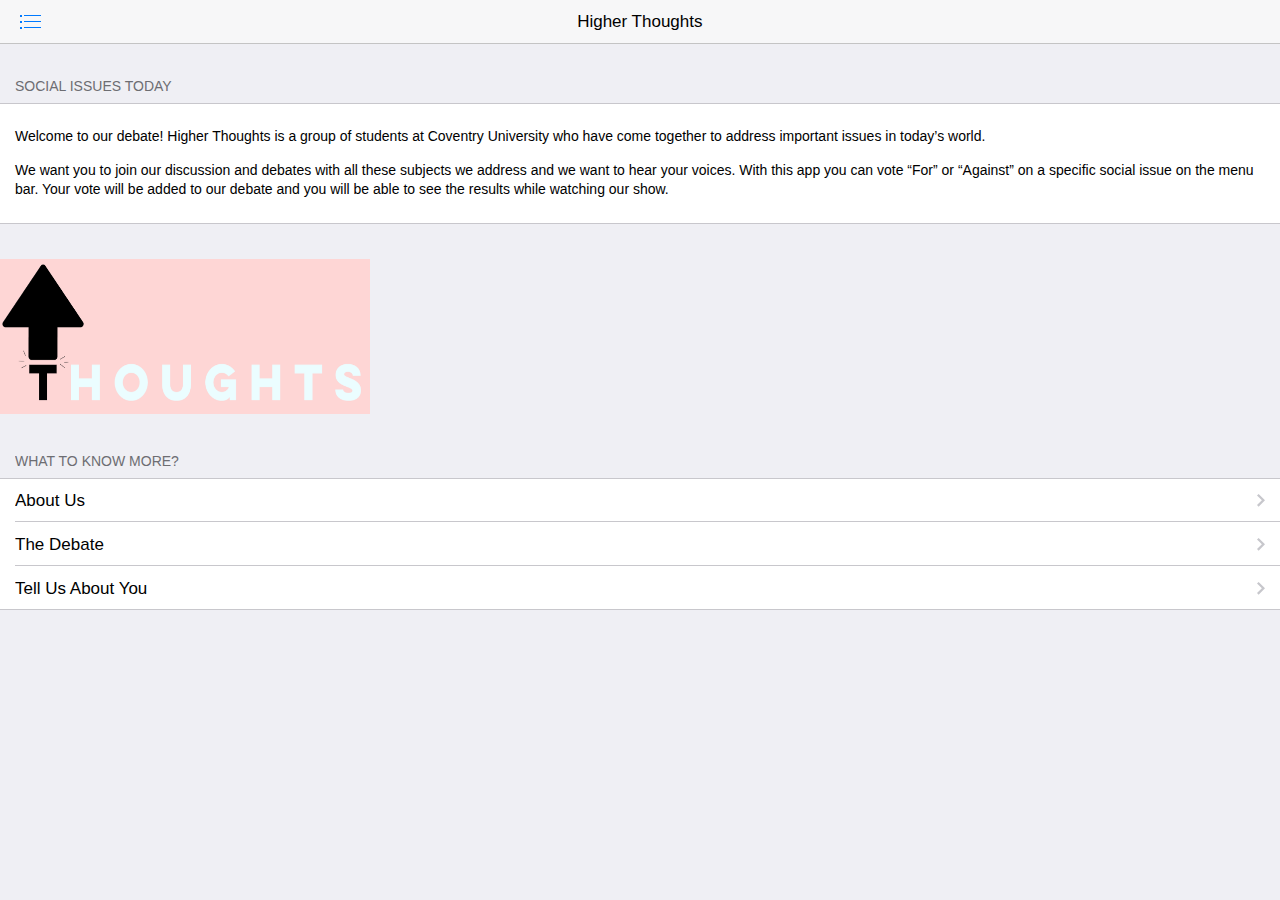
<file: Mobile Application/index.html>
<!DOCTYPE html>
<html>
  <head>
    <meta charset="utf-8">
    <meta name="viewport" content="width=device-width, initial-scale=1, maximum-scale=1, minimum-scale=1, user-scalable=no, minimal-ui">
    <meta name="apple-mobile-web-app-capable" content="yes">
    <meta name="apple-mobile-web-app-status-bar-style" content="black">
    <title>Higher Thoughts</title>
    <!-- Path to Framework7 Library CSS-->
    <link rel="stylesheet" href="css/framework7.ios.min.css">
    <link rel="stylesheet" href="css/framework7.ios.colors.min.css">
    <!-- Path to your custom app styles-->
    <link rel="stylesheet" href="css/my-app.css">
  </head>
  <body>
    <!-- Status bar overlay for fullscreen mode-->
    <div class="statusbar-overlay"></div>
    <!-- Panels overlay-->
    <div class="panel-overlay"></div>
    <!-- Left panel with reveal effect-->
    <div class="panel panel-left panel-reveal">
      
 <p>Menu</p>
        <div>
          <div class="list-block">
          <div class="list-group panelink">
                <ul>
                  <li class="item-content list-panel-all close-panel item-link"><a href="feminism.html" class="item-link">
                      <div class="item-content">
                        <div class="item-inner"> 
                          <div class="item-title">Feminism</div>
                        </div>
                      </div></a></li>
                    <li class="item-content list-panel-all close-panel item-link"><a href="knifecrime.html" class="item-link">
                      <div class="item-content">
                        <div class="item-inner"> 
                          <div class="item-title">Knife Crime</div>
                        </div>
                      </div></a></li>
                  <li class="item-content list-panel-all close-panel item-link"><a href="lgbt.html" class="item-link">
                      <div class="item-content"> 
                        <div class="item-inner">
                          <div class="item-title">LGBT+</div>
                        </div>
                      </div></a></li>
                  <li class="item-content list-panel-all close-panel item-link"><a href="easternphilosophy.html" class="item-link">
                      <div class="item-content">
                        <div class="item-inner"> 
                          <div class="item-title">Eastern Philosophy</div>
                        </div>
                      </div></a></li>
                  <li class="item-content list-panel-all close-panel item-link"><a href="peace.html" class="item-link">
                      <div class="item-content">
                        <div class="item-inner"> 
                          <div class="item-title">Peace</div>
                        </div>
                      </div></a></li>
                  <li class="item-content list-panel-all close-panel item-link"><a href="power.html" class="item-link">
                      <div class="item-content">
                        <div class="item-inner"> 
                          <div class="item-title">The Balance of Power</div>
                        </div>
                      </div></a></li>
                  <li class="item-content list-panel-all close-panel item-link"><a href="fairuse.html" class="item-link">
                      <div class="item-content">
                        <div class="item-inner"> 
                          <div class="item-title">Fair Use</div>
                        </div>
                      </div></a></li>
                  <li class="item-content list-panel-all close-panel item-link"><a href="drugs.html" class="item-link">
                      <div class="item-content"> 
                        <div class="item-inner">
                          <div class="item-title">Enlightenment</div>
                        </div>
                      </div></a></li>
                </ul>
              </div>
          </div>
      </div>
    </div>
      
    <div class="views">
      <!-- Your main view, should have "view-main" class-->
      <div class="view view-main">
        <!-- Top Navbar-->
        <div class="navbar">
          <div class="navbar-inner">
            <!-- We have home navbar without left link-->
              <div class="left">
              <!-- Right link contains only icon - additional "icon-only" class--><a href="#" class="link icon-only open-panel"> <i class="icon icon-bars"></i></a>
            </div>
            <div class="center sliding">Higher Thoughts</div>
          </div>
          </div>
          
        <!-- Pages, because we need fixed-through navbar and toolbar, it has additional appropriate classes-->
        <div class="pages navbar-through toolbar-through">
          <!-- Page, data-page contains page name-->
          <div data-page="index" class="page">
            <!-- Scrollable page content-->
              
              <div class="page-content">    
              <div class="content-block-title">Social Issues Today</div>
              <div class="content-block">
                <div class="content-block-inner">
                  <p>Welcome to our debate! Higher Thoughts is a group of students at Coventry University who have come together to address important issues in today’s world. 
                  </p>
                  <p>We want you to join our discussion and debates with all these subjects we address and we want to hear your voices. With this app you can vote “For” or “Against” on a specific social issue on the menu bar. Your vote will be added to our debate and you will be able to see the results while watching our show. 
                  </p> 
                </div>
              </div>
                
                    <img src="images/htlogo.png" width="370" height="155">
                
              <div class="content-block-title">What to know more?</div>
              <div class="list-block">
                <ul>
                  <li><a href="about.html" class="item-link">
                      <div class="item-content">
                        <div class="item-inner"> 
                          <div class="item-title">About Us</div>
                        </div>
                      </div></a></li>
                  <li><a href="thedebate.html" class="item-link">
                      <div class="item-content"> 
                        <div class="item-inner">
                          <div class="item-title">The Debate</div>
                        </div>
                      </div></a></li>
                  <li><a href="aboutyou.html" class="item-link">
                      <div class="item-content"> 
                        <div class="item-inner">
                          <div class="item-title">Tell Us About You</div>
                        </div>
                      </div></a></li>
                </ul>
              </div>
                       
            </div>
          </div>
        </div>
        <!-- Bottom Toolbar-->
      </div>
    </div>
    <!-- Path to Framework7 Library JS-->
    <script type="text/javascript" src="js/framework7.min.js"></script>
    <!-- Path to your app js-->
    <script type="text/javascript" src="js/my-app.js"></script>
  </body>
</html>
</file>
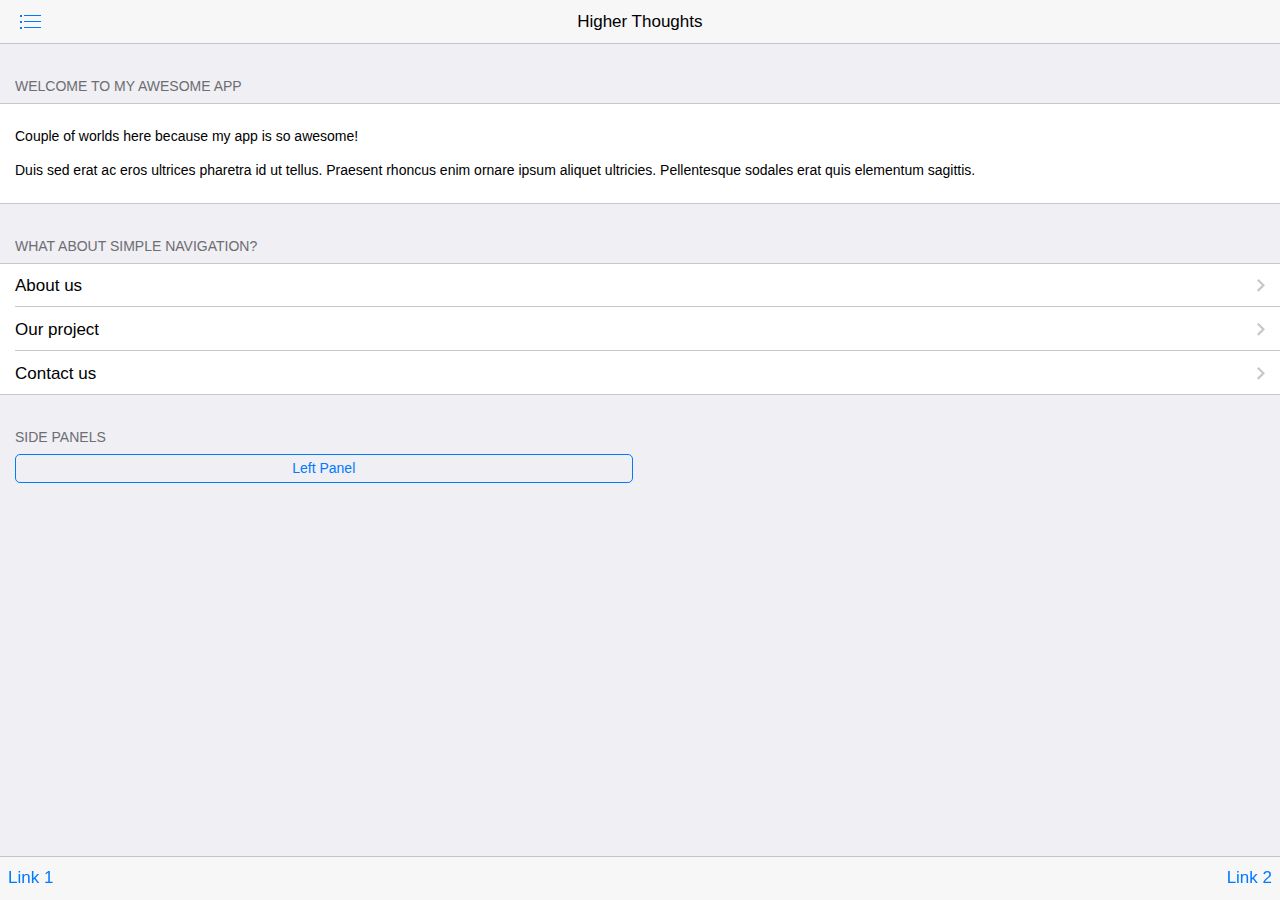
<file: Web Application - Group/F7app/index.html>
<!DOCTYPE html>
<html>
  <head>
    <meta charset="utf-8">
    <meta name="viewport" content="width=device-width, initial-scale=1, maximum-scale=1, minimum-scale=1, user-scalable=no, minimal-ui">
    <meta name="apple-mobile-web-app-capable" content="yes">
    <meta name="apple-mobile-web-app-status-bar-style" content="black">
    <title>My App</title>
    <!-- Path to Framework7 Library CSS-->
    <link rel="stylesheet" href="css/framework7.ios.min.css">
    <link rel="stylesheet" href="css/framework7.ios.colors.min.css">
    <!-- Path to your custom app styles-->
    <link rel="stylesheet" href="css/my-app.css">
  </head>
  <body>
    <!-- Status bar overlay for fullscreen mode-->
    <div class="statusbar-overlay"></div>
    <!-- Panels overlay-->
    <div class="panel-overlay"></div>
    <!-- Left panel with reveal effect-->
    <div class="panel panel-left panel-reveal">
      
        <p>Left panel content goes here</p>
          <div class="list-block panellink">
                <ul>
                    <li class="close-panel"><a href="Aboutus.html" class="item-link">
                      <div class="item-content"> 
                        <div class="item-inner">
                          <div class="item-title">About Us</div>
                        </div>
                      </div></a></li>
                  <li class="close-panel"><a href="Feminism.html" class="item-link">
                      <div class="item-content">
                        <div class="item-inner"> 
                          <div class="item-title">Feminism</div>
                        </div>
                      </div></a></li>
                  <li class="close-panel"><a href="LGBT.html" class="item-link">
                      <div class="item-content"> 
                        <div class="item-inner">
                          <div class="item-title">LGBT</div>
                        </div>
                      </div></a></li>
                  <li class="close-panel"><a href="Knifecrime.htmlnifecrime.html" class="item-link">
                      <div class="item-content"> 
                        <div class="item-inner">
                          <div class="item-title">Knife Crime</div>
                        </div>
                      </div></a></li>
                    <li class="close-panel"><a href="peace.html" class="item-link">
                      <div class="item-content"> 
                        <div class="item-inner">
                          <div class="item-title">Peace</div>
                        </div>
                      </div></a></li>
                     <li class="close-panel"><a href="Drugs.html" class="item-link">
                      <div class="item-content"> 
                        <div class="item-inner">
                          <div class="item-title">Drugs/Physcadelics</div>
                        </div>
                      </div></a></li>
                    <li class="close-panel"><a href="Philosophy.html" class="item-link">
                      <div class="item-content"> 
                        <div class="item-inner">
                          <div class="item-title">Eastern Philosophy</div>
                        </div>
                      </div></a></li>
                    <li class="close-panel"><a href="Transcendence.html" class="item-link">
                      <div class="item-content"> 
                        <div class="item-inner">
                          <div class="item-title">Transcedence</div>
                        </div>
                      </div></a></li>
                </ul>
              
      </div>
    </div>
    <!-- Right panel with cover effect-->
   <!-- <div class="panel panel-right panel-cover">
      <div class="content-block">
        <p>Right panel content goes here</p>
      </div>
    </div>
    <!-- Views-->
    <div class="views">
      <!-- Your main view, should have "view-main" class-->
      <div class="view view-main">
        <!-- Top Navbar-->
        <div class="navbar">
          <div class="navbar-inner">
            <!-- We have home navbar without left link-->
            <div class="left">
              <!-- Right link contains only icon - additional "icon-only" class--><a href="#" class="link icon-only open-panel"> <i class="icon icon-bars"></i></a>
            </div>
              <div class="center sliding">Higher Thoughts</div>
           
          </div>
        </div>
        <!-- Pages, because we need fixed-through navbar and toolbar, it has additional appropriate classes-->
        <div class="pages navbar-through toolbar-through">
          <!-- Page, data-page contains page name-->
          <div data-page="index" class="page">
            <!-- Scrollable page content-->
            <div class="page-content">
              <div class="content-block-title">Welcome To My Awesome App</div>
              <div class="content-block">
                <div class="content-block-inner">
                  <p>Couple of worlds here because my app is so awesome!</p>
                  <p>Duis sed erat ac eros ultrices pharetra id ut tellus. Praesent rhoncus enim ornare ipsum aliquet ultricies. Pellentesque sodales erat quis elementum sagittis.</p>
                </div>
              </div>
              <div class="content-block-title">What about simple navigation?</div>
              <div class="list-block">
                <ul>
                  <li><a href="about.html" class="item-link">
                      <div class="item-content">
                        <div class="item-inner"> 
                          <div class="item-title">About us</div>
                        </div>
                      </div></a></li>
                  <li><a href="services.html" class="item-link">
                      <div class="item-content"> 
                        <div class="item-inner">
                          <div class="item-title">Our project</div>
                        </div>
                      </div></a></li>
                  <li><a href="form.html" class="item-link">
                      <div class="item-content"> 
                        <div class="item-inner">
                          <div class="item-title">Contact us</div>
                        </div>
                      </div></a></li>
                </ul>
              </div>
              <div class="content-block-title">Side panels</div>
              <div class="content-block">
                <div class="row">
                  <div class="col-50"><a href="#" data-panel="left" class="button open-panel">Left Panel</a></div>
                 
                </div>
              </div>
            </div>
          </div>
        </div>
        <!-- Bottom Toolbar-->
        <div class="toolbar">
          <div class="toolbar-inner"><a href="#" class="link">Link 1</a><a href="#" class="link">Link 2</a></div>
        </div>
      </div>
    </div>
    <!-- Path to Framework7 Library JS-->
    <script type="text/javascript" src="js/framework7.min.js"></script>
    <!-- Path to your app js-->
    <script type="text/javascript" src="js/my-app.js"></script>
  </body>
</html>
</file>
<file: Mobile Application/css/my-app.css>
.panelink li{
    background-color: #111 !important;
    color: white !important;
}
</file>
<file: Web Application - Group/F7app/css/my-app.css>
.panellink li {
    background-color: #111 !important;
    color: white !important;
}
</file>
<file: Mobile Application/css/framework7.ios.min.css>
/**
 * Framework7 1.6.5
 * Full featured mobile HTML framework for building iOS & Android apps
 * 
 * http://framework7.io/
 * 
 * Copyright 2017, Vladimir Kharlampidi
 * The iDangero.us
 * http://www.idangero.us/
 * 
 * Licensed under MIT
 * 
 * Released on: September 7, 2017
 */
.framework7-root,body,html{position:relative;height:100%;width:100%;overflow-x:hidden}body{font-family:-apple-system,SF UI Text,Helvetica Neue,Helvetica,Arial,sans-serif;margin:0;padding:0;color:#000;font-size:14px;line-height:1.4;width:100%;-webkit-text-size-adjust:100%;background:#fff;overflow:hidden}.framework7-root{overflow:hidden}@media all and (width:1024px) and (height:691px) and (orientation:landscape){.framework7-root,body,html{height:671px}}@media all and (width:1024px) and (height:692px) and (orientation:landscape){.framework7-root,body,html{height:672px}}*{-webkit-tap-highlight-color:transparent;-webkit-touch-callout:none}a,input,select,textarea{outline:0}a{text-decoration:none;color:#007aff}p{margin:1em 0}.row{display:-webkit-box;display:-ms-flexbox;display:-webkit-flex;display:flex;-webkit-box-pack:justify;-ms-flex-pack:justify;-webkit-justify-content:space-between;justify-content:space-between;-webkit-box-lines:multiple;-moz-box-lines:multiple;-webkit-flex-wrap:wrap;-ms-flex-wrap:wrap;flex-wrap:wrap;-webkit-box-align:start;-ms-flex-align:start;-webkit-align-items:flex-start;align-items:flex-start}.row>[class*=col-]{box-sizing:border-box}.row .col-auto{width:100%}.row .col-100{width:100%;width:-webkit-calc((100% - 15px*0)/ 1);width:calc((100% - 15px*0)/ 1)}.row.no-gutter .col-100{width:100%}.row .col-95{width:95%;width:-webkit-calc((100% - 15px*.05263157894736836)/ 1.0526315789473684);width:calc((100% - 15px*.05263157894736836)/ 1.0526315789473684)}.row.no-gutter .col-95{width:95%}.row .col-90{width:90%;width:-webkit-calc((100% - 15px*.11111111111111116)/ 1.1111111111111112);width:calc((100% - 15px*.11111111111111116)/ 1.1111111111111112)}.row.no-gutter .col-90{width:90%}.row .col-85{width:85%;width:-webkit-calc((100% - 15px*.17647058823529416)/ 1.1764705882352942);width:calc((100% - 15px*.17647058823529416)/ 1.1764705882352942)}.row.no-gutter .col-85{width:85%}.row .col-80{width:80%;width:-webkit-calc((100% - 15px*.25)/ 1.25);width:calc((100% - 15px*.25)/ 1.25)}.row.no-gutter .col-80{width:80%}.row .col-75{width:75%;width:-webkit-calc((100% - 15px*.33333333333333326)/ 1.3333333333333333);width:calc((100% - 15px*.33333333333333326)/ 1.3333333333333333)}.row.no-gutter .col-75{width:75%}.row .col-70{width:70%;width:-webkit-calc((100% - 15px*.4285714285714286)/ 1.4285714285714286);width:calc((100% - 15px*.4285714285714286)/ 1.4285714285714286)}.row.no-gutter .col-70{width:70%}.row .col-66{width:66.66666666666666%;width:-webkit-calc((100% - 15px*.5000000000000002)/ 1.5000000000000002);width:calc((100% - 15px*.5000000000000002)/ 1.5000000000000002)}.row.no-gutter .col-66{width:66.66666666666666%}.row .col-65{width:65%;width:-webkit-calc((100% - 15px*.5384615384615385)/ 1.5384615384615385);width:calc((100% - 15px*.5384615384615385)/ 1.5384615384615385)}.row.no-gutter .col-65{width:65%}.row .col-60{width:60%;width:-webkit-calc((100% - 15px*.6666666666666667)/ 1.6666666666666667);width:calc((100% - 15px*.6666666666666667)/ 1.6666666666666667)}.row.no-gutter .col-60{width:60%}.row .col-55{width:55%;width:-webkit-calc((100% - 15px*.8181818181818181)/ 1.8181818181818181);width:calc((100% - 15px*.8181818181818181)/ 1.8181818181818181)}.row.no-gutter .col-55{width:55%}.row .col-50{width:50%;width:-webkit-calc((100% - 15px*1)/ 2);width:calc((100% - 15px*1)/ 2)}.row.no-gutter .col-50{width:50%}.row .col-45{width:45%;width:-webkit-calc((100% - 15px*1.2222222222222223)/ 2.2222222222222223);width:calc((100% - 15px*1.2222222222222223)/ 2.2222222222222223)}.row.no-gutter .col-45{width:45%}.row .col-40{width:40%;width:-webkit-calc((100% - 15px*1.5)/ 2.5);width:calc((100% - 15px*1.5)/ 2.5)}.row.no-gutter .col-40{width:40%}.row .col-35{width:35%;width:-webkit-calc((100% - 15px*1.8571428571428572)/ 2.857142857142857);width:calc((100% - 15px*1.8571428571428572)/ 2.857142857142857)}.row.no-gutter .col-35{width:35%}.row .col-33{width:33.333333333333336%;width:-webkit-calc((100% - 15px*2)/ 3);width:calc((100% - 15px*2)/ 3)}.row.no-gutter .col-33{width:33.333333333333336%}.row .col-30{width:30%;width:-webkit-calc((100% - 15px*2.3333333333333335)/ 3.3333333333333335);width:calc((100% - 15px*2.3333333333333335)/ 3.3333333333333335)}.row.no-gutter .col-30{width:30%}.row .col-25{width:25%;width:-webkit-calc((100% - 15px*3)/ 4);width:calc((100% - 15px*3)/ 4)}.row.no-gutter .col-25{width:25%}.row .col-20{width:20%;width:-webkit-calc((100% - 15px*4)/ 5);width:calc((100% - 15px*4)/ 5)}.row.no-gutter .col-20{width:20%}.row .col-15{width:15%;width:-webkit-calc((100% - 15px*5.666666666666667)/ 6.666666666666667);width:calc((100% - 15px*5.666666666666667)/ 6.666666666666667)}.row.no-gutter .col-15{width:15%}.row .col-10{width:10%;width:-webkit-calc((100% - 15px*9)/ 10);width:calc((100% - 15px*9)/ 10)}.row.no-gutter .col-10{width:10%}.row .col-5{width:5%;width:-webkit-calc((100% - 15px*19)/ 20);width:calc((100% - 15px*19)/ 20)}.row.no-gutter .col-5{width:5%}.row .col-auto:nth-last-child(1),.row .col-auto:nth-last-child(1)~.col-auto{width:100%;width:-webkit-calc((100% - 15px*0)/ 1);width:calc((100% - 15px*0)/ 1)}.row.no-gutter .col-auto:nth-last-child(1),.row.no-gutter .col-auto:nth-last-child(1)~.col-auto{width:100%}.row .col-auto:nth-last-child(2),.row .col-auto:nth-last-child(2)~.col-auto{width:50%;width:-webkit-calc((100% - 15px*1)/ 2);width:calc((100% - 15px*1)/ 2)}.row.no-gutter .col-auto:nth-last-child(2),.row.no-gutter .col-auto:nth-last-child(2)~.col-auto{width:50%}.row .col-auto:nth-last-child(3),.row .col-auto:nth-last-child(3)~.col-auto{width:33.33333333%;width:-webkit-calc((100% - 15px*2)/ 3);width:calc((100% - 15px*2)/ 3)}.row.no-gutter .col-auto:nth-last-child(3),.row.no-gutter .col-auto:nth-last-child(3)~.col-auto{width:33.33333333%}.row .col-auto:nth-last-child(4),.row .col-auto:nth-last-child(4)~.col-auto{width:25%;width:-webkit-calc((100% - 15px*3)/ 4);width:calc((100% - 15px*3)/ 4)}.row.no-gutter .col-auto:nth-last-child(4),.row.no-gutter .col-auto:nth-last-child(4)~.col-auto{width:25%}.row .col-auto:nth-last-child(5),.row .col-auto:nth-last-child(5)~.col-auto{width:20%;width:-webkit-calc((100% - 15px*4)/ 5);width:calc((100% - 15px*4)/ 5)}.row.no-gutter .col-auto:nth-last-child(5),.row.no-gutter .col-auto:nth-last-child(5)~.col-auto{width:20%}.row .col-auto:nth-last-child(6),.row .col-auto:nth-last-child(6)~.col-auto{width:16.66666667%;width:-webkit-calc((100% - 15px*5)/ 6);width:calc((100% - 15px*5)/ 6)}.row.no-gutter .col-auto:nth-last-child(6),.row.no-gutter .col-auto:nth-last-child(6)~.col-auto{width:16.66666667%}.row .col-auto:nth-last-child(7),.row .col-auto:nth-last-child(7)~.col-auto{width:14.28571429%;width:-webkit-calc((100% - 15px*6)/ 7);width:calc((100% - 15px*6)/ 7)}.row.no-gutter .col-auto:nth-last-child(7),.row.no-gutter .col-auto:nth-last-child(7)~.col-auto{width:14.28571429%}.row .col-auto:nth-last-child(8),.row .col-auto:nth-last-child(8)~.col-auto{width:12.5%;width:-webkit-calc((100% - 15px*7)/ 8);width:calc((100% - 15px*7)/ 8)}.row.no-gutter .col-auto:nth-last-child(8),.row.no-gutter .col-auto:nth-last-child(8)~.col-auto{width:12.5%}.row .col-auto:nth-last-child(9),.row .col-auto:nth-last-child(9)~.col-auto{width:11.11111111%;width:-webkit-calc((100% - 15px*8)/ 9);width:calc((100% - 15px*8)/ 9)}.row.no-gutter .col-auto:nth-last-child(9),.row.no-gutter .col-auto:nth-last-child(9)~.col-auto{width:11.11111111%}.row .col-auto:nth-last-child(10),.row .col-auto:nth-last-child(10)~.col-auto{width:10%;width:-webkit-calc((100% - 15px*9)/ 10);width:calc((100% - 15px*9)/ 10)}.row.no-gutter .col-auto:nth-last-child(10),.row.no-gutter .col-auto:nth-last-child(10)~.col-auto{width:10%}.row .col-auto:nth-last-child(11),.row .col-auto:nth-last-child(11)~.col-auto{width:9.09090909%;width:-webkit-calc((100% - 15px*10)/ 11);width:calc((100% - 15px*10)/ 11)}.row.no-gutter .col-auto:nth-last-child(11),.row.no-gutter .col-auto:nth-last-child(11)~.col-auto{width:9.09090909%}.row .col-auto:nth-last-child(12),.row .col-auto:nth-last-child(12)~.col-auto{width:8.33333333%;width:-webkit-calc((100% - 15px*11)/ 12);width:calc((100% - 15px*11)/ 12)}.row.no-gutter .col-auto:nth-last-child(12),.row.no-gutter .col-auto:nth-last-child(12)~.col-auto{width:8.33333333%}.row .col-auto:nth-last-child(13),.row .col-auto:nth-last-child(13)~.col-auto{width:7.69230769%;width:-webkit-calc((100% - 15px*12)/ 13);width:calc((100% - 15px*12)/ 13)}.row.no-gutter .col-auto:nth-last-child(13),.row.no-gutter .col-auto:nth-last-child(13)~.col-auto{width:7.69230769%}.row .col-auto:nth-last-child(14),.row .col-auto:nth-last-child(14)~.col-auto{width:7.14285714%;width:-webkit-calc((100% - 15px*13)/ 14);width:calc((100% - 15px*13)/ 14)}.row.no-gutter .col-auto:nth-last-child(14),.row.no-gutter .col-auto:nth-last-child(14)~.col-auto{width:7.14285714%}.row .col-auto:nth-last-child(15),.row .col-auto:nth-last-child(15)~.col-auto{width:6.66666667%;width:-webkit-calc((100% - 15px*14)/ 15);width:calc((100% - 15px*14)/ 15)}.row.no-gutter .col-auto:nth-last-child(15),.row.no-gutter .col-auto:nth-last-child(15)~.col-auto{width:6.66666667%}.row .col-auto:nth-last-child(16),.row .col-auto:nth-last-child(16)~.col-auto{width:6.25%;width:-webkit-calc((100% - 15px*15)/ 16);width:calc((100% - 15px*15)/ 16)}.row.no-gutter .col-auto:nth-last-child(16),.row.no-gutter .col-auto:nth-last-child(16)~.col-auto{width:6.25%}.row .col-auto:nth-last-child(17),.row .col-auto:nth-last-child(17)~.col-auto{width:5.88235294%;width:-webkit-calc((100% - 15px*16)/ 17);width:calc((100% - 15px*16)/ 17)}.row.no-gutter .col-auto:nth-last-child(17),.row.no-gutter .col-auto:nth-last-child(17)~.col-auto{width:5.88235294%}.row .col-auto:nth-last-child(18),.row .col-auto:nth-last-child(18)~.col-auto{width:5.55555556%;width:-webkit-calc((100% - 15px*17)/ 18);width:calc((100% - 15px*17)/ 18)}.row.no-gutter .col-auto:nth-last-child(18),.row.no-gutter .col-auto:nth-last-child(18)~.col-auto{width:5.55555556%}.row .col-auto:nth-last-child(19),.row .col-auto:nth-last-child(19)~.col-auto{width:5.26315789%;width:-webkit-calc((100% - 15px*18)/ 19);width:calc((100% - 15px*18)/ 19)}.row.no-gutter .col-auto:nth-last-child(19),.row.no-gutter .col-auto:nth-last-child(19)~.col-auto{width:5.26315789%}.row .col-auto:nth-last-child(20),.row .col-auto:nth-last-child(20)~.col-auto{width:5%;width:-webkit-calc((100% - 15px*19)/ 20);width:calc((100% - 15px*19)/ 20)}.row.no-gutter .col-auto:nth-last-child(20),.row.no-gutter .col-auto:nth-last-child(20)~.col-auto{width:5%}.row .col-auto:nth-last-child(21),.row .col-auto:nth-last-child(21)~.col-auto{width:4.76190476%;width:-webkit-calc((100% - 15px*20)/ 21);width:calc((100% - 15px*20)/ 21)}.row.no-gutter .col-auto:nth-last-child(21),.row.no-gutter .col-auto:nth-last-child(21)~.col-auto{width:4.76190476%}@media all and (min-width:768px){.row .tablet-100{width:100%;width:-webkit-calc((100% - 15px*0)/ 1);width:calc((100% - 15px*0)/ 1)}.row.no-gutter .tablet-100{width:100%}.row .tablet-95{width:95%;width:-webkit-calc((100% - 15px*.05263157894736836)/ 1.0526315789473684);width:calc((100% - 15px*.05263157894736836)/ 1.0526315789473684)}.row.no-gutter .tablet-95{width:95%}.row .tablet-90{width:90%;width:-webkit-calc((100% - 15px*.11111111111111116)/ 1.1111111111111112);width:calc((100% - 15px*.11111111111111116)/ 1.1111111111111112)}.row.no-gutter .tablet-90{width:90%}.row .tablet-85{width:85%;width:-webkit-calc((100% - 15px*.17647058823529416)/ 1.1764705882352942);width:calc((100% - 15px*.17647058823529416)/ 1.1764705882352942)}.row.no-gutter .tablet-85{width:85%}.row .tablet-80{width:80%;width:-webkit-calc((100% - 15px*.25)/ 1.25);width:calc((100% - 15px*.25)/ 1.25)}.row.no-gutter .tablet-80{width:80%}.row .tablet-75{width:75%;width:-webkit-calc((100% - 15px*.33333333333333326)/ 1.3333333333333333);width:calc((100% - 15px*.33333333333333326)/ 1.3333333333333333)}.row.no-gutter .tablet-75{width:75%}.row .tablet-70{width:70%;width:-webkit-calc((100% - 15px*.4285714285714286)/ 1.4285714285714286);width:calc((100% - 15px*.4285714285714286)/ 1.4285714285714286)}.row.no-gutter .tablet-70{width:70%}.row .tablet-66{width:66.66666666666666%;width:-webkit-calc((100% - 15px*.5000000000000002)/ 1.5000000000000002);width:calc((100% - 15px*.5000000000000002)/ 1.5000000000000002)}.row.no-gutter .tablet-66{width:66.66666666666666%}.row .tablet-65{width:65%;width:-webkit-calc((100% - 15px*.5384615384615385)/ 1.5384615384615385);width:calc((100% - 15px*.5384615384615385)/ 1.5384615384615385)}.row.no-gutter .tablet-65{width:65%}.row .tablet-60{width:60%;width:-webkit-calc((100% - 15px*.6666666666666667)/ 1.6666666666666667);width:calc((100% - 15px*.6666666666666667)/ 1.6666666666666667)}.row.no-gutter .tablet-60{width:60%}.row .tablet-55{width:55%;width:-webkit-calc((100% - 15px*.8181818181818181)/ 1.8181818181818181);width:calc((100% - 15px*.8181818181818181)/ 1.8181818181818181)}.row.no-gutter .tablet-55{width:55%}.row .tablet-50{width:50%;width:-webkit-calc((100% - 15px*1)/ 2);width:calc((100% - 15px*1)/ 2)}.row.no-gutter .tablet-50{width:50%}.row .tablet-45{width:45%;width:-webkit-calc((100% - 15px*1.2222222222222223)/ 2.2222222222222223);width:calc((100% - 15px*1.2222222222222223)/ 2.2222222222222223)}.row.no-gutter .tablet-45{width:45%}.row .tablet-40{width:40%;width:-webkit-calc((100% - 15px*1.5)/ 2.5);width:calc((100% - 15px*1.5)/ 2.5)}.row.no-gutter .tablet-40{width:40%}.row .tablet-35{width:35%;width:-webkit-calc((100% - 15px*1.8571428571428572)/ 2.857142857142857);width:calc((100% - 15px*1.8571428571428572)/ 2.857142857142857)}.row.no-gutter .tablet-35{width:35%}.row .tablet-33{width:33.333333333333336%;width:-webkit-calc((100% - 15px*2)/ 3);width:calc((100% - 15px*2)/ 3)}.row.no-gutter .tablet-33{width:33.333333333333336%}.row .tablet-30{width:30%;width:-webkit-calc((100% - 15px*2.3333333333333335)/ 3.3333333333333335);width:calc((100% - 15px*2.3333333333333335)/ 3.3333333333333335)}.row.no-gutter .tablet-30{width:30%}.row .tablet-25{width:25%;width:-webkit-calc((100% - 15px*3)/ 4);width:calc((100% - 15px*3)/ 4)}.row.no-gutter .tablet-25{width:25%}.row .tablet-20{width:20%;width:-webkit-calc((100% - 15px*4)/ 5);width:calc((100% - 15px*4)/ 5)}.row.no-gutter .tablet-20{width:20%}.row .tablet-15{width:15%;width:-webkit-calc((100% - 15px*5.666666666666667)/ 6.666666666666667);width:calc((100% - 15px*5.666666666666667)/ 6.666666666666667)}.row.no-gutter .tablet-15{width:15%}.row .tablet-10{width:10%;width:-webkit-calc((100% - 15px*9)/ 10);width:calc((100% - 15px*9)/ 10)}.row.no-gutter .tablet-10{width:10%}.row .tablet-5{width:5%;width:-webkit-calc((100% - 15px*19)/ 20);width:calc((100% - 15px*19)/ 20)}.row.no-gutter .tablet-5{width:5%}.row .tablet-auto:nth-last-child(1),.row .tablet-auto:nth-last-child(1)~.col-auto{width:100%;width:-webkit-calc((100% - 15px*0)/ 1);width:calc((100% - 15px*0)/ 1)}.row.no-gutter .tablet-auto:nth-last-child(1),.row.no-gutter .tablet-auto:nth-last-child(1)~.tablet-auto{width:100%}.row .tablet-auto:nth-last-child(2),.row .tablet-auto:nth-last-child(2)~.col-auto{width:50%;width:-webkit-calc((100% - 15px*1)/ 2);width:calc((100% - 15px*1)/ 2)}.row.no-gutter .tablet-auto:nth-last-child(2),.row.no-gutter .tablet-auto:nth-last-child(2)~.tablet-auto{width:50%}.row .tablet-auto:nth-last-child(3),.row .tablet-auto:nth-last-child(3)~.col-auto{width:33.33333333%;width:-webkit-calc((100% - 15px*2)/ 3);width:calc((100% - 15px*2)/ 3)}.row.no-gutter .tablet-auto:nth-last-child(3),.row.no-gutter .tablet-auto:nth-last-child(3)~.tablet-auto{width:33.33333333%}.row .tablet-auto:nth-last-child(4),.row .tablet-auto:nth-last-child(4)~.col-auto{width:25%;width:-webkit-calc((100% - 15px*3)/ 4);width:calc((100% - 15px*3)/ 4)}.row.no-gutter .tablet-auto:nth-last-child(4),.row.no-gutter .tablet-auto:nth-last-child(4)~.tablet-auto{width:25%}.row .tablet-auto:nth-last-child(5),.row .tablet-auto:nth-last-child(5)~.col-auto{width:20%;width:-webkit-calc((100% - 15px*4)/ 5);width:calc((100% - 15px*4)/ 5)}.row.no-gutter .tablet-auto:nth-last-child(5),.row.no-gutter .tablet-auto:nth-last-child(5)~.tablet-auto{width:20%}.row .tablet-auto:nth-last-child(6),.row .tablet-auto:nth-last-child(6)~.col-auto{width:16.66666667%;width:-webkit-calc((100% - 15px*5)/ 6);width:calc((100% - 15px*5)/ 6)}.row.no-gutter .tablet-auto:nth-last-child(6),.row.no-gutter .tablet-auto:nth-last-child(6)~.tablet-auto{width:16.66666667%}.row .tablet-auto:nth-last-child(7),.row .tablet-auto:nth-last-child(7)~.col-auto{width:14.28571429%;width:-webkit-calc((100% - 15px*6)/ 7);width:calc((100% - 15px*6)/ 7)}.row.no-gutter .tablet-auto:nth-last-child(7),.row.no-gutter .tablet-auto:nth-last-child(7)~.tablet-auto{width:14.28571429%}.row .tablet-auto:nth-last-child(8),.row .tablet-auto:nth-last-child(8)~.col-auto{width:12.5%;width:-webkit-calc((100% - 15px*7)/ 8);width:calc((100% - 15px*7)/ 8)}.row.no-gutter .tablet-auto:nth-last-child(8),.row.no-gutter .tablet-auto:nth-last-child(8)~.tablet-auto{width:12.5%}.row .tablet-auto:nth-last-child(9),.row .tablet-auto:nth-last-child(9)~.col-auto{width:11.11111111%;width:-webkit-calc((100% - 15px*8)/ 9);width:calc((100% - 15px*8)/ 9)}.row.no-gutter .tablet-auto:nth-last-child(9),.row.no-gutter .tablet-auto:nth-last-child(9)~.tablet-auto{width:11.11111111%}.row .tablet-auto:nth-last-child(10),.row .tablet-auto:nth-last-child(10)~.col-auto{width:10%;width:-webkit-calc((100% - 15px*9)/ 10);width:calc((100% - 15px*9)/ 10)}.row.no-gutter .tablet-auto:nth-last-child(10),.row.no-gutter .tablet-auto:nth-last-child(10)~.tablet-auto{width:10%}.row .tablet-auto:nth-last-child(11),.row .tablet-auto:nth-last-child(11)~.col-auto{width:9.09090909%;width:-webkit-calc((100% - 15px*10)/ 11);width:calc((100% - 15px*10)/ 11)}.row.no-gutter .tablet-auto:nth-last-child(11),.row.no-gutter .tablet-auto:nth-last-child(11)~.tablet-auto{width:9.09090909%}.row .tablet-auto:nth-last-child(12),.row .tablet-auto:nth-last-child(12)~.col-auto{width:8.33333333%;width:-webkit-calc((100% - 15px*11)/ 12);width:calc((100% - 15px*11)/ 12)}.row.no-gutter .tablet-auto:nth-last-child(12),.row.no-gutter .tablet-auto:nth-last-child(12)~.tablet-auto{width:8.33333333%}.row .tablet-auto:nth-last-child(13),.row .tablet-auto:nth-last-child(13)~.col-auto{width:7.69230769%;width:-webkit-calc((100% - 15px*12)/ 13);width:calc((100% - 15px*12)/ 13)}.row.no-gutter .tablet-auto:nth-last-child(13),.row.no-gutter .tablet-auto:nth-last-child(13)~.tablet-auto{width:7.69230769%}.row .tablet-auto:nth-last-child(14),.row .tablet-auto:nth-last-child(14)~.col-auto{width:7.14285714%;width:-webkit-calc((100% - 15px*13)/ 14);width:calc((100% - 15px*13)/ 14)}.row.no-gutter .tablet-auto:nth-last-child(14),.row.no-gutter .tablet-auto:nth-last-child(14)~.tablet-auto{width:7.14285714%}.row .tablet-auto:nth-last-child(15),.row .tablet-auto:nth-last-child(15)~.col-auto{width:6.66666667%;width:-webkit-calc((100% - 15px*14)/ 15);width:calc((100% - 15px*14)/ 15)}.row.no-gutter .tablet-auto:nth-last-child(15),.row.no-gutter .tablet-auto:nth-last-child(15)~.tablet-auto{width:6.66666667%}.row .tablet-auto:nth-last-child(16),.row .tablet-auto:nth-last-child(16)~.col-auto{width:6.25%;width:-webkit-calc((100% - 15px*15)/ 16);width:calc((100% - 15px*15)/ 16)}.row.no-gutter .tablet-auto:nth-last-child(16),.row.no-gutter .tablet-auto:nth-last-child(16)~.tablet-auto{width:6.25%}.row .tablet-auto:nth-last-child(17),.row .tablet-auto:nth-last-child(17)~.col-auto{width:5.88235294%;width:-webkit-calc((100% - 15px*16)/ 17);width:calc((100% - 15px*16)/ 17)}.row.no-gutter .tablet-auto:nth-last-child(17),.row.no-gutter .tablet-auto:nth-last-child(17)~.tablet-auto{width:5.88235294%}.row .tablet-auto:nth-last-child(18),.row .tablet-auto:nth-last-child(18)~.col-auto{width:5.55555556%;width:-webkit-calc((100% - 15px*17)/ 18);width:calc((100% - 15px*17)/ 18)}.row.no-gutter .tablet-auto:nth-last-child(18),.row.no-gutter .tablet-auto:nth-last-child(18)~.tablet-auto{width:5.55555556%}.row .tablet-auto:nth-last-child(19),.row .tablet-auto:nth-last-child(19)~.col-auto{width:5.26315789%;width:-webkit-calc((100% - 15px*18)/ 19);width:calc((100% - 15px*18)/ 19)}.row.no-gutter .tablet-auto:nth-last-child(19),.row.no-gutter .tablet-auto:nth-last-child(19)~.tablet-auto{width:5.26315789%}.row .tablet-auto:nth-last-child(20),.row .tablet-auto:nth-last-child(20)~.col-auto{width:5%;width:-webkit-calc((100% - 15px*19)/ 20);width:calc((100% - 15px*19)/ 20)}.row.no-gutter .tablet-auto:nth-last-child(20),.row.no-gutter .tablet-auto:nth-last-child(20)~.tablet-auto{width:5%}.row .tablet-auto:nth-last-child(21),.row .tablet-auto:nth-last-child(21)~.col-auto{width:4.76190476%;width:-webkit-calc((100% - 15px*20)/ 21);width:calc((100% - 15px*20)/ 21)}.row.no-gutter .tablet-auto:nth-last-child(21),.row.no-gutter .tablet-auto:nth-last-child(21)~.tablet-auto{width:4.76190476%}}.view,.views{position:relative;height:100%;z-index:5000}.views{overflow:auto;-webkit-overflow-scrolling:touch}.view{overflow:hidden;box-sizing:border-box;width:100%}.pages{position:relative;width:100%;height:100%;overflow:hidden;background:#000}.page{box-sizing:border-box;position:absolute;left:0;top:0;width:100%;height:100%;background:#efeff4;-webkit-transform:translate3d(0,0,0);transform:translate3d(0,0,0)}.page.cached{display:none}.page-on-left{-webkit-transform:translate3d(-20%,0,0);transform:translate3d(-20%,0,0)}.page-on-left .swipeback-page-opacity{opacity:1}.page-on-left:after{opacity:1}.page-on-center .swipeback-page-shadow{opacity:1}.page-on-center .swipeback-page-opacity{opacity:0!important}.page-on-right{-webkit-transform:translate3d(100%,0,0);transform:translate3d(100%,0,0)}.page-on-right .swipeback-page-shadow{opacity:0!important}.page-content{overflow:auto;-webkit-overflow-scrolling:touch;box-sizing:border-box;height:100%;position:relative;z-index:1}.swipeback-page-shadow{position:absolute;right:100%;top:0;width:16px;height:100%;background:-webkit-linear-gradient(left,rgba(0,0,0,0) 0,rgba(0,0,0,0) 10%,rgba(0,0,0,.01) 50%,rgba(0,0,0,.2) 100%);background:linear-gradient(to right,rgba(0,0,0,0) 0,rgba(0,0,0,0) 10%,rgba(0,0,0,.01) 50%,rgba(0,0,0,.2) 100%);z-index:-1;content:'';will-change:opacity;contain:strict}html.android .swipeback-page-shadow{display:none;-webkit-animation:none;animation:none}.swipeback-page-opacity{position:absolute;left:0;top:0;background:rgba(0,0,0,.1);width:100%;height:100%;content:'';opacity:0;z-index:10000;will-change:opacity;contain:strict}.page-transitioning,.page-transitioning .swipeback-page-opacity,.page-transitioning .swipeback-page-shadow{-webkit-transition-duration:.4s;transition-duration:.4s}.page-from-center-to-right:before,.page-from-right-to-center:before{position:absolute;right:100%;top:0;width:16px;height:100%;background:-webkit-linear-gradient(left,rgba(0,0,0,0) 0,rgba(0,0,0,0) 10%,rgba(0,0,0,.01) 50%,rgba(0,0,0,.2) 100%);background:linear-gradient(to right,rgba(0,0,0,0) 0,rgba(0,0,0,0) 10%,rgba(0,0,0,.01) 50%,rgba(0,0,0,.2) 100%);z-index:-1;content:'';will-change:opacity;contain:strict}html.android .page-from-center-to-right:before,html.android .page-from-right-to-center:before{display:none;-webkit-animation:none;animation:none}.page-from-right-to-center{-webkit-animation:pageFromRightToCenter .4s forwards;animation:pageFromRightToCenter .4s forwards}.page-from-right-to-center:before{-webkit-animation:pageFromRightToCenterShadow .4s forwards;animation:pageFromRightToCenterShadow .4s forwards}.page-from-center-to-right{-webkit-animation:pageFromCenterToRight .4s forwards;animation:pageFromCenterToRight .4s forwards}.page-from-center-to-right:before{-webkit-animation:pageFromCenterToRightShadow .4s forwards;animation:pageFromCenterToRightShadow .4s forwards}@-webkit-keyframes pageFromRightToCenter{from{-webkit-transform:translate3d(100%,0,0)}to{-webkit-transform:translate3d(0,0,0)}}@keyframes pageFromRightToCenter{from{transform:translate3d(100%,0,0)}to{transform:translate3d(0,0,0)}}@-webkit-keyframes pageFromRightToCenterShadow{from{opacity:0}to{opacity:1}}@keyframes pageFromRightToCenterShadow{from{opacity:0}to{opacity:1}}@-webkit-keyframes pageFromCenterToRight{from{-webkit-transform:translate3d(0,0,0)}to{-webkit-transform:translate3d(100%,0,0)}}@keyframes pageFromCenterToRight{from{transform:translate3d(0,0,0)}to{transform:translate3d(100%,0,0)}}@-webkit-keyframes pageFromCenterToRightShadow{from{opacity:1}to{opacity:0}}@keyframes pageFromCenterToRightShadow{from{opacity:1}to{opacity:0}}.page-from-center-to-left{-webkit-animation:pageFromCenterToLeft .4s forwards;animation:pageFromCenterToLeft .4s forwards}.page-from-center-to-left:after{position:absolute;left:0;top:0;background:rgba(0,0,0,.1);width:100%;height:100%;content:'';opacity:0;z-index:10000;will-change:opacity;contain:strict;-webkit-animation:pageFromCenterToLeftOpacity .4s forwards;animation:pageFromCenterToLeftOpacity .4s forwards}.page-from-left-to-center{-webkit-animation:pageFromLeftToCenter .4s forwards;animation:pageFromLeftToCenter .4s forwards}.page-from-left-to-center:after{position:absolute;left:0;top:0;background:rgba(0,0,0,.1);width:100%;height:100%;content:'';opacity:0;z-index:10000;will-change:opacity;contain:strict;-webkit-animation:pageFromLeftToCenterOpacity .4s forwards;animation:pageFromLeftToCenterOpacity .4s forwards}@-webkit-keyframes pageFromCenterToLeft{from{-webkit-transform:translate3d(0,0,0)}to{-webkit-transform:translate3d(-20%,0,0)}}@keyframes pageFromCenterToLeft{from{transform:translate3d(0,0,0)}to{transform:translate3d(-20%,0,0)}}@-webkit-keyframes pageFromLeftToCenter{from{-webkit-transform:translate3d(-20%,0,0)}to{-webkit-transform:translate3d(0,0,0)}}@keyframes pageFromLeftToCenter{from{transform:translate3d(-20%,0,0)}to{transform:translate3d(0,0,0)}}@-webkit-keyframes pageFromCenterToLeftOpacity{from{opacity:0}to{opacity:1}}@keyframes pageFromCenterToLeftOpacity{from{opacity:0}to{opacity:1}}@-webkit-keyframes pageFromLeftToCenterOpacity{from{opacity:1}to{opacity:0}}@keyframes pageFromLeftToCenterOpacity{from{opacity:1}to{opacity:0}}.navbar-inner,.toolbar-inner{position:absolute;left:0;top:0;width:100%;height:100%;padding:0 8px;box-sizing:border-box;display:-webkit-box;display:-ms-flexbox;display:-webkit-flex;display:flex;-webkit-box-pack:justify;-ms-flex-pack:justify;-webkit-justify-content:space-between;justify-content:space-between;-webkit-box-align:center;-ms-flex-align:center;-webkit-align-items:center;align-items:center}.navbar-inner.cached{display:none}.navbar,.toolbar{height:44px;width:100%;box-sizing:border-box;font-size:17px;position:relative;margin:0;z-index:500;-webkit-backface-visibility:hidden;backface-visibility:hidden;-webkit-transform:translate3d(0,0,0);transform:translate3d(0,0,0)}.navbar b,.toolbar b{font-weight:500}html.ios-gt-8 .navbar b,html.ios-gt-8 .toolbar b{font-weight:600}.navbar,.subnavbar,.toolbar{background:#f7f7f8}.navbar a.link,.subnavbar a.link,.toolbar a.link{line-height:44px;height:44px;text-decoration:none;position:relative;display:-webkit-box;display:-ms-flexbox;display:-webkit-flex;display:flex;-webkit-box-pack:start;-ms-flex-pack:start;-webkit-justify-content:flex-start;justify-content:flex-start;-webkit-box-align:center;-ms-flex-align:center;-webkit-align-items:center;align-items:center;-webkit-transition-duration:.3s;transition-duration:.3s;-webkit-transform:translateZ(0);transform:translateZ(0)}.navbar a.link.active-state,.subnavbar a.link.active-state,.toolbar a.link.active-state,html:not(.watch-active-state) .navbar a.link:active,html:not(.watch-active-state) .subnavbar a.link:active,html:not(.watch-active-state) .toolbar a.link:active{opacity:.3;-webkit-transition-duration:0s;transition-duration:0s}.navbar a.link i+i,.navbar a.link i+span,.navbar a.link span+i,.navbar a.link span+span,.subnavbar a.link i+i,.subnavbar a.link i+span,.subnavbar a.link span+i,.subnavbar a.link span+span,.toolbar a.link i+i,.toolbar a.link i+span,.toolbar a.link span+i,.toolbar a.link span+span{margin-left:7px}.navbar a.icon-only,.subnavbar a.icon-only,.toolbar a.icon-only{min-width:44px;display:-webkit-box;display:-ms-flexbox;display:-webkit-flex;display:flex;-webkit-box-pack:center;-ms-flex-pack:center;-webkit-justify-content:center;justify-content:center;-webkit-box-align:center;-ms-flex-align:center;-webkit-align-items:center;align-items:center;margin:0}.navbar i.icon,.subnavbar i.icon,.toolbar i.icon{display:block}.navbar{left:0;top:0}.navbar:after{content:'';position:absolute;left:0;bottom:0;right:auto;top:auto;height:1px;width:100%;background-color:#c4c4c4;display:block;z-index:15;-webkit-transform-origin:50% 100%;transform-origin:50% 100%}html.pixel-ratio-2 .navbar:after{-webkit-transform:scaleY(.5);transform:scaleY(.5)}html.pixel-ratio-3 .navbar:after{-webkit-transform:scaleY(.33);transform:scaleY(.33)}.navbar:after{backface-visibility:hidden}.navbar.no-border:after{display:none}.navbar .center{font-size:17px;font-weight:500;text-align:center;margin:0;position:relative;overflow:hidden;text-overflow:ellipsis;white-space:nowrap;line-height:44px;-webkit-flex-shrink:10;-ms-flex:0 10 auto;flex-shrink:10;display:-webkit-box;display:-ms-flexbox;display:-webkit-flex;display:flex;-webkit-box-align:center;-ms-flex-align:center;-webkit-align-items:center;align-items:center}html.ios-gt-8 .navbar .center{font-weight:600}.navbar .center .subtitle{color:#6d6d72;display:block;line-height:1;bottom:3px;font-size:10px;position:absolute;text-align:center;width:100%}.navbar .left,.navbar .right{-webkit-flex-shrink:0;-ms-flex:0 0 auto;flex-shrink:0;display:-webkit-box;display:-ms-flexbox;display:-webkit-flex;display:flex;-webkit-box-pack:start;-ms-flex-pack:start;-webkit-justify-content:flex-start;justify-content:flex-start;-webkit-box-align:center;-ms-flex-align:center;-webkit-align-items:center;align-items:center;-webkit-transform:translate3d(0,0,0);transform:translate3d(0,0,0)}.navbar .left a+a,.navbar .right a+a{margin-left:15px}.navbar .left{margin-right:10px}.navbar .right{margin-left:10px}.navbar .right:first-child{position:absolute;right:8px;height:100%}.popup .navbar{-webkit-transform:translate3d(0,0,0);transform:translate3d(0,0,0)}.subnavbar{height:44px;width:100%;position:absolute;left:0;top:100%;margin-top:-1px;z-index:20;box-sizing:border-box;padding:0 8px;display:-webkit-box;display:-ms-flexbox;display:-webkit-flex;display:flex;-webkit-box-pack:justify;-ms-flex-pack:justify;-webkit-justify-content:space-between;justify-content:space-between;-webkit-box-align:center;-ms-flex-align:center;-webkit-align-items:center;align-items:center}.subnavbar:after{content:'';position:absolute;left:0;bottom:0;right:auto;top:auto;height:1px;width:100%;background-color:#c4c4c4;display:block;z-index:15;-webkit-transform-origin:50% 100%;transform-origin:50% 100%}html.pixel-ratio-2 .subnavbar:after{-webkit-transform:scaleY(.5);transform:scaleY(.5)}html.pixel-ratio-3 .subnavbar:after{-webkit-transform:scaleY(.33);transform:scaleY(.33)}.subnavbar.no-border:after{display:none}.navbar.no-border .subnavbar{margin-top:0}.navbar-on-left .subnavbar,.navbar-on-right .subnavbar{pointer-events:none}.navbar .subnavbar,.page .subnavbar{position:absolute}.page>.subnavbar{top:0;margin-top:0}.subnavbar>.buttons-row{width:100%}.subnavbar .searchbar,.subnavbar.searchbar{position:absolute}.subnavbar .searchbar,.subnavbar.searchbar{position:absolute}.subnavbar .searchbar{left:0;top:0}.toolbar{left:0;bottom:0}.toolbar:before{content:'';position:absolute;left:0;top:0;bottom:auto;right:auto;height:1px;width:100%;background-color:#c4c4c4;display:block;z-index:15;-webkit-transform-origin:50% 0;transform-origin:50% 0}html.pixel-ratio-2 .toolbar:before{-webkit-transform:scaleY(.5);transform:scaleY(.5)}html.pixel-ratio-3 .toolbar:before{-webkit-transform:scaleY(.33);transform:scaleY(.33)}.toolbar.no-border:before{display:none}.toolbar a{-webkit-flex-shrink:1;-ms-flex:0 1 auto;flex-shrink:1;position:relative;white-space:nowrap;text-overflow:ellipsis;overflow:hidden}.tabbar{color:#929292;z-index:5001}.tabbar a{color:#929292}.tabbar a.active{color:#007aff}.tabbar a.link{line-height:1.4}.tabbar a.link,.tabbar a.tab-link{height:100%;width:100%;box-sizing:border-box;display:-webkit-box;display:-ms-flexbox;display:-webkit-flex;display:flex;-webkit-box-pack:center;-ms-flex-pack:center;-webkit-justify-content:center;justify-content:center;-webkit-box-align:center;-ms-flex-align:center;-webkit-align-items:center;align-items:center;overflow:visible;-webkit-box-flex:1;-ms-flex:1;-webkit-box-orient:vertical;-moz-box-orient:vertical;-ms-flex-direction:column;-webkit-flex-direction:column;flex-direction:column}.tabbar i.icon{height:30px}.tabbar-labels{height:50px}.tabbar-labels a.link,.tabbar-labels a.tab-link{padding-top:4px;padding-bottom:4px;height:100%;-webkit-box-pack:justify;-ms-flex-pack:justify;-webkit-justify-content:space-between;justify-content:space-between}.tabbar-labels a.link i+span,.tabbar-labels a.tab-link i+span{margin:0}.tabbar-labels span.tabbar-label{line-height:1;display:block;margin:0;letter-spacing:.01em;font-size:10px;position:relative;text-overflow:ellipsis;white-space:nowrap}.navbar input[type=email],.navbar input[type=password],.navbar input[type=search],.navbar input[type=tel],.navbar input[type=text],.navbar input[type=url],.subnavbar input[type=email],.subnavbar input[type=password],.subnavbar input[type=search],.subnavbar input[type=tel],.subnavbar input[type=text],.subnavbar input[type=url]{box-sizing:border-box;width:100%;height:28px;display:block;border:none;-webkit-appearance:none;-moz-appearance:none;-ms-appearance:none;appearance:none;border-radius:5px;font-family:inherit;color:#000;font-size:14px;font-weight:400;padding:0 8px;background-color:#fff}@media all and (min-width:768px){.tabbar .toolbar-inner{-webkit-box-pack:center;-ms-flex-pack:center;-webkit-justify-content:center;justify-content:center}.tabbar a.link,.tabbar a.tab-link{width:auto;min-width:105px}.tabbar-labels{height:56px}.tabbar-labels span.tabbar-label{font-size:14px}}.navbar-from-right-to-center .center,.navbar-from-right-to-center .fading,.navbar-from-right-to-center .left,.navbar-from-right-to-center .right,.navbar-from-right-to-center .subnavbar{-webkit-animation:navbarElementFadeIn .4s forwards;animation:navbarElementFadeIn .4s forwards}.navbar-from-right-to-center .sliding{opacity:1}.navbar-from-center-to-right .center,.navbar-from-center-to-right .fading,.navbar-from-center-to-right .left,.navbar-from-center-to-right .right,.navbar-from-center-to-right .subnavbar{-webkit-animation:navbarElementFadeOut .4s forwards;animation:navbarElementFadeOut .4s forwards}.navbar-from-center-to-right .sliding{opacity:0}.navbar-from-center-to-right .subnavbar.sliding{opacity:1}@-webkit-keyframes navbarElementFadeIn{from{opacity:0}to{opacity:1}}@keyframes navbarElementFadeIn{from{opacity:0}to{opacity:1}}.navbar-from-center-to-left .center,.navbar-from-center-to-left .fading,.navbar-from-center-to-left .left,.navbar-from-center-to-left .right,.navbar-from-center-to-left .subnavbar{-webkit-animation:navbarElementFadeOut .4s forwards;animation:navbarElementFadeOut .4s forwards}.navbar-from-center-to-left .sliding{opacity:0}.navbar-from-center-to-left .subnavbar.sliding{opacity:1}.navbar-from-left-to-center .center,.navbar-from-left-to-center .fading,.navbar-from-left-to-center .left,.navbar-from-left-to-center .right,.navbar-from-left-to-center .subnavbar{-webkit-animation:navbarElementFadeIn .4s forwards;animation:navbarElementFadeIn .4s forwards}.navbar-from-left-to-center .sliding{opacity:1}.navbar-on-left .center,.navbar-on-left .fading,.navbar-on-left .left,.navbar-on-left .right,.navbar-on-left .subnavbar{opacity:0}.navbar-on-left .sliding{opacity:0}.navbar-on-left .subnavbar.sliding{opacity:1;-webkit-transform:translate3d(-100%,0,0);transform:translate3d(-100%,0,0)}.navbar-on-right .center,.navbar-on-right .fading,.navbar-on-right .left,.navbar-on-right .right,.navbar-on-right .subnavbar{opacity:0}.navbar-on-right .sliding{opacity:0}.navbar-on-right .subnavbar.sliding{-webkit-transform:translate3d(100%,0,0);transform:translate3d(100%,0,0)}@-webkit-keyframes navbarElementFadeOut{from{opacity:1}to{opacity:0}}@keyframes navbarElementFadeOut{from{opacity:1}to{opacity:0}}.navbar-from-center-to-left .left.sliding .back.link .icon,.navbar-from-center-to-right .left.sliding .back.link .icon,.navbar-from-left-to-center .left.sliding .back.link .icon,.navbar-from-right-to-center .left.sliding .back.link .icon{-webkit-transition-duration:.4s;transition-duration:.4s}.navbar-from-center-to-left .sliding,.navbar-from-center-to-right .sliding,.navbar-from-left-to-center .sliding,.navbar-from-right-to-center .sliding{-webkit-transition-duration:.4s;transition-duration:.4s;-webkit-animation:none;animation:none}.page>.navbar,.page>.toolbar,.view>.navbar,.view>.toolbar,.views>.navbar,.views>.toolbar{position:absolute}.subnavbar~.page-content{padding-top:44px}.navbar-fixed .page-content,.navbar-through .page-content{padding-top:44px}.navbar-fixed .page-content.with-subnavbar,.navbar-fixed .subnavbar~.page-content,.navbar-fixed .with-subnavbar .page-content,.navbar-through .page-content.with-subnavbar,.navbar-through .subnavbar~.page-content,.navbar-through .with-subnavbar .page-content{padding-top:88px}.navbar-fixed .page .subnavbar,.navbar-fixed.page .subnavbar,.navbar-through .page .subnavbar,.navbar-through.page .subnavbar{top:44px}.tabbar-fixed .page-content,.tabbar-through .page-content,.toolbar-fixed .page-content,.toolbar-through .page-content{padding-bottom:44px}.tabbar-labels-fixed .page-content,.tabbar-labels-through .page-content{padding-bottom:50px}@media all and (min-width:768px){.tabbar-labels-fixed .page-content,.tabbar-labels-through .page-content{padding-bottom:56px}}.navbar.navbar-hiding{-webkit-transition-duration:.4s;transition-duration:.4s;-webkit-transform:translate3d(0,0,0);transform:translate3d(0,0,0)}.navbar.navbar-hiding~.page .list-group-title,.navbar.navbar-hiding~.page-content .list-group-title,.navbar.navbar-hiding~.pages .list-group-title{-webkit-transition-duration:.4s;transition-duration:.4s}.navbar.navbar-hiding~.page .subnavbar,.navbar.navbar-hiding~.page-content .subnavbar,.navbar.navbar-hiding~.pages .subnavbar{-webkit-transition-duration:.4s;transition-duration:.4s}.navbar.navbar-hidden{-webkit-transition-duration:.4s;transition-duration:.4s;-webkit-transform:translate3d(0,-100%,0);transform:translate3d(0,-100%,0)}.navbar.navbar-hidden~.page .list-group-title,.navbar.navbar-hidden~.page-content .list-group-title,.navbar.navbar-hidden~.pages .list-group-title{-webkit-transition-duration:.4s;transition-duration:.4s;top:-44px}.navbar.navbar-hidden~.page .subnavbar,.navbar.navbar-hidden~.page-content .subnavbar,.navbar.navbar-hidden~.pages .subnavbar{-webkit-transform:translate3d(0,-100%,0);transform:translate3d(0,-100%,0);-webkit-transition-duration:.4s;transition-duration:.4s}.navbar.not-animated{-webkit-transition-duration:0s;transition-duration:0s}.page.no-navbar .page-content{padding-top:0}.page.no-navbar .page-content.with-subnavbar,.page.no-navbar.with-subnavbar .page-content,.with-subnavbar .page.no-navbar .page-content{padding-top:44px}.tabbar.tabbar-hiding,.tabbar.toolbar-hiding,.toolbar.tabbar-hiding,.toolbar.toolbar-hiding{-webkit-transition-duration:.4s;transition-duration:.4s;-webkit-transform:translate3d(0,0,0);transform:translate3d(0,0,0)}.tabbar.tabbar-hidden,.tabbar.toolbar-hidden,.toolbar.tabbar-hidden,.toolbar.toolbar-hidden{-webkit-transition-duration:.4s;transition-duration:.4s;-webkit-transform:translate3d(0,100%,0);transform:translate3d(0,100%,0)}.tabbar.not-animated,.toolbar.not-animated{-webkit-transition-duration:0s;transition-duration:0s}.page.no-tabbar .page-content,.page.no-toolbar .page-content{padding-bottom:0}.searchbar{height:44px;width:100%;background:#c9c9ce;box-sizing:border-box;padding:0 8px;overflow:hidden;position:relative;display:-webkit-box;display:-ms-flexbox;display:-webkit-flex;display:flex;-webkit-box-align:center;-ms-flex-align:center;-webkit-align-items:center;align-items:center}.searchbar:after{content:'';position:absolute;left:0;bottom:0;right:auto;top:auto;height:1px;width:100%;background-color:#b4b4b4;display:block;z-index:15;-webkit-transform-origin:50% 100%;transform-origin:50% 100%}html.pixel-ratio-2 .searchbar:after{-webkit-transform:scaleY(.5);transform:scaleY(.5)}html.pixel-ratio-3 .searchbar:after{-webkit-transform:scaleY(.33);transform:scaleY(.33)}.searchbar .searchbar-input{width:100%;height:28px;position:relative;-webkit-flex-shrink:1;-ms-flex:0 1 auto;flex-shrink:1}.searchbar input[type=search]{box-sizing:border-box;width:100%;height:28px;display:block;border:none;-webkit-appearance:none;-moz-appearance:none;-ms-appearance:none;appearance:none;border-radius:5px;font-family:inherit;color:#000;font-size:14px;font-weight:400;padding:0 8px;background-color:#fff;padding:0 28px;height:100%;background-repeat:no-repeat;background-position:8px center;background-image:url("data:image/svg+xml;charset=utf-8,%3Csvg%20xmlns%3D'http%3A%2F%2Fwww.w3.org%2F2000%2Fsvg'%20viewBox%3D'0%200%2013%2013'%20enable-background%3D'new%200%200%2013%2013'%3E%3Cg%3E%3Cpath%20fill%3D'%23939398'%20d%3D'M5%2C1c2.2%2C0%2C4%2C1.8%2C4%2C4S7.2%2C9%2C5%2C9S1%2C7.2%2C1%2C5S2.8%2C1%2C5%2C1%20M5%2C0C2.2%2C0%2C0%2C2.2%2C0%2C5s2.2%2C5%2C5%2C5s5-2.2%2C5-5S7.8%2C0%2C5%2C0%20L5%2C0z'%2F%3E%3C%2Fg%3E%3Cline%20stroke%3D'%23939398'%20stroke-miterlimit%3D'10'%20x1%3D'12.6'%20y1%3D'12.6'%20x2%3D'8.2'%20y2%3D'8.2'%2F%3E%3C%2Fsvg%3E");-webkit-background-size:13px 13px;background-size:13px 13px}.searchbar input[type=search]::-webkit-input-placeholder{color:#939398;opacity:1}.searchbar input[type=search]::-webkit-search-cancel-button{-webkit-appearance:none}.searchbar .searchbar-clear{position:absolute;width:28px;height:28px;right:0;top:0;opacity:0;pointer-events:none;background-position:center;background-repeat:no-repeat;background-image:url("data:image/svg+xml;charset=utf-8,%3Csvg%20xmlns%3D'http%3A%2F%2Fwww.w3.org%2F2000%2Fsvg'%20viewBox%3D'0%200%2028%2028'%3E%3Ccircle%20cx%3D'14'%20cy%3D'14'%20r%3D'14'%20fill%3D'%238e8e93'%2F%3E%3Cline%20stroke%3D'%23ffffff'%20stroke-width%3D'2'%20stroke-miterlimit%3D'10'%20x1%3D'8'%20y1%3D'8'%20x2%3D'20'%20y2%3D'20'%2F%3E%3Cline%20fill%3D'none'%20stroke%3D'%23ffffff'%20stroke-width%3D'2'%20stroke-miterlimit%3D'10'%20x1%3D'20'%20y1%3D'8'%20x2%3D'8'%20y2%3D'20'%2F%3E%3C%2Fsvg%3E");-webkit-background-size:14px 14px;background-size:14px 14px;-webkit-transition-duration:.3s;transition-duration:.3s;cursor:pointer}.searchbar .searchbar-cancel{-webkit-transition-duration:.3s;transition-duration:.3s;-webkit-transform:translate3d(0,0,0);transform:translate3d(0,0,0);font-size:17px;cursor:pointer;opacity:0;-webkit-flex-shrink:0;-ms-flex:0 0 auto;flex-shrink:0;margin-left:0;pointer-events:none;display:none}.searchbar.searchbar-active .searchbar-cancel{margin-left:8px;opacity:1;pointer-events:auto}.searchbar.searchbar-active .searchbar-cancel.active-state,html:not(.watch-active-state) .searchbar.searchbar-active .searchbar-cancel:active{opacity:.3;-webkit-transition-duration:0s;transition-duration:0s}.searchbar.searchbar-not-empty .searchbar-clear{pointer-events:auto;opacity:1}.searchbar-overlay{position:absolute;left:0;top:0;width:100%;height:100%;z-index:100;opacity:0;pointer-events:none;background:rgba(0,0,0,.4);-webkit-transition-duration:.3s;transition-duration:.3s;-webkit-transform:translate3d(0,0,0);transform:translate3d(0,0,0)}.searchbar-overlay.searchbar-overlay-active{opacity:1;pointer-events:auto}.searchbar-not-found{display:none}.hidden-by-searchbar,.list-block .hidden-by-searchbar,.list-block li.hidden-by-searchbar{display:none}.page>.searchbar{position:absolute;width:100%;left:0;top:0;z-index:200}.page>.searchbar~.page-content{padding-top:44px}.navbar-fixed .page>.searchbar,.navbar-fixed>.searchbar,.navbar-through .page>.searchbar,.navbar-through>.searchbar{top:44px}.navbar-fixed .page>.searchbar~.page-content,.navbar-fixed>.searchbar~.page-content,.navbar-through .page>.searchbar~.page-content,.navbar-through>.searchbar~.page-content{padding-top:88px}.messagebar{-webkit-transform:translate3d(0,0,0);transform:translate3d(0,0,0);-webkit-transition-duration:0s;transition-duration:0s;background:#fff}.messagebar:before{display:none}.messagebar textarea{-webkit-appearance:none;-moz-appearance:none;-ms-appearance:none;appearance:none;-webkit-box-sizing:border-box;-moz-box-sizing:border-box;box-sizing:border-box;border:1px solid #c8c8cd;background:#fff;border-radius:17px;box-shadow:none;display:block;padding:6px 15px;margin:0;width:100%;height:34px;color:#000;font-size:17px;line-height:20px;font-family:inherit;resize:none;-webkit-flex-shrink:1;-ms-flex:0 1 auto;flex-shrink:1}.messagebar .link{-ms-flex-item-align:flex-end;-webkit-align-self:flex-end;align-self:flex-end}.messagebar .link.icon-only:first-child{margin-left:-6px}.messagebar .link:not(.icon-only)+textarea{margin-left:8px}.messagebar textarea+.link{margin-left:8px}.messagebar .link{-webkit-flex-shrink:0;-ms-flex:0 0 auto;flex-shrink:0}.page.no-tabbar .messagebar~.page-content,.page.no-toolbar .messagebar~.page-content{padding-bottom:44px}.hidden-toolbar .messagebar{-webkit-transform:translate3d(0,0,0);transform:translate3d(0,0,0);-webkit-transition-duration:0s;transition-duration:0s}i.icon{display:inline-block;vertical-align:middle;background-size:100% auto;background-position:center;background-repeat:no-repeat;font-style:normal;position:relative}i.icon.icon-back{width:12px;height:20px;background-image:url("data:image/svg+xml;charset=utf-8,%3Csvg%20xmlns%3D'http%3A%2F%2Fwww.w3.org%2F2000%2Fsvg'%20viewBox%3D'0%200%2012%2020'%3E%3Cpath%20d%3D'M10%2C0l2%2C2l-8%2C8l8%2C8l-2%2C2L0%2C10L10%2C0z'%20fill%3D'%23007aff'%2F%3E%3C%2Fsvg%3E")}i.icon.icon-forward{width:12px;height:20px;background-image:url("data:image/svg+xml;charset=utf-8,%3Csvg%20xmlns%3D'http%3A%2F%2Fwww.w3.org%2F2000%2Fsvg'%20viewBox%3D'0%200%2012%2020'%3E%3Cpath%20d%3D'M2%2C20l-2-2l8-8L0%2C2l2-2l10%2C10L2%2C20z'%20fill%3D'%23007aff'%2F%3E%3C%2Fsvg%3E")}i.icon.icon-bars{width:21px;height:14px;background-image:url("data:image/svg+xml;charset=utf-8,%3Csvg%20xmlns%3D'http%3A%2F%2Fwww.w3.org%2F2000%2Fsvg'%20viewBox%3D'0%200%2021%2014'%3E%3Cpath%20fill%3D'%23007aff'%20d%3D'M0%2C0h2v2H0V0z%20M4%2C0h17v1H4V0z%20M0%2C6h2v2H0V6z%20M4%2C6h17v1H4V6z%20M0%2C12h2v2H0V12z%20M4%2C12h17v1H4V12z'%2F%3E%3C%2Fsvg%3E")}@media (-webkit-min-device-pixel-ratio:2),(min-resolution:2ddpx){i.icon.icon-bars{background-image:url("data:image/svg+xml;charset=utf-8,%3Csvg%20xmlns%3D'http%3A%2F%2Fwww.w3.org%2F2000%2Fsvg'%20viewBox%3D'0%200%2042%2026'%3E%3Cpath%20fill%3D'%23007aff'%20d%3D'M0%2C0h4v4H0V0z%20M8%2C1h34v2H8V1z%20M0%2C11h4v4H0V11z%20M8%2C12h34v2H8V12z%20M0%2C22h4v4H0V22z%20M8%2C23h34v2H8V23z'%2F%3E%3C%2Fsvg%3E");height:13px}}i.icon.icon-camera{width:25px;height:20px;background-image:url("data:image/svg+xml;charset=utf-8,%3Csvg%20xmlns%3D'http%3A%2F%2Fwww.w3.org%2F2000%2Fsvg'%20x%3D'0px'%20y%3D'0px'%20viewBox%3D'0%200%2025%2020'%3E%3Cpath%20fill%3D'%238C8D92'%20d%3D'M13.3%2C5.5c-2.7%2C0-5%2C2.2-5%2C5s2.2%2C5%2C5%2C5c2.7%2C0%2C5-2.2%2C5-5S16%2C5.5%2C13.3%2C5.5z'%2F%3E%3Cpath%20fill%3D'%238C8D92'%20d%3D'M22.8%2C1.8h-3.3c-0.2-1.3-1-1.8-2-1.8H8.1c-1%2C0-1.8%2C0.4-2%2C1.8H2.8C1.4%2C1.8%2C0%2C2.8%2C0%2C4.2v12.6%20c0%2C1.4%2C1.4%2C2.5%2C2.8%2C2.5h20c1.4%2C0%2C2.2-1.1%2C2.2-2.5V4.2C25%2C2.8%2C24.2%2C1.8%2C22.8%2C1.8z%20M3.5%2C6.4C2.6%2C6.4%2C2%2C5.8%2C2%2C5c0-0.8%2C0.7-1.5%2C1.5-1.5%20S5%2C4.1%2C5%2C5C5%2C5.8%2C4.3%2C6.4%2C3.5%2C6.4z%20M13.3%2C16.8c-3.5%2C0-6.3-2.7-6.3-6.2c0-3.3%2C2.5-6.2%2C5.7-6.2h1.2c3.2%2C0%2C5.7%2C2.9%2C5.7%2C6.2%20C19.6%2C14.1%2C16.7%2C16.8%2C13.3%2C16.8z'%2F%3E%3C%2Fsvg%3E")}i.icon.icon-f7{width:29px;height:29px;background-image:url(../img/i-f7-ios.png);border-radius:6px}i.icon.icon-next,i.icon.icon-prev{width:15px;height:15px}i.icon.icon-next{background-image:url("data:image/svg+xml;charset=utf-8,%3Csvg%20xmlns%3D'http%3A%2F%2Fwww.w3.org%2F2000%2Fsvg'%20viewBox%3D'0%200%2015%2015'%3E%3Cg%3E%3Cpath%20fill%3D'%23007aff'%20d%3D'M1%2C1.6l11.8%2C5.8L1%2C13.4V1.6%20M0%2C0v15l15-7.6L0%2C0L0%2C0z'%2F%3E%3C%2Fg%3E%3C%2Fsvg%3E")}i.icon.icon-prev{background-image:url("data:image/svg+xml;charset=utf-8,%3Csvg%20xmlns%3D'http%3A%2F%2Fwww.w3.org%2F2000%2Fsvg'%20viewBox%3D'0%200%2015%2015'%3E%3Cg%3E%3Cpath%20fill%3D'%23007aff'%20d%3D'M14%2C1.6v11.8L2.2%2C7.6L14%2C1.6%20M15%2C0L0%2C7.6L15%2C15V0L15%2C0z'%2F%3E%3C%2Fg%3E%3C%2Fsvg%3E")}i.icon.icon-plus{width:25px;height:25px;font-size:31px;line-height:20px;text-align:center;font-weight:100}.navbar .f7-icons,.navbar .framework7-icons,.toolbar .f7-icons,.toolbar .framework7-icons{font-size:22px}.tabbar .f7-icons,.tabbar .framework7-icons,.tabbar-labels .f7-icons,.tabbar-labels .framework7-icons{font-size:25px}.item-media .f7-icons,.item-media .framework7-icons{font-size:29px}.button .f7-icons,.button .framework7-icons{font-size:22px}.item-actions .f7-icons,.item-actions .framework7-icons{font-size:23px;vertical-align:top}.badge{font-size:13px;display:inline-block;color:#fff;background:#8e8e93;border-radius:20px;padding:0 6px;height:20px;line-height:20px;box-sizing:border-box;text-align:center}.item-after .badge{min-width:20px}.f7-icons .badge,.framework7-icons .badge,.icon .badge{position:absolute;left:100%;margin-left:-10px;top:-2px;font-size:10px;line-height:16px;height:16px;border-radius:16px;padding:0 4px;min-width:16px;font-family:-apple-system,SF UI Text,Helvetica Neue,Helvetica,Arial,sans-serif}.chip{font-size:14px;font-weight:400;color:#fff;background:rgba(0,0,0,.37);display:inline-block;height:23px;line-height:23px;border-radius:5px;padding:0 6px;box-sizing:border-box;vertical-align:middle;display:-webkit-inline-box;display:-ms-inline-flexbox;display:-webkit-inline-flex;display:inline-flex;-webkit-box-align:center;-ms-flex-align:center;-webkit-align-items:center;align-items:center;margin:2px 0}.chip-media{width:16px;height:16px;vertical-align:middle;border-radius:50%;text-align:center;line-height:16px;color:#fff;font-size:12px;box-sizing:border-box;-webkit-flex-shrink:0;-ms-flex:0 0 auto;flex-shrink:0;display:-webkit-box;display:-ms-flexbox;display:-webkit-flex;display:flex;-webkit-box-align:center;-ms-flex-align:center;-webkit-align-items:center;align-items:center;-webkit-box-pack:center;-ms-flex-pack:center;-webkit-justify-content:center;justify-content:center}.chip-media img{max-width:100%;max-height:100%;width:auto;height:auto;border-radius:50%;display:block}.chip-media+.chip-label{margin-left:4px}.chip-media i.icon{font-size:16px;height:16px}.chip-label{white-space:nowrap;overflow:hidden;text-overflow:ellipsis;position:relative;-webkit-flex-shrink:1;-ms-flex:0 1 auto;flex-shrink:1;min-width:0}.chip-delete{margin-right:-6px;width:23px;height:23px;text-align:center;line-height:23px;cursor:pointer;-webkit-flex-shrink:0;-ms-flex:0 0 auto;flex-shrink:0;background-image:url("data:image/svg+xml;charset=utf-8,%3Csvg%20xmlns%3D'http%3A%2F%2Fwww.w3.org%2F2000%2Fsvg'%20viewBox%3D'0%200%2028%2028'%3E%3Ccircle%20cx%3D'14'%20cy%3D'14'%20r%3D'14'%20fill%3D'%23fff'%2F%3E%3Cline%20stroke%3D'%23000'%20stroke-width%3D'2'%20stroke-miterlimit%3D'10'%20x1%3D'8'%20y1%3D'8'%20x2%3D'20'%20y2%3D'20'%2F%3E%3Cline%20fill%3D'none'%20stroke%3D'%23000'%20stroke-width%3D'2'%20stroke-miterlimit%3D'10'%20x1%3D'20'%20y1%3D'8'%20x2%3D'8'%20y2%3D'20'%2F%3E%3C%2Fsvg%3E");background-repeat:no-repeat;background-position:center;-webkit-background-size:13px 13px;background-size:13px 13px;opacity:.7}.chip-delete.active-state,html:not(.watch-active-state) .chip-delete:active{opacity:1}.content-block{margin:35px 0;padding:0 15px;color:#6d6d72;box-sizing:border-box}.content-block.no-hairlines .content-block-inner:before,.content-block.no-hairlines ul:before,.content-block.no-hairlines:before{display:none}.content-block.no-hairlines .content-block-inner:after,.content-block.no-hairlines ul:after,.content-block.no-hairlines:after{display:none}.content-block-title{position:relative;overflow:hidden;margin:0;white-space:nowrap;text-overflow:ellipsis;font-size:14px;text-transform:uppercase;line-height:1;color:#6d6d72;margin:35px 15px 10px}.content-block-title+.card,.content-block-title+.content-block,.content-block-title+.list-block,.content-block-title+.timeline{margin-top:10px}.content-block-inner{background:#fff;padding:10px 15px;margin-left:-15px;width:100%;position:relative;color:#000}.content-block-inner:before{content:'';position:absolute;left:0;top:0;bottom:auto;right:auto;height:1px;width:100%;background-color:#c8c7cc;display:block;z-index:15;-webkit-transform-origin:50% 0;transform-origin:50% 0}html.pixel-ratio-2 .content-block-inner:before{-webkit-transform:scaleY(.5);transform:scaleY(.5)}html.pixel-ratio-3 .content-block-inner:before{-webkit-transform:scaleY(.33);transform:scaleY(.33)}.content-block-inner:after{content:'';position:absolute;left:0;bottom:0;right:auto;top:auto;height:1px;width:100%;background-color:#c8c7cc;display:block;z-index:15;-webkit-transform-origin:50% 100%;transform-origin:50% 100%}html.pixel-ratio-2 .content-block-inner:after{-webkit-transform:scaleY(.5);transform:scaleY(.5)}html.pixel-ratio-3 .content-block-inner:after{-webkit-transform:scaleY(.33);transform:scaleY(.33)}.content-block.inset{margin-left:15px;margin-right:15px;border-radius:7px}.content-block.inset .content-block-inner{border-radius:7px}.content-block.inset .content-block-inner:before{display:none}.content-block.inset .content-block-inner:after{display:none}@media all and (min-width:768px){.content-block.tablet-inset{margin-left:15px;margin-right:15px;border-radius:7px}.content-block.tablet-inset .content-block-inner{border-radius:7px}.content-block.tablet-inset .content-block-inner:before{display:none}.content-block.tablet-inset .content-block-inner:after{display:none}}.list-block{margin:35px 0;font-size:17px}.list-block ul{background:#fff;list-style:none;padding:0;margin:0;position:relative}.list-block ul:before{content:'';position:absolute;left:0;top:0;bottom:auto;right:auto;height:1px;width:100%;background-color:#c8c7cc;display:block;z-index:15;-webkit-transform-origin:50% 0;transform-origin:50% 0}html.pixel-ratio-2 .list-block ul:before{-webkit-transform:scaleY(.5);transform:scaleY(.5)}html.pixel-ratio-3 .list-block ul:before{-webkit-transform:scaleY(.33);transform:scaleY(.33)}.list-block ul:after{content:'';position:absolute;left:0;bottom:0;right:auto;top:auto;height:1px;width:100%;background-color:#c8c7cc;display:block;z-index:15;-webkit-transform-origin:50% 100%;transform-origin:50% 100%}html.pixel-ratio-2 .list-block ul:after{-webkit-transform:scaleY(.5);transform:scaleY(.5)}html.pixel-ratio-3 .list-block ul:after{-webkit-transform:scaleY(.33);transform:scaleY(.33)}.list-block ul ul{padding-left:45px}.list-block ul ul:before{display:none}.list-block ul ul:after{display:none}.list-block .align-top,.list-block .align-top .item-content,.list-block .align-top .item-inner{-webkit-box-align:start;-ms-flex-align:start;-webkit-align-items:flex-start;align-items:flex-start}.list-block.inset{margin-left:15px;margin-right:15px;border-radius:7px}.list-block.inset .content-block-title{margin-left:0;margin-right:0}.list-block.inset ul{border-radius:7px}.list-block.inset ul:before{display:none}.list-block.inset ul:after{display:none}.list-block.inset li:first-child>a{border-radius:7px 7px 0 0}.list-block.inset li:last-child>a{border-radius:0 0 7px 7px}.list-block.inset li:first-child:last-child>a{border-radius:7px}@media all and (min-width:768px){.list-block.tablet-inset{margin-left:15px;margin-right:15px;border-radius:7px}.list-block.tablet-inset .content-block-title{margin-left:0;margin-right:0}.list-block.tablet-inset ul{border-radius:7px}.list-block.tablet-inset ul:before{display:none}.list-block.tablet-inset ul:after{display:none}.list-block.tablet-inset li:first-child>a{border-radius:7px 7px 0 0}.list-block.tablet-inset li:last-child>a{border-radius:0 0 7px 7px}.list-block.tablet-inset li:first-child:last-child>a{border-radius:7px}.list-block.tablet-inset .content-block-title{margin-left:0;margin-right:0}.list-block.tablet-inset ul{border-radius:7px}.list-block.tablet-inset ul:before{display:none}.list-block.tablet-inset ul:after{display:none}.list-block.tablet-inset li:first-child>a{border-radius:7px 7px 0 0}.list-block.tablet-inset li:last-child>a{border-radius:0 0 7px 7px}.list-block.tablet-inset li:first-child:last-child>a{border-radius:7px}}.list-block li{box-sizing:border-box;position:relative}.list-block .item-media{display:-webkit-box;display:-ms-flexbox;display:-webkit-flex;display:flex;-webkit-flex-shrink:0;-ms-flex:0 0 auto;flex-shrink:0;-webkit-box-lines:single;-moz-box-lines:single;-webkit-flex-wrap:nowrap;-ms-flex-wrap:none;-ms-flex-wrap:nowrap;flex-wrap:nowrap;box-sizing:border-box;-webkit-box-align:center;-ms-flex-align:center;-webkit-align-items:center;align-items:center;padding-top:7px;padding-bottom:8px}.list-block .item-media i+i{margin-left:5px}.list-block .item-media i+img{margin-left:5px}.list-block .item-media+.item-inner{margin-left:15px}.list-block .item-inner{padding-right:15px;position:relative;width:100%;padding-top:8px;padding-bottom:7px;min-height:44px;box-sizing:border-box;display:-webkit-box;display:-ms-flexbox;display:-webkit-flex;display:flex;-webkit-box-flex:1;-ms-flex:1;overflow:hidden;-webkit-box-pack:justify;-ms-flex-pack:justify;-webkit-justify-content:space-between;justify-content:space-between;-webkit-box-align:center;-ms-flex-align:center;-webkit-align-items:center;align-items:center;-ms-flex-item-align:stretch;-webkit-align-self:stretch;align-self:stretch}.list-block .item-inner:after{content:'';position:absolute;left:0;bottom:0;right:auto;top:auto;height:1px;width:100%;background-color:#c8c7cc;display:block;z-index:15;-webkit-transform-origin:50% 100%;transform-origin:50% 100%}html.pixel-ratio-2 .list-block .item-inner:after{-webkit-transform:scaleY(.5);transform:scaleY(.5)}html.pixel-ratio-3 .list-block .item-inner:after{-webkit-transform:scaleY(.33);transform:scaleY(.33)}.list-block .item-title{-webkit-flex-shrink:1;-ms-flex:0 1 auto;flex-shrink:1;min-width:0;white-space:nowrap;position:relative;overflow:hidden;text-overflow:ellipsis;max-width:100%}.list-block .item-after{white-space:nowrap;color:#8e8e93;-webkit-flex-shrink:0;-ms-flex:0 0 auto;flex-shrink:0;margin-left:auto;padding-left:5px;display:-webkit-box;display:-ms-flexbox;display:-webkit-flex;display:flex;max-height:28px}.list-block .autocomplete-opener .item-after,.list-block .smart-select .item-after{max-width:70%;overflow:hidden;text-overflow:ellipsis;position:relative;display:block}.list-block .item-actions{margin-left:auto;padding-left:15px;display:-webkit-box;display:-ms-flexbox;display:-webkit-flex;display:flex;-webkit-box-align:center;-ms-flex-align:center;-webkit-align-items:center;align-items:center;-webkit-box-pack:justify;-ms-flex-pack:justify;-webkit-justify-content:space-between;justify-content:space-between}.list-block .item-actions a{min-width:23px;display:-webkit-box;display:-ms-flexbox;display:-webkit-flex;display:flex;-webkit-box-align:center;-ms-flex-align:center;-webkit-align-items:center;align-items:center;-webkit-box-pack:center;-ms-flex-pack:center;-webkit-justify-content:center;justify-content:center;-webkit-transition-duration:.3s;transition-duration:.3s}.list-block .item-actions a.active-state,html:not(.watch-active-state) .list-block .item-actions a:active{opacity:.3;-webkit-transition-duration:0s;transition-duration:0s}.list-block .item-actions a+a{margin-left:8px}.list-block .item-after+.item-actions{margin-left:0}.list-block .item-link,.list-block .list-button{-webkit-transition-duration:.3s;transition-duration:.3s;display:block;color:inherit}.list-block .item-link .item-inner,.list-block .list-button .item-inner{padding-right:35px;background-image:url("data:image/svg+xml;charset=utf-8,%3Csvg%20viewBox%3D'0%200%2060%20120'%20xmlns%3D'http%3A%2F%2Fwww.w3.org%2F2000%2Fsvg'%3E%3Cpath%20d%3D'm60%2061.5-38.25%2038.25-9.75-9.75%2029.25-28.5-29.25-28.5%209.75-9.75z'%20fill%3D'%23c7c7cc'%2F%3E%3C%2Fsvg%3E");background-size:10px 20px;background-repeat:no-repeat;background-position:95% center;background-position:-webkit-calc(100% - 15px) center;background-position:calc(100% - 15px) center}.list-block .item-link.active-state,.list-block .list-button.active-state,html:not(.watch-active-state) .list-block .item-link:active,html:not(.watch-active-state) .list-block .list-button:active{-webkit-transition-duration:0s;transition-duration:0s;background-color:#d9d9d9}.list-block .item-link.active-state .item-inner:after,.list-block .list-button.active-state .item-inner:after,html:not(.watch-active-state) .list-block .item-link:active .item-inner:after,html:not(.watch-active-state) .list-block .list-button:active .item-inner:after{background-color:transparent}.list-block .list-button{padding:0 15px;text-align:center;color:#007aff;display:block;line-height:43px}.list-block .list-button:after{content:'';position:absolute;left:0;bottom:0;right:auto;top:auto;height:1px;width:100%;background-color:#c8c7cc;display:block;z-index:15;-webkit-transform-origin:50% 100%;transform-origin:50% 100%}html.pixel-ratio-2 .list-block .list-button:after{-webkit-transform:scaleY(.5);transform:scaleY(.5)}html.pixel-ratio-3 .list-block .list-button:after{-webkit-transform:scaleY(.33);transform:scaleY(.33)}.list-block .item-content{box-sizing:border-box;padding-left:15px;min-height:44px;display:-webkit-box;display:-ms-flexbox;display:-webkit-flex;display:flex;-webkit-box-pack:justify;-ms-flex-pack:justify;-webkit-justify-content:space-between;justify-content:space-between;-webkit-box-align:center;-ms-flex-align:center;-webkit-align-items:center;align-items:center}.list-block .list-block-label{margin:10px 0 35px;padding:0 15px;font-size:14px;color:#8f8f94}.list-block .swipeout{overflow:hidden;-webkit-transform-style:preserve-3d;transform-style:preserve-3d}.list-block .swipeout.deleting{-webkit-transition-duration:.3s;transition-duration:.3s}.list-block .swipeout.deleting .swipeout-content{-webkit-transform:translateX(-100%);transform:translateX(-100%)}.list-block .swipeout.transitioning .swipeout-actions-left a,.list-block .swipeout.transitioning .swipeout-actions-right a,.list-block .swipeout.transitioning .swipeout-content,.list-block .swipeout.transitioning .swipeout-overswipe{-webkit-transition:.3s;transition:.3s}.list-block .swipeout-content{position:relative;z-index:10}.list-block .swipeout-overswipe{-webkit-transition:.2s left;transition:.2s left}.list-block .swipeout-actions-left,.list-block .swipeout-actions-right{position:absolute;top:0;height:100%;display:-webkit-box;display:-ms-flexbox;display:-webkit-flex;display:flex}.list-block .swipeout-actions-left a,.list-block .swipeout-actions-right a{padding:0 30px;color:#fff;background:#c7c7cc;display:-webkit-box;display:-ms-flexbox;display:-webkit-flex;display:flex;-webkit-box-align:center;-ms-flex-align:center;-webkit-align-items:center;align-items:center;position:relative;left:0}.list-block .swipeout-actions-left a:after,.list-block .swipeout-actions-right a:after{content:'';position:absolute;top:0;width:600%;height:100%;background:inherit;z-index:-1}.list-block .swipeout-actions-left a.swipeout-delete,.list-block .swipeout-actions-right a.swipeout-delete{background:#ff3b30}.list-block .swipeout-actions-right{right:0;-webkit-transform:translateX(100%);transform:translateX(100%)}.list-block .swipeout-actions-right a:after{left:100%;margin-left:-1px}.list-block .swipeout-actions-left{left:0;-webkit-transform:translateX(-100%);transform:translateX(-100%)}.list-block .swipeout-actions-left a:after{right:100%;margin-right:-1px}.list-block .item-subtitle{font-size:15px;position:relative;overflow:hidden;white-space:nowrap;max-width:100%;text-overflow:ellipsis}.list-block .item-text{font-size:15px;color:#8e8e93;line-height:21px;position:relative;overflow:hidden;height:42px;text-overflow:ellipsis;-webkit-line-clamp:2;-webkit-box-orient:vertical;display:-webkit-box}.list-block li.media-item .item-title,.list-block.media-list .item-title{font-weight:500}html.ios-gt-8 .list-block li.media-item .item-title,html.ios-gt-8 .list-block.media-list .item-title{font-weight:600}.list-block li.media-item .item-inner,.list-block.media-list .item-inner{display:block;padding-top:10px;padding-bottom:9px;-ms-flex-item-align:stretch;-webkit-align-self:stretch;align-self:stretch}.list-block li.media-item .item-link .item-inner,.list-block.media-list .item-link .item-inner{background:0 0;padding-right:15px}.list-block li.media-item .item-link .item-title-row,.list-block.media-list .item-link .item-title-row{padding-right:20px;background:no-repeat right center;background-image:url("data:image/svg+xml;charset=utf-8,%3Csvg%20viewBox%3D'0%200%2060%20120'%20xmlns%3D'http%3A%2F%2Fwww.w3.org%2F2000%2Fsvg'%3E%3Cpath%20d%3D'm60%2061.5-38.25%2038.25-9.75-9.75%2029.25-28.5-29.25-28.5%209.75-9.75z'%20fill%3D'%23c7c7cc'%2F%3E%3C%2Fsvg%3E");background-size:10px 20px}.list-block li.media-item .item-media,.list-block.media-list .item-media{padding-top:9px;padding-bottom:10px}.list-block li.media-item .item-media img,.list-block.media-list .item-media img{display:block}.list-block li.media-item .item-title-row,.list-block.media-list .item-title-row{display:-webkit-box;display:-ms-flexbox;display:-webkit-flex;display:flex;-webkit-box-pack:justify;-ms-flex-pack:justify;-webkit-justify-content:space-between;justify-content:space-between}.list-block li.media-item .item-content>.item-after,.list-block.media-list .item-content>.item-after{margin-right:15px;margin-left:15px}.list-block .list-group ul:after,.list-block .list-group ul:before{z-index:25}.list-block .list-group+.list-group ul:before{display:none}.list-block .item-divider,.list-block .list-group-title{background:#f7f7f7;margin-top:-1px;padding:4px 15px;white-space:nowrap;position:relative;max-width:100%;text-overflow:ellipsis;overflow:hidden;color:#8e8e93;z-index:15}.list-block .item-divider:before,.list-block .list-group-title:before{content:'';position:absolute;left:0;top:0;bottom:auto;right:auto;height:1px;width:100%;background-color:#c8c7cc;display:block;z-index:15;-webkit-transform-origin:50% 0;transform-origin:50% 0}html.pixel-ratio-2 .list-block .item-divider:before,html.pixel-ratio-2 .list-block .list-group-title:before{-webkit-transform:scaleY(.5);transform:scaleY(.5)}html.pixel-ratio-3 .list-block .item-divider:before,html.pixel-ratio-3 .list-block .list-group-title:before{-webkit-transform:scaleY(.33);transform:scaleY(.33)}.list-block .list-group-title{position:relative;position:-webkit-sticky;position:-moz-sticky;position:sticky;top:0;z-index:20;margin-top:0}.list-block .list-group-title:before{display:none}.list-block .sortable-handler{position:absolute;right:0;top:0;bottom:1px;z-index:10;background-repeat:no-repeat;background-size:18px 12px;background-position:center;width:35px;background-image:url("data:image/svg+xml;charset=utf-8,%3Csvg%20xmlns%3D'http%3A%2F%2Fwww.w3.org%2F2000%2Fsvg'%20viewBox%3D'0%200%2018%2012'%20fill%3D'%23c7c7cc'%3E%3Cpath%20d%3D'M0%2C2V0h22v2H0z'%2F%3E%3Cpath%20d%3D'M0%2C7V5h22v2H0z'%2F%3E%3Cpath%20d%3D'M0%2C12v-2h22v2H0z'%2F%3E%3C%2Fsvg%3E");opacity:0;visibility:hidden;cursor:pointer;-webkit-transition-duration:.3s;transition-duration:.3s}.list-block.sortable .item-inner{-webkit-transition-duration:.3s;transition-duration:.3s}.list-block.sortable-opened .sortable-handler{visibility:visible;opacity:1}.list-block.sortable-opened .item-inner,.list-block.sortable-opened .item-link .item-inner{padding-right:35px}.list-block.sortable-opened .item-link .item-inner,.list-block.sortable-opened .item-link .item-title-row{background-image:none}.list-block.sortable-sorting li{-webkit-transition-duration:.3s;transition-duration:.3s}.list-block li.sorting{z-index:50;background:rgba(255,255,255,.8);box-shadow:0 2px 8px rgba(0,0,0,.6);-webkit-transition-duration:0s;transition-duration:0s}.list-block li.sorting .item-inner:after{display:none}.list-block li:last-child .list-button:after{display:none}.list-block li:last-child .item-inner:after,.list-block li:last-child li:last-child .item-inner:after{display:none}.list-block li li:last-child .item-inner:after,.list-block li:last-child li .item-inner:after{content:'';position:absolute;left:0;bottom:0;right:auto;top:auto;height:1px;width:100%;background-color:#c8c7cc;display:block;z-index:15;-webkit-transform-origin:50% 100%;transform-origin:50% 100%}html.pixel-ratio-2 .list-block li li:last-child .item-inner:after,html.pixel-ratio-2 .list-block li:last-child li .item-inner:after{-webkit-transform:scaleY(.5);transform:scaleY(.5)}html.pixel-ratio-3 .list-block li li:last-child .item-inner:after,html.pixel-ratio-3 .list-block li:last-child li .item-inner:after{-webkit-transform:scaleY(.33);transform:scaleY(.33)}.list-block.no-hairlines .content-block-inner:before,.list-block.no-hairlines ul:before,.list-block.no-hairlines:before{display:none}.list-block.no-hairlines .content-block-inner:after,.list-block.no-hairlines ul:after,.list-block.no-hairlines:after{display:none}.list-block.no-hairlines-between .item-divider:after,.list-block.no-hairlines-between .item-inner:after,.list-block.no-hairlines-between .list-button:after,.list-block.no-hairlines-between .list-group-title:after{display:none}.contacts-content{background:#fff}.contacts-block{margin:0}.contacts-block .list-group-title{padding:0 15px;background:#f7f7f7;color:#000;font-weight:500;line-height:22px;height:22px}html.ios-gt-8 .contacts-block .list-group-title{font-weight:600}.contacts-block .list-group:first-child ul:before{display:none}.contacts-block .list-group:last-child ul:after{display:none}.list-block input[type=date],.list-block input[type=datetime-local],.list-block input[type=email],.list-block input[type=number],.list-block input[type=password],.list-block input[type=search],.list-block input[type=tel],.list-block input[type=text],.list-block input[type=time],.list-block input[type=url],.list-block select,.list-block textarea{-webkit-appearance:none;-moz-appearance:none;-ms-appearance:none;appearance:none;box-sizing:border-box;border:none;background:0 0;border-radius:0;box-shadow:none;display:block;padding:0;margin:0;width:100%;height:43px;color:#000;font-size:17px;font-family:inherit}.list-block .item-title.label{vertical-align:top}.list-block .item-title.label+.item-input{margin-left:5px}.list-block input[type=date],.list-block input[type=datetime-local]{line-height:44px}.list-block select{-webkit-appearance:none;-moz-appearance:none;-ms-appearance:none;appearance:none}.list-block textarea{height:100px;resize:none;line-height:1.4;padding-top:8px;padding-bottom:7px}.list-block textarea.resizable{height:43px}.list-block .item-input{width:100%;margin-top:-8px;margin-bottom:-7px;-webkit-box-flex:1;-ms-flex:1;-webkit-flex-shrink:1;-ms-flex:0 1 auto;flex-shrink:1}.list-block .item-title.label{width:35%;-webkit-flex-shrink:0;-ms-flex:0 0 auto;flex-shrink:0}.label-switch{display:inline-block;vertical-align:middle;width:52px;border-radius:16px;box-sizing:border-box;height:32px;position:relative;cursor:pointer;-ms-flex-item-align:center;-webkit-align-self:center;align-self:center}.label-switch .checkbox{width:52px;border-radius:16px;box-sizing:border-box;height:32px;background:#e5e5e5;z-index:0;margin:0;padding:0;-webkit-appearance:none;-moz-appearance:none;-ms-appearance:none;appearance:none;border:none;cursor:pointer;position:relative;-webkit-transition-duration:.3s;transition-duration:.3s}.label-switch .checkbox:before{content:' ';position:absolute;left:2px;top:2px;width:48px;border-radius:16px;box-sizing:border-box;height:28px;background:#fff;z-index:1;-webkit-transition-duration:.3s;transition-duration:.3s;-webkit-transform:scale(1);transform:scale(1)}.label-switch .checkbox:after{content:' ';height:28px;width:28px;border-radius:28px;background:#fff;position:absolute;z-index:2;top:2px;left:2px;box-shadow:0 2px 5px rgba(0,0,0,.4);-webkit-transform:translateX(0);transform:translateX(0);-webkit-transition-duration:.3s;transition-duration:.3s}.label-switch input[type=checkbox]{display:none}.label-switch input[type=checkbox]:checked+.checkbox{background:#4cd964}.label-switch input[type=checkbox]:checked+.checkbox:before{-webkit-transform:scale(0);transform:scale(0)}.label-switch input[type=checkbox]:checked+.checkbox:after{-webkit-transform:translateX(20px);transform:translateX(20px)}html.android .label-switch input[type=checkbox]+.checkbox{-webkit-transition-duration:0;transition-duration:0}html.android .label-switch input[type=checkbox]+.checkbox:after,html.android .label-switch input[type=checkbox]+.checkbox:before{-webkit-transition-duration:0;transition-duration:0}.button{border:1px solid #007aff;color:#007aff;text-decoration:none;text-align:center;display:block;border-radius:5px;line-height:27px;box-sizing:border-box;-webkit-appearance:none;-moz-appearance:none;-ms-appearance:none;appearance:none;background:0 0;padding:0 10px;margin:0;height:29px;white-space:nowrap;position:relative;overflow:hidden;text-overflow:ellipsis;font-size:14px;font-family:inherit;cursor:pointer;outline:0}input[type=button].button,input[type=submit].button{width:100%}.button.active-state,html:not(.watch-active-state) .button:active{background:rgba(0,122,255,.15)}.button.button-round{border-radius:27px}.button.active{background:#007aff;color:#fff}.button.button-big{font-size:17px;height:44px;line-height:42px}.button.button-fill{color:#fff;background:#007aff;border-color:transparent}.button.button-fill.active-state,html:not(.watch-active-state) .button.button-fill:active{opacity:.8}.button i.icon:first-child{margin-right:10px}.button i.icon:last-child{margin-left:10px}.button i.icon:first-child:last-child{margin-left:0;margin-right:0}.buttons-row{-ms-flex-item-align:center;-webkit-align-self:center;align-self:center;display:-webkit-box;display:-ms-flexbox;display:-webkit-flex;display:flex;-webkit-box-lines:single;-moz-box-lines:single;-webkit-flex-wrap:nowrap;-ms-flex-wrap:none;-ms-flex-wrap:nowrap;flex-wrap:nowrap}.buttons-row .button{border-radius:0;border-left-width:0;width:100%;-webkit-box-flex:1;-ms-flex:1}.buttons-row .button:first-child{border-radius:5px 0 0 5px;border-left-width:1px;border-left-style:solid}.buttons-row .button:last-child{border-radius:0 5px 5px 0}.buttons-row .button:first-child:last-child{border-radius:5px}.buttons-row .button.button-round:first-child{border-radius:27px 0 0 27px}.buttons-row .button.button-round:last-child{border-radius:0 27px 27px 0}.range-slider{width:100%;position:relative;overflow:hidden;padding-left:3px;padding-right:3px;margin-left:-1px;-ms-flex-item-align:center;-webkit-align-self:center;align-self:center}.range-slider input[type=range]{position:relative;height:28px;width:100%;margin:4px 0 5px 0;-webkit-appearance:none;-moz-appearance:none;-ms-appearance:none;appearance:none;background:-webkit-gradient(linear,50% 0,50% 100%,color-stop(0,#b7b8b7),color-stop(100%,#b7b8b7));background:linear-gradient(to right,#b7b8b7 0,#b7b8b7 100%);background-position:center;background-size:100% 2px;background-repeat:no-repeat;outline:0;border:none;box-sizing:content-box;-ms-background-position-y:500px}.range-slider input[type=range]:active,.range-slider input[type=range]:focus{border:0;outline:0}.range-slider input[type=range]:after{height:2px;background:#fff;content:' ';width:5px;top:50%;margin-top:-1px;left:-5px;z-index:1;position:absolute}.range-slider input[type=range]::-webkit-slider-thumb{-webkit-appearance:none;-moz-appearance:none;-ms-appearance:none;appearance:none;height:28px;width:28px;border-radius:28px;background:#fff;z-index:10;box-shadow:0 2px 4px rgba(0,0,0,.4);border:0;outline:0;position:absolute;box-sizing:border-box;content:' ';position:relative;cursor:pointer;margin-top:-1px}.range-slider input[type=range]::-webkit-slider-thumb:after{height:28px;width:28px;border-radius:28px;background:#fff;z-index:10;box-shadow:0 2px 4px rgba(0,0,0,.4);border:0;outline:0;position:absolute;box-sizing:border-box;content:' ';left:0;top:0}.range-slider input[type=range]::-webkit-slider-thumb:before{position:absolute;top:50%;right:100%;width:2000px;height:2px;margin-top:-1px;z-index:1;background:#007aff;content:' '}.range-slider input[type=range]::-moz-range-track{width:100%;height:2px;background:#b7b8b7;border:none;outline:0}.range-slider input[type=range]::-moz-range-thumb{height:28px;width:28px;border-radius:28px;background:#fff;z-index:10;box-shadow:0 2px 4px rgba(0,0,0,.4);border:0;outline:0;position:absolute;box-sizing:border-box;content:' '}.range-slider input[type=range]::-ms-track{width:100%;height:2px;cursor:pointer;background:0 0;border-color:transparent;color:transparent}.range-slider input[type=range]::-ms-thumb{height:28px;width:28px;border-radius:28px;background:#fff;z-index:10;box-shadow:0 2px 4px rgba(0,0,0,.4);border:0;outline:0;position:absolute;content:' ';box-shadow:none;border:1px solid rgba(0,0,0,.2);box-sizing:border-box;margin-top:0;top:50%}.range-slider input[type=range]::-ms-fill-lower{background:#007aff}.range-slider input[type=range]::-ms-fill-upper{background:#b7b8b7}.form-checkbox{position:relative;display:inline-block;vertical-align:middle}.form-checkbox,label.label-checkbox{cursor:pointer}.form-checkbox input[type=checkbox],.form-checkbox input[type=radio],label.label-checkbox input[type=checkbox],label.label-checkbox input[type=radio]{display:none}.form-checkbox i,label.label-checkbox i.icon-form-checkbox{width:22px;height:22px;position:relative;border-radius:22px;border:1px solid #c7c7cc;box-sizing:border-box;display:block}.form-checkbox i:after,label.label-checkbox i.icon-form-checkbox:after{content:' ';position:absolute;left:50%;margin-left:-6px;top:50%;margin-top:-4px;width:12px;height:9px}.form-checkbox input[type=checkbox]:checked~i,label.label-checkbox input[type=checkbox]:checked+.item-media i.icon-form-checkbox,label.label-checkbox input[type=radio]:checked+.item-media i.icon-form-checkbox{border:none;background-color:#007aff}.form-checkbox input[type=checkbox]:checked~i:after,label.label-checkbox input[type=checkbox]:checked+.item-media i.icon-form-checkbox:after,label.label-checkbox input[type=radio]:checked+.item-media i.icon-form-checkbox:after{background:no-repeat center;background-image:url("data:image/svg+xml;charset=utf-8,%3Csvg%20xmlns%3D'http%3A%2F%2Fwww.w3.org%2F2000%2Fsvg'%20x%3D'0px'%20y%3D'0px'%20viewBox%3D'0%200%2012%209'%20xml%3Aspace%3D'preserve'%3E%3Cpolygon%20fill%3D'%23ffffff'%20points%3D'12%2C0.7%2011.3%2C0%203.9%2C7.4%200.7%2C4.2%200%2C4.9%203.9%2C8.8%203.9%2C8.8%203.9%2C8.8%20'%2F%3E%3C%2Fsvg%3E");-webkit-background-size:12px 9px;background-size:12px 9px}.form-radio{display:inline-block;vertical-align:middle;position:relative}.form-radio i{width:22px;height:22px;position:relative;border-radius:4px;border:1px solid #c7c7cc;box-sizing:border-box;display:block}.form-radio,label.label-radio{cursor:pointer}.form-radio input[type=checkbox],.form-radio input[type=radio],label.label-radio input[type=checkbox],label.label-radio input[type=radio]{display:none}.form-radio input[type=radio]:checked~i,label.label-radio input[type=checkbox]:checked~.item-inner,label.label-radio input[type=radio]:checked~.item-inner{background:no-repeat center;background-image:url("data:image/svg+xml;charset=utf-8,%3Csvg%20xmlns%3D'http%3A%2F%2Fwww.w3.org%2F2000%2Fsvg'%20viewBox%3D'0%200%2013%2010'%3E%3Cpolygon%20fill%3D'%23007aff'%20points%3D'11.6%2C0%204.4%2C7.2%201.4%2C4.2%200%2C5.6%204.4%2C10%204.4%2C10%204.4%2C10%2013%2C1.4%20'%2F%3E%3C%2Fsvg%3E");-webkit-background-size:13px 10px;background-size:13px 10px}label.label-radio input[type=checkbox],label.label-radio input[type=radio]{display:none}label.label-radio input[type=checkbox]~.item-inner,label.label-radio input[type=radio]~.item-inner{padding-right:35px}label.label-radio input[type=checkbox]:checked~.item-inner,label.label-radio input[type=radio]:checked~.item-inner{background-position:90% center;background-position:-webkit-calc(100% - 15px) center;background-position:calc(100% - 15px) center}label.label-checkbox,label.label-radio{-webkit-transition-duration:.3s;transition-duration:.3s}html:not(.watch-active-state) label.label-checkbox:active,html:not(.watch-active-state) label.label-radio:active,label.label-checkbox.active-state,label.label-radio.active-state{-webkit-transition-duration:0s;transition-duration:0s;background-color:#d9d9d9}html:not(.watch-active-state) label.label-checkbox:active .item-inner:after,html:not(.watch-active-state) label.label-radio:active .item-inner:after,label.label-checkbox.active-state .item-inner:after,label.label-radio.active-state .item-inner:after{background-color:transparent}.smart-select select{display:none}.floating-button{position:absolute;right:15px;bottom:15px;width:50px;height:50px;border-radius:50%;z-index:1500;background-color:#007aff;color:#fff;overflow:hidden;-webkit-transition-duration:.3s;transition-duration:.3s;display:-webkit-box;display:-ms-flexbox;display:-webkit-flex;display:flex;-webkit-box-align:center;-ms-flex-align:center;-webkit-align-items:center;align-items:center;-webkit-box-pack:center;-ms-flex-pack:center;-webkit-justify-content:center;justify-content:center}.floating-button.active-state,html:not(.watch-active-state) .floating-button:active{-webkit-transition-duration:0s;transition-duration:0s;background:#0066d6}.toolbar-fixed .floating-button,.toolbar-through .floating-button{bottom:59px}.tabbar-labels-fixed .floating-button,.tabbar-labels-through .floating-button{bottom:65px}@media (min-width:768px){.tabbar-labels-fixed .floating-button,.tabbar-labels-through .floating-button{bottom:71px}}.floating-button-toolbar,.speed-dial{position:absolute;right:15px;bottom:15px;z-index:1500}.toolbar-fixed .floating-button-toolbar,.toolbar-fixed .speed-dial,.toolbar-through .floating-button-toolbar,.toolbar-through .speed-dial{bottom:59px}.tabbar-labels-fixed .floating-button-toolbar,.tabbar-labels-fixed .speed-dial,.tabbar-labels-through .floating-button-toolbar,.tabbar-labels-through .speed-dial{bottom:65px}@media (min-width:768px){.tabbar-labels-fixed .floating-button-toolbar,.tabbar-labels-fixed .speed-dial,.tabbar-labels-through .floating-button-toolbar,.tabbar-labels-through .speed-dial{bottom:71px}}.floating-button-toolbar .floating-button,.speed-dial .floating-button{right:0;bottom:0;position:relative}.speed-dial .floating-button i{position:absolute;left:50%;top:50%;-webkit-transform:translate3d(-50%,-50%,0) rotate(0) scale(1);transform:translate3d(-50%,-50%,0) rotate(0) scale(1);-webkit-transition-duration:.3s;transition-duration:.3s}.speed-dial .floating-button i+i{-webkit-transform:translate3d(-50%,-50%,0) rotate(-90deg) scale(.5);transform:translate3d(-50%,-50%,0) rotate(-90deg) scale(.5);opacity:0}.speed-dial.speed-dial-opened .floating-button i{-webkit-transform:translate3d(-50%,-50%,0) rotate(90deg) scale(.5);transform:translate3d(-50%,-50%,0) rotate(90deg) scale(.5);opacity:0}.speed-dial.speed-dial-opened .floating-button i+i{-webkit-transform:translate3d(-50%,-50%,0) rotate(0) scale(1);transform:translate3d(-50%,-50%,0) rotate(0) scale(1);opacity:1}.speed-dial-buttons{position:absolute;width:40px;left:50%;margin-left:-20px;bottom:100%;margin-bottom:16px;display:-webkit-box;display:-ms-flexbox;display:-webkit-flex;display:flex;-webkit-box-orient:vertical;-webkit-box-direction:reverse;-moz-box-orient:vertical;-moz-box-direction:reverse;-ms-flex-direction:column-reverse;-webkit-flex-direction:column-reverse;flex-direction:column-reverse;visibility:hidden;pointer-events:none}.speed-dial-buttons a{width:40px;height:40px;opacity:0;color:#fff;border-radius:50%;position:relative;z-index:1;overflow:hidden;background-color:#007aff;-webkit-transition-duration:.3s;transition-duration:.3s;display:-webkit-box;display:-ms-flexbox;display:-webkit-flex;display:flex;-webkit-box-align:center;-ms-flex-align:center;-webkit-align-items:center;align-items:center;-webkit-box-pack:center;-ms-flex-pack:center;-webkit-justify-content:center;justify-content:center;-webkit-transform:translate3d(0,8px,0) scale(.3);transform:translate3d(0,8px,0) scale(.3);-webkit-transform-origin:center bottom;transform-origin:center bottom}.speed-dial-buttons a+a{margin-bottom:16px}.speed-dial-buttons a.active-state,html:not(.watch-active-state) .speed-dial-buttons a:active{-webkit-transition-duration:0s;transition-duration:0s;background:#0066d6}.speed-dial-opened .speed-dial-buttons{visibility:visible;pointer-events:auto}.speed-dial-opened .speed-dial-buttons a{opacity:1;-webkit-transform:translate3d(0,0,0) scaleY(1);transform:translate3d(0,0,0) scaleY(1)}.speed-dial-opened .speed-dial-buttons a:nth-child(2){-webkit-transition-delay:50ms;transition-delay:50ms}.speed-dial-opened .speed-dial-buttons a:nth-child(3){-webkit-transition-delay:.1s;transition-delay:.1s}.speed-dial-opened .speed-dial-buttons a:nth-child(4){-webkit-transition-delay:150ms;transition-delay:150ms}.speed-dial-opened .speed-dial-buttons a:nth-child(5){-webkit-transition-delay:.2s;transition-delay:.2s}.speed-dial-opened .speed-dial-buttons a:nth-child(6){-webkit-transition-delay:250ms;transition-delay:250ms}.floating-button-to-popover.floating-button-to-popover{-webkit-transition-duration:.3s;transition-duration:.3s}.floating-button-to-popover.floating-button-to-popover-in{-webkit-transition-duration:.1s;transition-duration:.1s}.floating-button-to-popover.floating-button-to-popover-in i{opacity:0;-webkit-transition-duration:.1s;transition-duration:.1s}.floating-button-to-popover.floating-button-to-popover-scale{border-radius:0;-webkit-transition-duration:.3s;transition-duration:.3s;box-shadow:none}.floating-button-to-popover.floating-button-to-popover-out{-webkit-transition-delay:0s;transition-delay:0s;-webkit-transition-duration:.3s;transition-duration:.3s}.floating-button-to-popover.floating-button-to-popover-out i{opacity:1;-webkit-transition-duration:.1s;transition-duration:.1s;-webkit-transition-delay:.2s;transition-delay:.2s}.list-block .accordion-item-toggle{cursor:pointer;-webkit-transition-duration:.3s;transition-duration:.3s}.list-block .accordion-item-toggle .item-inner{padding-right:35px;background:no-repeat -webkit-calc(100% - 15px) center;background:no-repeat calc(100% - 15px) center;background-image:url("data:image/svg+xml;charset=utf-8,%3Csvg%20viewBox%3D'0%200%2060%20120'%20xmlns%3D'http%3A%2F%2Fwww.w3.org%2F2000%2Fsvg'%3E%3Cpath%20d%3D'm60%2061.5-38.25%2038.25-9.75-9.75%2029.25-28.5-29.25-28.5%209.75-9.75z'%20fill%3D'%23c7c7cc'%2F%3E%3C%2Fsvg%3E");background-size:10px 20px}.list-block .accordion-item-toggle.active-state,html:not(.watch-active-state) .list-block .accordion-item-toggle:active{-webkit-transition-duration:0s;transition-duration:0s;background-color:#d9d9d9}.list-block .accordion-item-toggle.active-state>.item-inner:after,html:not(.watch-active-state) .list-block .accordion-item-toggle:active>.item-inner:after{background-color:transparent}.list-block .accordion-item-toggle .item-inner,.list-block .accordion-item>.item-link .item-inner{-webkit-transition-duration:.3s;transition-duration:.3s;-webkit-transition-property:background-color;transition-property:background-color}.list-block .accordion-item-toggle .item-inner:after,.list-block .accordion-item>.item-link .item-inner:after{-webkit-transition-duration:.3s;transition-duration:.3s}.list-block .accordion-item-expanded.media-item .accordion-item-toggle .item-title-row,.list-block .accordion-item-expanded.media-item>.item-link .item-title-row,.list-block.media-list .accordion-item-expanded .accordion-item-toggle .item-title-row,.list-block.media-list .accordion-item-expanded>.item-link .item-title-row,.list-block:not(.media-list) .accordion-item-expanded:not(.media-item) .accordion-item-toggle .item-inner,.list-block:not(.media-list) .accordion-item-expanded:not(.media-item)>.item-link .item-inner{background-image:url("data:image/svg+xml;charset=utf-8,%3Csvg%20viewBox%3D'0%200%2060%20120'%20xmlns%3D'http%3A%2F%2Fwww.w3.org%2F2000%2Fsvg'%3E%3Cpath%20d%3D'm60%2061.5-38.25%2038.25-9.75-9.75%2029.25-28.5-29.25-28.5%209.75-9.75z'%20transform%3D'translate(115%2C%2030)%20rotate(90)'%20fill%3D'%23c7c7cc'%2F%3E%3C%2Fsvg%3E");background-size:20px 20px}.list-block .accordion-item-expanded .accordion-item-toggle .item-inner:after,.list-block .accordion-item-expanded>.item-link .item-inner:after{background-color:transparent}.list-block .accordion-item .content-block,.list-block .accordion-item .list-block{margin-top:0;margin-bottom:0}.list-block .accordion-item ul{padding-left:0}.accordion-item-content{position:relative;overflow:hidden;height:0;font-size:14px;-webkit-transition-duration:.3s;transition-duration:.3s;-webkit-transform:translate3d(0,0,0);transform:translate3d(0,0,0)}.accordion-item-expanded>.accordion-item-content{height:auto}html.android-4 .accordion-item-content{-webkit-transform:none;transform:none}.card .list-block ul,.cards-list ul{background:0 0}.card .list-block>ul:before,.cards-list>ul:before{display:none}.card .list-block>ul:after,.cards-list>ul:after{display:none}.card{background:#fff;box-shadow:0 1px 2px rgba(0,0,0,.3);margin:10px;position:relative;border-radius:2px;font-size:14px}.card .content-block,.card .list-block{margin:0}.row:not(.no-gutter) .col>.card{margin-left:0;margin-right:0}.card-content{position:relative}.card-content-inner{padding:15px;position:relative}.card-content-inner>p:first-child{margin-top:0}.card-content-inner>p:last-child{margin-bottom:0}.card-content-inner>.content-block,.card-content-inner>.list-block{margin:-15px}.card-footer,.card-header{min-height:44px;position:relative;padding:10px 15px;box-sizing:border-box;display:-webkit-box;display:-ms-flexbox;display:-webkit-flex;display:flex;-webkit-box-pack:justify;-ms-flex-pack:justify;-webkit-justify-content:space-between;justify-content:space-between;-webkit-box-align:center;-ms-flex-align:center;-webkit-align-items:center;align-items:center}.card-footer[valign=top],.card-header[valign=top]{-webkit-box-align:start;-ms-flex-align:start;-webkit-align-items:flex-start;align-items:flex-start}.card-footer[valign=bottom],.card-header[valign=bottom]{-webkit-box-align:end;-ms-flex-align:end;-webkit-align-items:flex-end;align-items:flex-end}.card-footer a.link,.card-header a.link{line-height:44px;height:44px;text-decoration:none;position:relative;margin-top:-10px;margin-bottom:-10px;display:-webkit-box;display:-ms-flexbox;display:-webkit-flex;display:flex;-webkit-box-pack:start;-ms-flex-pack:start;-webkit-justify-content:flex-start;justify-content:flex-start;-webkit-box-align:center;-ms-flex-align:center;-webkit-align-items:center;align-items:center;-webkit-transition-duration:.3s;transition-duration:.3s}.card-footer a.link.active-state,.card-header a.link.active-state,html:not(.watch-active-state) .card-footer a.link:active,html:not(.watch-active-state) .card-header a.link:active{opacity:.3;-webkit-transition-duration:0s;transition-duration:0s}.card-footer a.link i+i,.card-footer a.link i+span,.card-footer a.link span+i,.card-footer a.link span+span,.card-header a.link i+i,.card-header a.link i+span,.card-header a.link span+i,.card-header a.link span+span{margin-left:7px}.card-footer a.link i.icon,.card-header a.link i.icon{display:block}.card-footer a.icon-only,.card-header a.icon-only{min-width:44px;display:-webkit-box;display:-ms-flexbox;display:-webkit-flex;display:flex;-webkit-box-pack:center;-ms-flex-pack:center;-webkit-justify-content:center;justify-content:center;-webkit-box-align:center;-ms-flex-align:center;-webkit-align-items:center;align-items:center;margin:0}.card-header{border-radius:2px 2px 0 0;font-size:17px}.card-header:after{content:'';position:absolute;left:0;bottom:0;right:auto;top:auto;height:1px;width:100%;background-color:#e1e1e1;display:block;z-index:15;-webkit-transform-origin:50% 100%;transform-origin:50% 100%}html.pixel-ratio-2 .card-header:after{-webkit-transform:scaleY(.5);transform:scaleY(.5)}html.pixel-ratio-3 .card-header:after{-webkit-transform:scaleY(.33);transform:scaleY(.33)}.card-header.no-border:after{display:none}.card-footer{border-radius:0 0 2px 2px;color:#6d6d72}.card-footer:before{content:'';position:absolute;left:0;top:0;bottom:auto;right:auto;height:1px;width:100%;background-color:#e1e1e1;display:block;z-index:15;-webkit-transform-origin:50% 0;transform-origin:50% 0}html.pixel-ratio-2 .card-footer:before{-webkit-transform:scaleY(.5);transform:scaleY(.5)}html.pixel-ratio-3 .card-footer:before{-webkit-transform:scaleY(.33);transform:scaleY(.33)}.card-footer.no-border:before{display:none}.modal-overlay,.picker-modal-overlay,.popup-overlay,.preloader-indicator-overlay{position:absolute;left:0;top:0;width:100%;height:100%;background:rgba(0,0,0,.4);z-index:13000;visibility:hidden;opacity:0;-webkit-transition-duration:.4s;transition-duration:.4s}.modal-overlay.not-animated,.picker-modal-overlay.not-animated,.popup-overlay.not-animated,.preloader-indicator-overlay.not-animated{-webkit-transition-duration:0s;transition-duration:0s}.modal-overlay.modal-overlay-visible,.picker-modal-overlay.modal-overlay-visible,.popup-overlay.modal-overlay-visible,.preloader-indicator-overlay.modal-overlay-visible{visibility:visible;opacity:1}.picker-modal-overlay{z-index:12000}.popup-overlay{z-index:10500}.modal{width:270px;position:absolute;z-index:13500;left:50%;margin-left:-135px;margin-top:0;top:50%;text-align:center;border-radius:13px;overflow:hidden;opacity:0;-webkit-transform:translate3d(0,0,0) scale(1.185);transform:translate3d(0,0,0) scale(1.185);-webkit-transition-property:-webkit-transform,opacity;-moz-transition-property:-moz-transform,opacity;-ms-transition-property:-ms-transform,opacity;-o-transition-property:-o-transform,opacity;transition-property:transform,opacity;color:#000;display:none}.modal.modal-in{opacity:1;-webkit-transition-duration:.4s;transition-duration:.4s;-webkit-transform:translate3d(0,0,0) scale(1);transform:translate3d(0,0,0) scale(1)}.modal.modal-out{opacity:0;z-index:13499;-webkit-transition-duration:.4s;transition-duration:.4s;-webkit-transform:translate3d(0,0,0) scale(1);transform:translate3d(0,0,0) scale(1)}.modal-inner{padding:15px;border-radius:13px 13px 0 0;position:relative;background:rgba(255,255,255,.95)}.modal-inner:after{content:'';position:absolute;left:0;bottom:0;right:auto;top:auto;height:1px;width:100%;background-color:rgba(0,0,0,.2);display:block;z-index:15;-webkit-transform-origin:50% 100%;transform-origin:50% 100%}html.pixel-ratio-2 .modal-inner:after{-webkit-transform:scaleY(.5);transform:scaleY(.5)}html.pixel-ratio-3 .modal-inner:after{-webkit-transform:scaleY(.33);transform:scaleY(.33)}.modal-title{font-weight:500;font-size:18px;text-align:center}html.ios-gt-8 .modal-title{font-weight:600}.modal-title+.modal-text{margin-top:5px}.modal-buttons{height:44px;position:relative;display:-webkit-box;display:-ms-flexbox;display:-webkit-flex;display:flex;-webkit-box-pack:center;-ms-flex-pack:center;-webkit-justify-content:center;justify-content:center}.modal-buttons.modal-buttons-vertical{display:block;height:auto}.modal-button{width:100%;padding:0 5px;height:44px;font-size:17px;line-height:44px;text-align:center;color:#007aff;display:block;position:relative;white-space:nowrap;text-overflow:ellipsis;overflow:hidden;cursor:pointer;box-sizing:border-box;-webkit-box-flex:1;-ms-flex:1;background:rgba(255,255,255,.95)}.modal-button:after{content:'';position:absolute;right:0;top:0;left:auto;bottom:auto;width:1px;height:100%;background-color:rgba(0,0,0,.2);display:block;z-index:15;-webkit-transform-origin:100% 50%;transform-origin:100% 50%}html.pixel-ratio-2 .modal-button:after{-webkit-transform:scaleX(.5);transform:scaleX(.5)}html.pixel-ratio-3 .modal-button:after{-webkit-transform:scaleX(.33);transform:scaleX(.33)}.modal-button:first-child{border-radius:0 0 0 13px}.modal-button:last-child{border-radius:0 0 13px 0}.modal-button:last-child:after{display:none}.modal-button:first-child:last-child{border-radius:0 0 13px 13px}.modal-button.modal-button-bold{font-weight:500}html.ios-gt-8 .modal-button.modal-button-bold{font-weight:600}.modal-button.active-state,html:not(.watch-active-state) .modal-button:active{background:rgba(230,230,230,.95)}.modal-buttons-vertical .modal-button{border-radius:0}.modal-buttons-vertical .modal-button:after{display:none}.modal-buttons-vertical .modal-button:before{display:none}.modal-buttons-vertical .modal-button:after{content:'';position:absolute;left:0;bottom:0;right:auto;top:auto;height:1px;width:100%;background-color:rgba(0,0,0,.2);display:block;z-index:15;-webkit-transform-origin:50% 100%;transform-origin:50% 100%}html.pixel-ratio-2 .modal-buttons-vertical .modal-button:after{-webkit-transform:scaleY(.5);transform:scaleY(.5)}html.pixel-ratio-3 .modal-buttons-vertical .modal-button:after{-webkit-transform:scaleY(.33);transform:scaleY(.33)}.modal-buttons-vertical .modal-button:last-child{border-radius:0 0 13px 13px}.modal-buttons-vertical .modal-button:last-child:after{display:none}.modal-no-buttons .modal-inner{border-radius:13px}.modal-no-buttons .modal-inner:after{display:none}.modal-no-buttons .modal-buttons{display:none}.actions-modal{position:absolute;left:0;bottom:0;z-index:13500;width:100%;-webkit-transform:translate3d(0,100%,0);transform:translate3d(0,100%,0);max-height:100%;overflow:auto;-webkit-overflow-scrolling:touch}@media (min-width:496px){.actions-modal{width:480px;left:50%;margin-left:-240px}}.actions-modal.modal-in,.actions-modal.modal-out{-webkit-transition-duration:.3s;transition-duration:.3s}.actions-modal.modal-in.not-animated,.actions-modal.modal-out.not-animated{-webkit-transition-duration:0s;transition-duration:0s}.actions-modal.modal-in{-webkit-transform:translate3d(0,0,0);transform:translate3d(0,0,0)}.actions-modal.modal-out{z-index:13499;-webkit-transform:translate3d(0,100%,0);transform:translate3d(0,100%,0)}.actions-modal-group{margin:8px;position:relative;border-radius:13px;overflow:hidden;-webkit-transform:translate3d(0,0,0);transform:translate3d(0,0,0)}.actions-modal-button,.actions-modal-label{width:100%;text-align:center;font-weight:400;margin:0;background:rgba(255,255,255,.95);box-sizing:border-box;display:block;position:relative;overflow:hidden}.actions-modal-button:after,.actions-modal-label:after{content:'';position:absolute;left:0;bottom:0;right:auto;top:auto;height:1px;width:100%;background-color:rgba(0,0,0,.2);display:block;z-index:15;-webkit-transform-origin:50% 100%;transform-origin:50% 100%}html.pixel-ratio-2 .actions-modal-button:after,html.pixel-ratio-2 .actions-modal-label:after{-webkit-transform:scaleY(.5);transform:scaleY(.5)}html.pixel-ratio-3 .actions-modal-button:after,html.pixel-ratio-3 .actions-modal-label:after{-webkit-transform:scaleY(.33);transform:scaleY(.33)}.actions-modal-button a,.actions-modal-label a{text-decoration:none;color:inherit;display:block}.actions-modal-button b,.actions-modal-label b{font-weight:500}html.ios-gt-8 .actions-modal-button b,html.ios-gt-8 .actions-modal-label b{font-weight:600}.actions-modal-button.actions-modal-button-bold,.actions-modal-label.actions-modal-button-bold{font-weight:500}html.ios-gt-8 .actions-modal-button.actions-modal-button-bold,html.ios-gt-8 .actions-modal-label.actions-modal-button-bold{font-weight:600}.actions-modal-button.actions-modal-button-red,.actions-modal-label.actions-modal-button-red{color:#ff3b30}.actions-modal-button:first-child,.actions-modal-label:first-child{border-radius:13px 13px 0 0}.actions-modal-button:last-child,.actions-modal-label:last-child{border-radius:0 0 13px 13px}.actions-modal-button:last-child:after,.actions-modal-label:last-child:after{display:none}.actions-modal-button:first-child:last-child,.actions-modal-label:first-child:last-child{border-radius:13px}.actions-modal-button.disabled,.actions-modal-label.disabled{opacity:.9;color:#8e8e93}.actions-modal-button{cursor:pointer;height:57px;line-height:57px;font-size:20px;color:#007aff;white-space:normal;text-overflow:ellipsis}.actions-modal-button.active-state,html:not(.watch-active-state) .actions-modal-button:active{background:rgba(230,230,230,.9)}.actions-modal-label{font-size:13px;line-height:1.3;min-height:57px;padding:8px 10px;color:#8a8a8a;display:-webkit-box;display:-ms-flexbox;display:-webkit-flex;display:flex;-webkit-box-pack:center;-ms-flex-pack:center;-webkit-justify-content:center;justify-content:center;-webkit-box-align:center;-ms-flex-align:center;-webkit-align-items:center;align-items:center}@media (orientation:landscape){.actions-modal-label{min-height:44px}.actions-modal-button{height:44px;line-height:44px}}input.modal-text-input{box-sizing:border-box;height:26px;background:#fff;margin:0;margin-top:15px;padding:0 5px;border:1px solid rgba(0,0,0,.3);border-radius:0;width:100%;font-size:14px;font-family:inherit;display:block;box-shadow:0 0 0 transparent;-webkit-appearance:none;-moz-appearance:none;-ms-appearance:none;appearance:none}input.modal-text-input+input.modal-text-input{margin-top:5px}.modal-input-double+.modal-input-double input.modal-text-input{border-top:0;margin-top:0}.popover{width:320px;background:rgba(255,255,255,.95);z-index:13500;margin:0;top:0;opacity:0;left:0;border-radius:13px;position:absolute;display:none;-webkit-transform:none;transform:none;-webkit-transition-property:opacity;-moz-transition-property:opacity;-ms-transition-property:opacity;-o-transition-property:opacity;transition-property:opacity}.popover.modal-in{-webkit-transition-duration:.3s;transition-duration:.3s;opacity:1}.popover.modal-in.not-animated{-webkit-transition-duration:0s;transition-duration:0s}.popover .list-block{margin:0}.popover .list-block ul{background:0 0}.popover .list-block:first-child ul{border-radius:13px 13px 0 0}.popover .list-block:first-child ul:before{display:none}.popover .list-block:first-child li:first-child a{border-radius:13px 13px 0 0}.popover .list-block:last-child ul{border-radius:0 0 13px 13px}.popover .list-block:last-child ul:after{display:none}.popover .list-block:last-child li:last-child a{border-radius:0 0 13px 13px}.popover .list-block:first-child:last-child li:first-child:last-child a,.popover .list-block:first-child:last-child ul:first-child:last-child{border-radius:13px}.popover .list-block+.list-block{margin-top:35px}.popover-angle{width:26px;height:26px;position:absolute;left:-26px;top:0;z-index:100;overflow:hidden}.popover-angle:after{content:' ';background:rgba(255,255,255,.95);width:26px;height:26px;position:absolute;left:0;top:0;border-radius:3px;-webkit-transform:rotate(45deg);transform:rotate(45deg)}.popover-angle.on-left{left:-26px}.popover-angle.on-left:after{left:19px;top:0}.popover-angle.on-right{left:100%}.popover-angle.on-right:after{left:-19px;top:0}.popover-angle.on-top{left:0;top:-26px}.popover-angle.on-top:after{left:0;top:19px}.popover-angle.on-bottom{left:0;top:100%}.popover-angle.on-bottom:after{left:0;top:-19px}.popover-inner{overflow:auto;-webkit-overflow-scrolling:touch}.actions-popover .list-block+.list-block{margin-top:20px}.actions-popover .list-block ul{background:#fff}.actions-popover-label{padding:8px 10px;color:#8a8a8a;font-size:13px;line-height:1.3;text-align:center;position:relative}.actions-popover-label:after{content:'';position:absolute;left:0;bottom:0;right:auto;top:auto;height:1px;width:100%;background-color:rgba(0,0,0,.2);display:block;z-index:15;-webkit-transform-origin:50% 100%;transform-origin:50% 100%}html.pixel-ratio-2 .actions-popover-label:after{-webkit-transform:scaleY(.5);transform:scaleY(.5)}html.pixel-ratio-3 .actions-popover-label:after{-webkit-transform:scaleY(.33);transform:scaleY(.33)}.actions-popover-label:last-child:after{display:none}.login-screen,.popup{position:absolute;left:0;top:0;width:100%;height:100%;z-index:11000;background:#fff;box-sizing:border-box;display:none;overflow:auto;-webkit-overflow-scrolling:touch;-webkit-transition-property:-webkit-transform;-moz-transition-property:-moz-transform;-ms-transition-property:-ms-transform;-o-transition-property:-o-transform;transition-property:transform;-webkit-transform:translate3d(0,100%,0);transform:translate3d(0,100%,0)}.login-screen.modal-in,.login-screen.modal-out,.popup.modal-in,.popup.modal-out{-webkit-transition-duration:.4s;transition-duration:.4s}.login-screen.modal-in.not-animated,.login-screen.modal-out.not-animated,.popup.modal-in.not-animated,.popup.modal-out.not-animated{-webkit-transition-duration:0s;transition-duration:0s}.login-screen.modal-in,.popup.modal-in{-webkit-transform:translate3d(0,0,0);transform:translate3d(0,0,0)}.login-screen.modal-out,.popup.modal-out{-webkit-transform:translate3d(0,100%,0);transform:translate3d(0,100%,0)}.login-screen.modal-in,.login-screen.modal-out{display:block}@media all and (min-width:630px) and (min-height:630px){.popup:not(.tablet-fullscreen){width:630px;height:630px;left:50%;top:50%;margin-left:-315px;margin-top:-315px;-webkit-transform:translate3d(0,1024px,0);transform:translate3d(0,1024px,0)}.popup:not(.tablet-fullscreen).modal-in{-webkit-transform:translate3d(0,0,0);transform:translate3d(0,0,0)}.popup:not(.tablet-fullscreen).modal-out{-webkit-transform:translate3d(0,1024px,0);transform:translate3d(0,1024px,0)}}@media all and (max-width:629px),(max-height:629px){html.with-statusbar-overlay .popup{height:-webkit-calc(100% - 20px);height:calc(100% - 20px);top:20px}html.with-statusbar-overlay .popup-overlay{z-index:9500}}html.with-statusbar-overlay .login-screen,html.with-statusbar-overlay .popup.tablet-fullscreen{height:-webkit-calc(100% - 20px);height:calc(100% - 20px);top:20px}.modal .preloader{width:34px;height:34px}.preloader-indicator-overlay{visibility:visible;opacity:0;background:0 0}.preloader-indicator-modal{position:absolute;left:50%;top:50%;padding:8px;margin-left:-25px;margin-top:-25px;background:rgba(0,0,0,.8);z-index:13500;border-radius:5px}.preloader-indicator-modal .preloader{display:block;width:34px;height:34px}.picker-modal{position:absolute;left:0;bottom:0;width:100%;height:260px;z-index:12500;display:none;-webkit-transition-property:-webkit-transform;-moz-transition-property:-moz-transform;-ms-transition-property:-ms-transform;-o-transition-property:-o-transform;transition-property:transform;background:#cfd5da;-webkit-transform:translate3d(0,100%,0);transform:translate3d(0,100%,0)}.picker-modal.modal-in,.picker-modal.modal-out{-webkit-transition-duration:.4s;transition-duration:.4s}.picker-modal.modal-in.not-animated,.picker-modal.modal-out.not-animated{-webkit-transition-duration:0s;transition-duration:0s}.picker-modal.modal-in{-webkit-transform:translate3d(0,0,0);transform:translate3d(0,0,0)}.picker-modal.modal-out{-webkit-transform:translate3d(0,100%,0);transform:translate3d(0,100%,0)}.picker-modal .picker-modal-inner{height:100%;position:relative}.picker-modal .toolbar{position:relative;width:100%;background:#f7f7f8}.picker-modal .toolbar:before{content:'';position:absolute;left:0;top:0;bottom:auto;right:auto;height:1px;width:100%;background-color:#929499;display:block;z-index:15;-webkit-transform-origin:50% 0;transform-origin:50% 0}html.pixel-ratio-2 .picker-modal .toolbar:before{-webkit-transform:scaleY(.5);transform:scaleY(.5)}html.pixel-ratio-3 .picker-modal .toolbar:before{-webkit-transform:scaleY(.33);transform:scaleY(.33)}.picker-modal .toolbar+.picker-modal-inner{height:-webkit-calc(100% - 44px);height:-moz-calc(100% - 44px);height:calc(100% - 44px)}.picker-modal.picker-modal-inline,.popover .picker-modal{display:block;position:relative;background:0 0;z-index:inherit;-webkit-transform:translate3d(0,0,0);transform:translate3d(0,0,0)}.picker-modal.picker-modal-inline .toolbar:before,.popover .picker-modal .toolbar:before{display:none}.picker-modal.picker-modal-inline .toolbar:after,.popover .picker-modal .toolbar:after{content:'';position:absolute;left:0;bottom:0;right:auto;top:auto;height:1px;width:100%;background-color:#929499;display:block;z-index:15;-webkit-transform-origin:50% 100%;transform-origin:50% 100%}html.pixel-ratio-2 .picker-modal.picker-modal-inline .toolbar:after,html.pixel-ratio-2 .popover .picker-modal .toolbar:after{-webkit-transform:scaleY(.5);transform:scaleY(.5)}html.pixel-ratio-3 .picker-modal.picker-modal-inline .toolbar:after,html.pixel-ratio-3 .popover .picker-modal .toolbar:after{-webkit-transform:scaleY(.33);transform:scaleY(.33)}.popover .picker-modal{width:auto}.popover .picker-modal .toolbar{background:0 0}.picker-modal.smart-select-picker .page{background:#fff}.picker-modal.smart-select-picker .toolbar:after{content:'';position:absolute;left:0;bottom:0;right:auto;top:auto;height:1px;width:100%;background-color:#c4c4c4;display:block;z-index:15;-webkit-transform-origin:50% 100%;transform-origin:50% 100%}html.pixel-ratio-2 .picker-modal.smart-select-picker .toolbar:after{-webkit-transform:scaleY(.5);transform:scaleY(.5)}html.pixel-ratio-3 .picker-modal.smart-select-picker .toolbar:after{-webkit-transform:scaleY(.33);transform:scaleY(.33)}.picker-modal.smart-select-picker .list-block{margin:0}.picker-modal.smart-select-picker .list-block ul:before{display:none}.picker-modal.smart-select-picker .list-block ul:after{display:none}.panel-overlay{position:absolute;left:0;top:0;width:100%;height:100%;background:rgba(0,0,0,0);opacity:0;z-index:5999;display:none;-webkit-transform:translate3d(0,0,0);transform:translate3d(0,0,0);-webkit-transition-duration:.4s;transition-duration:.4s}.panel-overlay.not-animated{-webkit-transition-duration:0s;transition-duration:0s}.panel{z-index:1000;display:none;background:#111;box-sizing:border-box;overflow:auto;-webkit-overflow-scrolling:touch;position:absolute;width:260px;top:0;height:100%;-webkit-transform:translate3d(0,0,0);transform:translate3d(0,0,0);-webkit-transition-duration:.4s;transition-duration:.4s}.panel.not-animated{-webkit-transition-duration:0s;transition-duration:0s}.panel.panel-left{left:0}.panel.panel-left.panel-cover{z-index:6000;-webkit-transform:translate3d(-100%,0,0);transform:translate3d(-100%,0,0)}.panel.panel-right{right:0}.panel.panel-right.panel-cover{z-index:6000;-webkit-transform:translate3d(100%,0,0);transform:translate3d(100%,0,0)}.panel.panel-visible-by-breakpoint{display:block;-webkit-transform:translate3d(0,0,0)!important;transform:translate3d(0,0,0)!important}.panel.panel-visible-by-breakpoint.panel-cover{z-index:5900}body.with-panel-left-cover .views,body.with-panel-right-cover .views{-webkit-transform:translate3d(0,0,0);transform:translate3d(0,0,0)}body.with-panel-left-cover .panel-overlay,body.with-panel-right-cover .panel-overlay{display:block;opacity:1}body.with-panel-left-reveal .views,body.with-panel-right-reveal .views{-webkit-transition-duration:.4s;transition-duration:.4s;-webkit-transition-property:-webkit-transform;-moz-transition-property:-moz-transform;transition-property:transform}body.with-panel-left-reveal .panel.not-animated~.views,body.with-panel-right-reveal .panel.not-animated~.views{-webkit-transition-duration:0s;transition-duration:0s}body.with-panel-left-reveal .panel-overlay,body.with-panel-right-reveal .panel-overlay{background:rgba(0,0,0,0);display:block;opacity:0}body.with-panel-left-reveal .views{-webkit-transform:translate3d(260px,0,0);transform:translate3d(260px,0,0)}body.with-panel-left-reveal .panel-overlay{-webkit-transform:translate3d(260px,0,0);transform:translate3d(260px,0,0)}body.with-panel-left-cover .panel.panel-left{-webkit-transform:translate3d(0,0,0);transform:translate3d(0,0,0)}body.with-panel-right-reveal .views{-webkit-transform:translate3d(-260px,0,0);transform:translate3d(-260px,0,0)}body.with-panel-right-reveal .panel-overlay{-webkit-transform:translate3d(-260px,0,0);transform:translate3d(-260px,0,0)}body.with-panel-right-cover .panel.panel-right{-webkit-transform:translate3d(0,0,0);transform:translate3d(0,0,0)}body.panel-closing .panel-overlay{display:block}body.panel-closing .views{-webkit-transition-duration:.4s;transition-duration:.4s;-webkit-transition-property:-webkit-transform;-moz-transition-property:-moz-transform;transition-property:transform}body.panel-closing .panel.not-animated~.views{-webkit-transition-duration:0s;transition-duration:0s}.lazy-loaded.lazy-fadeIn{-webkit-animation:lazyFadeIn .6s;animation:lazyFadeIn .6s}@-webkit-keyframes lazyFadeIn{from{opacity:0}to{opacity:1}}@keyframes lazyFadeIn{from{opacity:0}to{opacity:1}}.tabs .tab{display:none}.tabs .tab.active{display:block}.tabs-animated-wrap{position:relative;width:100%;overflow:hidden;height:100%}.tabs-animated-wrap>.tabs{display:-webkit-box;display:-ms-flexbox;display:-webkit-flex;display:flex;height:100%;-webkit-transition-duration:.3s;transition-duration:.3s}.tabs-animated-wrap>.tabs>.tab{width:100%;display:block;-webkit-flex-shrink:0;-ms-flex:0 0 auto;flex-shrink:0}.tabs-animated-wrap.not-animated>.tabs{-webkit-transition-duration:0s;transition-duration:0s}.tabs-swipeable-wrap{height:100%}.tabs-swipeable-wrap>.tabs>.tab{display:block}.messages-content{background:#fff}.messages{display:-webkit-box;display:-ms-flexbox;display:-webkit-flex;display:flex;-webkit-box-orient:vertical;-moz-box-orient:vertical;-ms-flex-direction:column;-webkit-flex-direction:column;flex-direction:column}.messages-date{text-align:center;font-weight:500;font-size:11px;line-height:1;margin:10px 15px;color:#8e8e93}html.ios-gt-8 .messages-date{font-weight:600}.messages-date span{font-weight:400}.message{box-sizing:border-box;margin:1px 10px 0;max-width:70%;display:-webkit-box;display:-ms-flexbox;display:-webkit-flex;display:flex;-webkit-box-orient:vertical;-moz-box-orient:vertical;-ms-flex-direction:column;-webkit-flex-direction:column;flex-direction:column}.message:first-child{margin-top:10px}.message .message-text{box-sizing:border-box;border-radius:16px;padding:6px 16px 9px;min-width:48px;min-height:35px;font-size:17px;line-height:1.2;word-break:break-word}.message .message-text img{max-width:100%;height:auto}.message.message-pic .message-text{padding:0;background:0 0}.message.message-pic img{display:block;border-radius:16px}.message-name{font-size:12px;line-height:1;color:#8e8e93;margin-bottom:2px;margin-top:7px}.message-hide-name .message-name{display:none}.message-label{font-size:12px;line-height:1;color:#8e8e93;margin-top:4px}.message-hide-label .message-label{display:none}.message-avatar{width:29px;height:29px;border-radius:100%;margin-top:-29px;position:relative;top:1px;background-size:cover;opacity:1;-webkit-transition-duration:.4s;transition-duration:.4s}.message-hide-avatar .message-avatar{opacity:0}.message-date{font-size:12px;margin-top:4px;opacity:.8}.message-pic img+.message-date{margin-top:8px}.message-sent .message-date{text-align:right}.message-sent{-ms-flex-item-align:end;-webkit-align-self:flex-end;align-self:flex-end;-webkit-box-align:end;-ms-flex-align:end;-webkit-align-items:flex-end;align-items:flex-end}.message-sent .message-name{margin-right:16px}.message-sent .message-label{margin-right:6px}.message-sent.message-with-avatar .message-text{margin-right:29px}.message-sent.message-with-avatar .message-name{margin-right:45px}.message-sent.message-with-avatar .message-label{margin-right:34px}.message-sent .message-text{padding-right:22px;background-color:#00d449;color:#fff;margin-left:auto;-webkit-mask-box-image:url("data:image/svg+xml;charset=utf-8,<svg height='35' viewBox='0 0 96 70' width='48' xmlns='http://www.w3.org/2000/svg'><path d='m84 35c1 7-5 37-42 35-37 2-43-28-42-35-1-7 5-37 42-35 37-2 43 28 42 35z'/></svg>") 50% 56% 46% 42%}.message-sent.message-last .message-text,.message-sent.message-with-tail .message-text{border-radius:16px 16px 0 16px;-webkit-mask-box-image:url("data:image/svg+xml;charset=utf-8,<svg height='35' viewBox='0 0 96 70' width='48' xmlns='http://www.w3.org/2000/svg'><path d='m84 35c1 7-5 37-42 35-37 2-43-28-42-35-1-7 5-37 42-35 37-2 43 28 42 35z'/><path d='m96 70c-6-2-12-10-12-19v-16l-14 27s8 8 26 8z'/></svg>") 50% 56% 46% 42%}.message-sent.message-last.message-pic img,.message-sent.message-with-tail.message-pic img{border-radius:16px 16px 0 16px}.message-received{-ms-flex-item-align:start;-webkit-align-self:flex-start;align-self:flex-start;-webkit-box-align:start;-ms-flex-align:start;-webkit-align-items:flex-start;align-items:flex-start}.message-received .message-text{padding-left:22px;background-color:#e5e5ea;color:#000;-webkit-mask-box-image:url("data:image/svg+xml;charset=utf-8,<svg height='35' viewBox='0 0 96 70' width='48' xmlns='http://www.w3.org/2000/svg'><path d='m96 35c1 7-5 37-42 35-37 2-43-28-42-35-1-7 5-37 42-35 37-2 43 28 42 35z'/></svg>") 50% 42% 46% 56%}.message-received .message-name{margin-left:16px}.message-received .message-label{margin-left:6px}.message-received.message-with-avatar .message-text{margin-left:29px}.message-received.message-with-avatar .message-name{margin-left:45px}.message-received.message-with-avatar .message-label{margin-left:34px}.message-received.message-last .message-text,.message-received.message-with-tail .message-text{border-radius:16px 16px 16px 0;-webkit-mask-box-image:url("data:image/svg+xml;charset=utf-8,<svg height='35' viewBox='0 0 96 70' width='48' xmlns='http://www.w3.org/2000/svg'><path d='m96 35c1 7-5 37-42 35-37 2-43-28-42-35-1-7 5-37 42-35 37-2 43 28 42 35z'/><path d='m0 70c6-2 12-10 12-19v-16l14 27s-8 8-26 8z'/></svg>") 50% 42% 46% 56%}.message-received.message-last.message-pic img,.message-received.message-with-tail.message-pic img{border-radius:16px 16px 16px 0}.message-last{margin-bottom:8px}.message-appear-from-bottom{-webkit-animation:messageAppearFromBottom .4s;animation:messageAppearFromBottom .4s}.message-appear-from-top{-webkit-animation:messageAppearFromTop .4s;animation:messageAppearFromTop .4s}.messages-auto-layout .message-label,.messages-auto-layout .message-name{display:none}.messages-auto-layout .message-avatar{opacity:0}.messages-auto-layout .message-first .message-name{display:block}.messages-auto-layout .message-last .message-avatar{opacity:1}.messages-auto-layout .message-last .message-label{display:block}html.retina.ios-6 .message,html.retina.ios-6 .message.message-pic img{-webkit-mask-box-image:none;border-radius:16px}@-webkit-keyframes messageAppearFromBottom{from{-webkit-transform:translate3d(0,100%,0)}to{-webkit-transform:translate3d(0,0,0)}}@keyframes messageAppearFromBottom{from{transform:translate3d(0,100%,0)}to{transform:translate3d(0,0,0)}}@-webkit-keyframes messageAppearFromTop{from{-webkit-transform:translate3d(0,-100%,0)}to{-webkit-transform:translate3d(0,0,0)}}@keyframes messageAppearFromTop{from{transform:translate3d(0,-100%,0)}to{transform:translate3d(0,0,0)}}html.with-statusbar-overlay .framework7-root{padding-top:20px;box-sizing:border-box}html.with-statusbar-overlay .framework7-root .statusbar-overlay{display:block}html.with-statusbar-overlay .framework7-root .panel{padding-top:20px}.statusbar-overlay{background:#f7f7f8;z-index:10000;position:absolute;left:0;top:0;height:20px;width:100%;display:none;-webkit-transition-duration:.4s;transition-duration:.4s}.preloader{display:inline-block;width:20px;height:20px;background-image:url("data:image/svg+xml;charset=utf-8,%3Csvg%20viewBox%3D'0%200%20120%20120'%20xmlns%3D'http%3A%2F%2Fwww.w3.org%2F2000%2Fsvg'%20xmlns%3Axlink%3D'http%3A%2F%2Fwww.w3.org%2F1999%2Fxlink'%3E%3Cdefs%3E%3Cline%20id%3D'l'%20x1%3D'60'%20x2%3D'60'%20y1%3D'7'%20y2%3D'27'%20stroke%3D'%236c6c6c'%20stroke-width%3D'11'%20stroke-linecap%3D'round'%2F%3E%3C%2Fdefs%3E%3Cg%3E%3Cuse%20xlink%3Ahref%3D'%23l'%20opacity%3D'.27'%2F%3E%3Cuse%20xlink%3Ahref%3D'%23l'%20opacity%3D'.27'%20transform%3D'rotate(30%2060%2C60)'%2F%3E%3Cuse%20xlink%3Ahref%3D'%23l'%20opacity%3D'.27'%20transform%3D'rotate(60%2060%2C60)'%2F%3E%3Cuse%20xlink%3Ahref%3D'%23l'%20opacity%3D'.27'%20transform%3D'rotate(90%2060%2C60)'%2F%3E%3Cuse%20xlink%3Ahref%3D'%23l'%20opacity%3D'.27'%20transform%3D'rotate(120%2060%2C60)'%2F%3E%3Cuse%20xlink%3Ahref%3D'%23l'%20opacity%3D'.27'%20transform%3D'rotate(150%2060%2C60)'%2F%3E%3Cuse%20xlink%3Ahref%3D'%23l'%20opacity%3D'.37'%20transform%3D'rotate(180%2060%2C60)'%2F%3E%3Cuse%20xlink%3Ahref%3D'%23l'%20opacity%3D'.46'%20transform%3D'rotate(210%2060%2C60)'%2F%3E%3Cuse%20xlink%3Ahref%3D'%23l'%20opacity%3D'.56'%20transform%3D'rotate(240%2060%2C60)'%2F%3E%3Cuse%20xlink%3Ahref%3D'%23l'%20opacity%3D'.66'%20transform%3D'rotate(270%2060%2C60)'%2F%3E%3Cuse%20xlink%3Ahref%3D'%23l'%20opacity%3D'.75'%20transform%3D'rotate(300%2060%2C60)'%2F%3E%3Cuse%20xlink%3Ahref%3D'%23l'%20opacity%3D'.85'%20transform%3D'rotate(330%2060%2C60)'%2F%3E%3C%2Fg%3E%3C%2Fsvg%3E");background-position:50%;background-size:100%;background-repeat:no-repeat;-webkit-animation:preloader-spin 1s steps(12,end) infinite;animation:preloader-spin 1s steps(12,end) infinite}@-webkit-keyframes preloader-spin{100%{-webkit-transform:rotate(360deg)}}@keyframes preloader-spin{100%{transform:rotate(360deg)}}.progressbar,.progressbar-infinite{height:2px;width:100%;overflow:hidden;position:relative;display:block;background:#b6b6b6;border-radius:2px;-webkit-transform-origin:center top;transform-origin:center top;-webkit-transform-style:preserve-3d;transform-style:preserve-3d}.progressbar{vertical-align:middle}.progressbar span{width:100%;background:#007aff;height:100%;position:absolute;left:0;top:0;-webkit-transform:translate3d(-100%,0,0);transform:translate3d(-100%,0,0);-webkit-transition-duration:150ms;transition-duration:150ms}.progressbar-infinite:before{content:'';position:absolute;left:0;top:0;width:100%;height:100%;background:#007aff;-webkit-transform:translate3d(0,0,0);transform:translate3d(0,0,0);-webkit-transform-origin:left center;transform-origin:left center;-webkit-animation:progressbar-infinite 1s linear infinite;animation:progressbar-infinite 1s linear infinite}html.with-statusbar-overlay .framework7-root>.progressbar-infinite,html.with-statusbar-overlay body>.progressbar-infinite{top:20px}.progressbar-infinite.color-multi{background:0 0}.progressbar-infinite.color-multi:before{content:'';position:absolute;left:0;top:0;width:400%;height:100%;background-image:-webkit-linear-gradient(left,#4cd964,#5ac8fa,#007aff,#34aadc,#5856d6,#ff2d55,#5856d6,#34aadc,#007aff,#5ac8fa,#4cd964);background-image:linear-gradient(to right,#4cd964,#5ac8fa,#007aff,#34aadc,#5856d6,#ff2d55,#5856d6,#34aadc,#007aff,#5ac8fa,#4cd964);background-size:25% 100%;background-repeat:repeat-x;-webkit-transform:translate3d(0,0,0);transform:translate3d(0,0,0);-webkit-animation:progressbar-infinite-multicolor 3s linear infinite;animation:progressbar-infinite-multicolor 3s linear infinite}html.with-statusbar-overlay .framework7-root>.progressbar-infinite.color-multi,html.with-statusbar-overlay body>.progressbar-infinite.color-multi{top:20px}.framework7-root>.progressbar,.framework7-root>.progressbar-infinite,.page>.progressbar,.page>.progressbar-infinite,.panel>.progressbar,.panel>.progressbar-infinite,.popup>.progressbar,.popup>.progressbar-infinite,.view>.progressbar,.view>.progressbar-infinite,.views>.progressbar,.views>.progressbar-infinite,body>.progressbar,body>.progressbar-infinite{position:absolute;left:0;top:0;z-index:15000;border-radius:0}.progressbar-in{-webkit-animation:progressbar-in .3s forwards;animation:progressbar-in .3s forwards}.progressbar-out{-webkit-animation:progressbar-out .3s forwards;animation:progressbar-out .3s forwards}html.with-statusbar-overlay .framework7-root>.progressbar,html.with-statusbar-overlay body>.progressbar{top:20px}@-webkit-keyframes progressbar-in{from{opacity:0;-webkit-transform:scaleY(0)}to{opacity:1;-webkit-transform:scaleY(1)}}@keyframes progressbar-in{from{opacity:0;transform:scaleY(0)}to{opacity:1;transform:scaleY(1)}}@-webkit-keyframes progressbar-out{from{opacity:1;-webkit-transform:scaleY(1)}to{opacity:0;-webkit-transform:scaleY(0)}}@keyframes progressbar-out{from{opacity:1;transform:scaleY(1)}to{opacity:0;transform:scaleY(0)}}@-webkit-keyframes progressbar-infinite{0%{-webkit-transform:translate3d(-50%,0,0) scaleX(.5)}100%{-webkit-transform:translate3d(100%,0,0) scaleX(.5)}}@keyframes progressbar-infinite{0%{transform:translate3d(-50%,0,0) scaleX(.5)}100%{transform:translate3d(100%,0,0) scaleX(.5)}}@-webkit-keyframes progressbar-infinite-multicolor{from{-webkit-transform:translate3d(0,0,0)}to{-webkit-transform:translate3d(-50%,0,0)}}@keyframes progressbar-infinite-multicolor{from{transform:translate3d(0,0,0)}to{transform:translate3d(-50%,0,0)}}.pull-to-refresh-layer{position:absolute;position:relative;margin-top:-44px;left:0;top:0;width:100%;height:44px}.pull-to-refresh-layer .preloader{position:absolute;left:50%;top:50%;margin-left:-10px;margin-top:-10px;visibility:hidden}.pull-to-refresh-layer .pull-to-refresh-arrow{width:13px;height:20px;position:absolute;left:50%;top:50%;margin-left:-6px;margin-top:-10px;background:no-repeat center;background-image:url("data:image/svg+xml;charset=utf-8,%3Csvg%20xmlns%3D'http%3A%2F%2Fwww.w3.org%2F2000%2Fsvg'%20viewBox%3D'0%200%2026%2040'%3E%3Cpolygon%20points%3D'9%2C22%209%2C0%2017%2C0%2017%2C22%2026%2C22%2013.5%2C40%200%2C22'%20fill%3D'%238c8c8c'%2F%3E%3C%2Fsvg%3E");background-size:13px 20px;z-index:10;-webkit-transform:rotate(0) translate3d(0,0,0);transform:rotate(0) translate3d(0,0,0);-webkit-transition-duration:.3s;transition-duration:.3s}.pull-to-refresh-content.pull-to-refresh-no-navbar{margin-top:-44px;height:-webkit-calc(100% + 44px);height:-moz-calc(100% + 44px);height:calc(100% + 44px)}.pull-to-refresh-content.pull-to-refresh-no-navbar .pull-to-refresh-layer{margin-top:0}.pull-to-refresh-content.refreshing,.pull-to-refresh-content.transitioning{-webkit-transition-duration:.4s;transition-duration:.4s}.pull-to-refresh-content:not(.refreshing) .pull-to-refresh-layer .preloader{-webkit-animation:none;animation:none}.pull-to-refresh-content.refreshing{-webkit-transform:translate3d(0,44px,0);transform:translate3d(0,44px,0)}.pull-to-refresh-content.refreshing .pull-to-refresh-arrow{visibility:hidden;-webkit-transition-duration:0s;transition-duration:0s}.pull-to-refresh-content.refreshing .preloader{visibility:visible}.pull-to-refresh-content.pull-up .pull-to-refresh-arrow{-webkit-transform:rotate(180deg) translate3d(0,0,0);transform:rotate(180deg) translate3d(0,0,0)}.infinite-scroll-preloader{text-align:center;padding:5px 0}.autocomplete-page .autocomplete-found{display:block}.autocomplete-page .autocomplete-not-found{display:none}.autocomplete-page .autocomplete-values{display:block}.autocomplete-page .list-block ul:empty{display:none}.autocomplete-preloader:not(.autocomplete-preloader-visible){-webkit-animation:none;animation:none;visibility:hidden}.autocomplete-dropdown{background:#fff;box-sizing:border-box;position:absolute;z-index:500;box-shadow:0 3px 3px rgba(0,0,0,.2);width:100%;left:0}.autocomplete-dropdown .autocomplete-dropdown-inner{position:relative;overflow:auto;-webkit-overflow-scrolling:touch;height:100%;z-index:1}.autocomplete-dropdown .autocomplete-preloader{display:none;position:absolute;right:15px;bottom:100%;margin-bottom:12px;width:20px;height:20px}.autocomplete-dropdown .autocomplete-preloader-visible{display:block}.autocomplete-dropdown .autocomplete-dropdown-placeholder{color:#a9a9a9}.autocomplete-dropdown .list-block{margin:0}.autocomplete-dropdown .list-block ul{background:0 0!important}.autocomplete-dropdown .list-block ul:before{display:none}.autocomplete-dropdown .list-block ul:after{display:none}.autocomplete-dropdown .list-block b{font-weight:500}html.ios-gt-8 .autocomplete-dropdown .list-block b{font-weight:600}.list-block .item-content-dropdown-expand .item-title.label{width:0;-webkit-flex-shrink:10;-ms-flex:0 10 auto;flex-shrink:10}.list-block .item-content-dropdown-expand .item-title.label+.item-input{margin-left:0}.list-block .item-content-dropdown-expand .item-input{width:100%}.timeline{margin:35px 0;padding:0 15px;box-sizing:border-box}.content-block-inner .timeline{padding:0;margin:0}.timeline-item{display:-webkit-box;display:-ms-flexbox;display:-webkit-flex;display:flex;-webkit-box-pack:start;-ms-flex-pack:start;-webkit-justify-content:flex-start;justify-content:flex-start;overflow:hidden;padding:2px 0 15px;box-sizing:border-box;position:relative}.timeline-item:last-child{padding-bottom:2px}.timeline-item-date{-webkit-flex-shrink:0;-ms-flex:0 0 auto;flex-shrink:0;width:50px;text-align:right;box-sizing:border-box}.timeline-item-date small{font-size:10px}.timeline-item-content{margin:2px;min-width:0;position:relative;-webkit-flex-shrink:10;-ms-flex:0 10 auto;flex-shrink:10}.timeline-item-content h1:first-child,.timeline-item-content h2:first-child,.timeline-item-content h3:first-child,.timeline-item-content h4:first-child,.timeline-item-content ol:first-child,.timeline-item-content p:first-child,.timeline-item-content ul:first-child{margin-top:0}.timeline-item-content h1:last-child,.timeline-item-content h2:last-child,.timeline-item-content h3:last-child,.timeline-item-content h4:last-child,.timeline-item-content ol:last-child,.timeline-item-content p:last-child,.timeline-item-content ul:last-child{margin-bottom:0}.timeline-item-content .card,.timeline-item-content .content-block,.timeline-item-content .list-block,.timeline-item-content.card,.timeline-item-content.content-block,.timeline-item-content.list-block{margin:0;width:100%}.timeline-item-content .card+.card,.timeline-item-content .card+.content-block,.timeline-item-content .card+.list-block,.timeline-item-content .content-block+.card,.timeline-item-content .content-block+.content-block,.timeline-item-content .content-block+.list-block,.timeline-item-content .list-block+.card,.timeline-item-content .list-block+.content-block,.timeline-item-content .list-block+.list-block{margin:15px 0 0}.timeline-item-inner{border-radius:7px;padding:8px 15px;background:#fff;box-sizing:border-box}.timeline-item-inner .content-block{padding:0;color:inherit}.timeline-item-inner .content-block-inner{padding-left:0;padding-right:0;margin:0}.timeline-item-inner .content-block-inner:before{display:none}.timeline-item-inner .content-block-inner:after{display:none}.timeline-item-inner .list-block ul:before{display:none}.timeline-item-inner .list-block ul:after{display:none}.content-block-inner .timeline-item-inner{border-radius:3px;border:1px solid rgba(0,0,0,.1)}.timeline-item-inner+.timeline-item-inner{margin-top:15px}.timeline-item-divider{width:1px;margin:0 15px;position:relative;width:10px;height:10px;background:#bbb;border-radius:50%;margin-top:3px;-webkit-flex-shrink:0;-ms-flex:0 0 auto;flex-shrink:0}.timeline-item-divider:after,.timeline-item-divider:before{content:' ';width:1px;height:100vh;position:absolute;left:50%;background:inherit;-webkit-transform:translate3d(-50%,0,0);transform:translate3d(-50%,0,0)}.timeline-item-divider:after{top:100%}.timeline-item-divider:before{bottom:100%}.timeline-item:last-child .timeline-item-divider:after{display:none}.timeline-item:first-child .timeline-item-divider:before{display:none}.timeline-item-time{margin-top:15px;font-size:13px;color:#6d6d72}.timeline-item-time:first-child,.timeline-item-time:last-child{margin-top:0}.timeline-item-title+.timeline-item-time{margin-top:0}.timeline-item-title{font-size:17px;font-weight:500}html.ios-gt-8 .timeline-item-title{font-weight:600}.timeline-item-subtitle{font-size:15px}.timeline-sides .timeline-item{margin-left:-moz-calc(50% - (30px + 10px)/ 2 - 50px);margin-left:-webkit-calc(50% - (30px + 10px)/ 2 - 50px);margin-left:calc(50% - (30px + 10px)/ 2 - 50px);margin-right:0}.timeline-sides .timeline-item .timeline-item-date{text-align:right}.timeline-sides .timeline-item:not(.timeline-item-right):nth-child(2n){-webkit-box-direction:reverse;-moz-box-direction:reverse;-ms-flex-direction:row-reverse;-webkit-flex-direction:row-reverse;flex-direction:row-reverse;margin-right:-moz-calc(50% - (30px + 10px)/ 2 - 50px);margin-right:-webkit-calc(50% - (30px + 10px)/ 2 - 50px);margin-right:calc(50% - (30px + 10px)/ 2 - 50px);margin-left:0}.timeline-sides .timeline-item:not(.timeline-item-right):nth-child(2n) .timeline-item-date{text-align:left}.timeline-sides .timeline-item-left{-webkit-box-direction:reverse;-moz-box-direction:reverse;-ms-flex-direction:row-reverse;-webkit-flex-direction:row-reverse;flex-direction:row-reverse;margin-right:-moz-calc(50% - (30px + 10px)/ 2 - 50px);margin-right:-webkit-calc(50% - (30px + 10px)/ 2 - 50px);margin-right:calc(50% - (30px + 10px)/ 2 - 50px);margin-left:0}.timeline-sides .timeline-item-left .timeline-item-date{text-align:left}.timeline-sides .timeline-item-right{margin-left:-moz-calc(50% - (30px + 10px)/ 2 - 50px);margin-left:-webkit-calc(50% - (30px + 10px)/ 2 - 50px);margin-left:calc(50% - (30px + 10px)/ 2 - 50px);margin-right:0}.timeline-sides .timeline-item-right .timeline-item-date{text-align:right}@media (min-width:768px){.tablet-sides .timeline-item{margin-left:-moz-calc(50% - (30px + 10px)/ 2 - 50px);margin-left:-webkit-calc(50% - (30px + 10px)/ 2 - 50px);margin-left:calc(50% - (30px + 10px)/ 2 - 50px);margin-right:0}.tablet-sides .timeline-item .timeline-item-date{text-align:right}.tablet-sides .timeline-item:not(.timeline-item-right):nth-child(2n){-webkit-box-direction:reverse;-moz-box-direction:reverse;-ms-flex-direction:row-reverse;-webkit-flex-direction:row-reverse;flex-direction:row-reverse;margin-right:-moz-calc(50% - (30px + 10px)/ 2 - 50px);margin-right:-webkit-calc(50% - (30px + 10px)/ 2 - 50px);margin-right:calc(50% - (30px + 10px)/ 2 - 50px);margin-left:0}.tablet-sides .timeline-item:not(.timeline-item-right):nth-child(2n) .timeline-item-date{text-align:left}.tablet-sides .timeline-item-left{-webkit-box-direction:reverse;-moz-box-direction:reverse;-ms-flex-direction:row-reverse;-webkit-flex-direction:row-reverse;flex-direction:row-reverse;margin-right:-moz-calc(50% - (30px + 10px)/ 2 - 50px);margin-right:-webkit-calc(50% - (30px + 10px)/ 2 - 50px);margin-right:calc(50% - (30px + 10px)/ 2 - 50px);margin-left:0}.tablet-sides .timeline-item-left .timeline-item-date{text-align:left}.tablet-sides .timeline-item-right{margin-left:-moz-calc(50% - (30px + 10px)/ 2 - 50px);margin-left:-webkit-calc(50% - (30px + 10px)/ 2 - 50px);margin-left:calc(50% - (30px + 10px)/ 2 - 50px);margin-right:0}.tablet-sides .timeline-item-right .timeline-item-date{text-align:right}}.timeline-horizontal{padding:0;margin:0;height:100%;display:-webkit-box;display:-ms-flexbox;display:-webkit-flex;display:flex}.timeline-horizontal .timeline-item{display:block;width:33.33333333vw;margin:0;padding:0;-webkit-flex-shrink:0;-ms-flex:0 0 auto;flex-shrink:0;padding-top:34px;padding-bottom:10px;position:relative;height:100%}.timeline-horizontal .timeline-item:after{content:'';position:absolute;right:0;top:0;left:auto;bottom:auto;width:1px;height:100%;background-color:#c4c4c4;display:block;z-index:15;-webkit-transform-origin:100% 50%;transform-origin:100% 50%}html.pixel-ratio-2 .timeline-horizontal .timeline-item:after{-webkit-transform:scaleX(.5);transform:scaleX(.5)}html.pixel-ratio-3 .timeline-horizontal .timeline-item:after{-webkit-transform:scaleX(.33);transform:scaleX(.33)}.timeline-horizontal .timeline-month:last-child .timeline-item:last-child:after{display:none}.timeline-horizontal .timeline-item-date{background:#f7f7f8;width:auto;text-align:left;padding:0 10px;line-height:34px;position:absolute;left:0;top:0;width:100%;height:34px}.timeline-horizontal .timeline-item-date:after{content:'';position:absolute;left:0;bottom:0;right:auto;top:auto;height:1px;width:100%;background-color:#c4c4c4;display:block;z-index:15;-webkit-transform-origin:50% 100%;transform-origin:50% 100%}html.pixel-ratio-2 .timeline-horizontal .timeline-item-date:after{-webkit-transform:scaleY(.5);transform:scaleY(.5)}html.pixel-ratio-3 .timeline-horizontal .timeline-item-date:after{-webkit-transform:scaleY(.33);transform:scaleY(.33)}.timeline-horizontal .timeline-item-content{padding:10px;overflow:auto;-webkit-overflow-scrolling:touch;margin:0;height:-webkit-calc(100% - 10px);height:-moz-calc(100% - 10px);height:calc(100% - 10px)}.timeline-horizontal .timeline-item-divider{display:none}.timeline-horizontal.col-100 .timeline-item{width:100vw}.timeline-horizontal.col-95 .timeline-item{width:95vw}.timeline-horizontal.col-90 .timeline-item{width:90vw}.timeline-horizontal.col-85 .timeline-item{width:85vw}.timeline-horizontal.col-80 .timeline-item{width:80vw}.timeline-horizontal.col-75 .timeline-item{width:75vw}.timeline-horizontal.col-70 .timeline-item{width:70vw}.timeline-horizontal.col-66 .timeline-item{width:66.66666666666666vw}.timeline-horizontal.col-65 .timeline-item{width:65vw}.timeline-horizontal.col-60 .timeline-item{width:60vw}.timeline-horizontal.col-55 .timeline-item{width:55vw}.timeline-horizontal.col-50 .timeline-item{width:50vw}.timeline-horizontal.col-45 .timeline-item{width:45vw}.timeline-horizontal.col-40 .timeline-item{width:40vw}.timeline-horizontal.col-35 .timeline-item{width:35vw}.timeline-horizontal.col-33 .timeline-item{width:33.333333333333336vw}.timeline-horizontal.col-30 .timeline-item{width:30vw}.timeline-horizontal.col-25 .timeline-item{width:25vw}.timeline-horizontal.col-20 .timeline-item{width:20vw}.timeline-horizontal.col-15 .timeline-item{width:15vw}.timeline-horizontal.col-10 .timeline-item{width:10vw}.timeline-horizontal.col-5 .timeline-item{width:5vw}@media all and (min-width:768px){.timeline-horizontal.tablet-100 .timeline-item{width:100vw}.timeline-horizontal.tablet-95 .timeline-item{width:95vw}.timeline-horizontal.tablet-90 .timeline-item{width:90vw}.timeline-horizontal.tablet-85 .timeline-item{width:85vw}.timeline-horizontal.tablet-80 .timeline-item{width:80vw}.timeline-horizontal.tablet-75 .timeline-item{width:75vw}.timeline-horizontal.tablet-70 .timeline-item{width:70vw}.timeline-horizontal.tablet-66 .timeline-item{width:66.66666666666666vw}.timeline-horizontal.tablet-65 .timeline-item{width:65vw}.timeline-horizontal.tablet-60 .timeline-item{width:60vw}.timeline-horizontal.tablet-55 .timeline-item{width:55vw}.timeline-horizontal.tablet-50 .timeline-item{width:50vw}.timeline-horizontal.tablet-45 .timeline-item{width:45vw}.timeline-horizontal.tablet-40 .timeline-item{width:40vw}.timeline-horizontal.tablet-35 .timeline-item{width:35vw}.timeline-horizontal.tablet-33 .timeline-item{width:33.333333333333336vw}.timeline-horizontal.tablet-30 .timeline-item{width:30vw}.timeline-horizontal.tablet-25 .timeline-item{width:25vw}.timeline-horizontal.tablet-20 .timeline-item{width:20vw}.timeline-horizontal.tablet-15 .timeline-item{width:15vw}.timeline-horizontal.tablet-10 .timeline-item{width:10vw}.timeline-horizontal.tablet-5 .timeline-item{width:5vw}}.timeline-month,.timeline-year{display:-webkit-box;display:-ms-flexbox;display:-webkit-flex;display:flex;-webkit-flex-shrink:0;-ms-flex:0 0 auto;flex-shrink:0;padding-top:24px;position:relative;box-sizing:border-box;height:100%}.timeline-year:after{content:'';position:absolute;right:0;top:0;left:auto;bottom:auto;width:1px;height:100%;background-color:#c4c4c4;display:block;z-index:15;-webkit-transform-origin:100% 50%;transform-origin:100% 50%}html.pixel-ratio-2 .timeline-year:after{-webkit-transform:scaleX(.5);transform:scaleX(.5)}html.pixel-ratio-3 .timeline-year:after{-webkit-transform:scaleX(.33);transform:scaleX(.33)}.timeline-year:last-child:after{display:none}.timeline-month .timeline-item:before{content:'';position:absolute;left:0;top:0;bottom:auto;right:auto;height:1px;width:100%;background-color:#c4c4c4;display:block;z-index:15;-webkit-transform-origin:50% 0;transform-origin:50% 0}html.pixel-ratio-2 .timeline-month .timeline-item:before{-webkit-transform:scaleY(.5);transform:scaleY(.5)}html.pixel-ratio-3 .timeline-month .timeline-item:before{-webkit-transform:scaleY(.33);transform:scaleY(.33)}.timeline-month-title,.timeline-year-title{position:absolute;left:0;top:0;width:100%;line-height:24px;height:24px;padding:0 10px;box-sizing:border-box;background:#f7f7f8}.timeline-month-title span,.timeline-year-title span{display:inline-block;position:-webkit-sticky;position:-moz-sticky;position:sticky;left:10px}.timeline-year-title{font-size:16px}.timeline-year-title span{margin-top:3px}.timeline-month-title span{margin-top:-2px}.swiper-container{margin-left:auto;margin-right:auto;position:relative;overflow:hidden;z-index:1}.swiper-container-no-flexbox .swiper-slide{float:left}.swiper-container-vertical>.swiper-wrapper{-webkit-box-orient:vertical;-moz-box-orient:vertical;-ms-flex-direction:column;-webkit-flex-direction:column;flex-direction:column}.swiper-wrapper{position:relative;width:100%;height:100%;z-index:1;display:-webkit-box;display:-moz-box;display:-ms-flexbox;display:-webkit-flex;display:flex;-webkit-transition-property:-webkit-transform;-moz-transition-property:-moz-transform;-o-transition-property:-o-transform;-ms-transition-property:-ms-transform;transition-property:transform;-webkit-box-sizing:content-box;-moz-box-sizing:content-box;box-sizing:content-box}.swiper-container-android .swiper-slide,.swiper-wrapper{-webkit-transform:translate3d(0,0,0);-moz-transform:translate3d(0,0,0);-o-transform:translate(0,0);-ms-transform:translate3d(0,0,0);transform:translate3d(0,0,0)}.swiper-container-multirow>.swiper-wrapper{-webkit-box-lines:multiple;-moz-box-lines:multiple;-ms-flex-wrap:wrap;-webkit-flex-wrap:wrap;flex-wrap:wrap}.swiper-container-free-mode>.swiper-wrapper{-webkit-transition-timing-function:ease-out;-moz-transition-timing-function:ease-out;-ms-transition-timing-function:ease-out;-o-transition-timing-function:ease-out;transition-timing-function:ease-out;margin:0 auto}.swiper-slide{-webkit-flex-shrink:0;-ms-flex:0 0 auto;flex-shrink:0;width:100%;height:100%;position:relative}.swiper-container-autoheight,.swiper-container-autoheight .swiper-slide{height:auto}.swiper-container-autoheight .swiper-wrapper{-webkit-box-align:start;-ms-flex-align:start;-webkit-align-items:flex-start;align-items:flex-start;-webkit-transition-property:-webkit-transform,height;-moz-transition-property:-moz-transform;-o-transition-property:-o-transform;-ms-transition-property:-ms-transform;transition-property:transform,height}.swiper-container .swiper-notification{position:absolute;left:0;top:0;pointer-events:none;opacity:0;z-index:-1000}.swiper-wp8-horizontal{-ms-touch-action:pan-y;touch-action:pan-y}.swiper-wp8-vertical{-ms-touch-action:pan-x;touch-action:pan-x}.swiper-button-next,.swiper-button-prev{position:absolute;top:50%;width:27px;height:44px;margin-top:-22px;z-index:10;cursor:pointer;-moz-background-size:27px 44px;-webkit-background-size:27px 44px;background-size:27px 44px;background-position:center;background-repeat:no-repeat}.swiper-button-next.swiper-button-disabled,.swiper-button-prev.swiper-button-disabled{opacity:.35;cursor:auto;pointer-events:none}.swiper-button-prev,.swiper-container-rtl .swiper-button-next{background-image:url("data:image/svg+xml;charset=utf-8,%3Csvg%20xmlns%3D'http%3A%2F%2Fwww.w3.org%2F2000%2Fsvg'%20viewBox%3D'0%200%2027%2044'%3E%3Cpath%20d%3D'M0%2C22L22%2C0l2.1%2C2.1L4.2%2C22l19.9%2C19.9L22%2C44L0%2C22L0%2C22L0%2C22z'%20fill%3D'%23007aff'%2F%3E%3C%2Fsvg%3E");left:10px;right:auto}.swiper-button-next,.swiper-container-rtl .swiper-button-prev{background-image:url("data:image/svg+xml;charset=utf-8,%3Csvg%20xmlns%3D'http%3A%2F%2Fwww.w3.org%2F2000%2Fsvg'%20viewBox%3D'0%200%2027%2044'%3E%3Cpath%20d%3D'M27%2C22L27%2C22L5%2C44l-2.1-2.1L22.8%2C22L2.9%2C2.1L5%2C0L27%2C22L27%2C22z'%20fill%3D'%23007aff'%2F%3E%3C%2Fsvg%3E");right:10px;left:auto}.swiper-pagination{position:absolute;text-align:center;-webkit-transition:.3s;-moz-transition:.3s;-o-transition:.3s;transition:.3s;-webkit-transform:translate3d(0,0,0);-ms-transform:translate3d(0,0,0);-o-transform:translate3d(0,0,0);transform:translate3d(0,0,0);z-index:10}.swiper-pagination.swiper-pagination-hidden{opacity:0}.swiper-container-horizontal>.swiper-pagination-bullets,.swiper-pagination-custom,.swiper-pagination-fraction{bottom:10px;left:0;width:100%}.swiper-pagination-bullet{width:8px;height:8px;display:inline-block;border-radius:100%;background:#000;opacity:.2}button.swiper-pagination-bullet{border:none;margin:0;padding:0;box-shadow:none;-moz-appearance:none;-ms-appearance:none;-webkit-appearance:none;appearance:none}.swiper-pagination-clickable .swiper-pagination-bullet{cursor:pointer}.swiper-pagination-bullet-active{opacity:1;background:#007aff}.swiper-container-vertical>.swiper-pagination-bullets{right:10px;top:50%;-webkit-transform:translate3d(0,-50%,0);-moz-transform:translate3d(0,-50%,0);-o-transform:translate(0,-50%);-ms-transform:translate3d(0,-50%,0);transform:translate3d(0,-50%,0)}.swiper-container-vertical>.swiper-pagination-bullets .swiper-pagination-bullet{margin:5px 0;display:block}.swiper-container-horizontal>.swiper-pagination-bullets .swiper-pagination-bullet{margin:0 5px}.swiper-pagination-progress{background:rgba(0,0,0,.25);position:absolute}.swiper-pagination-progress .swiper-pagination-progressbar{background:#007aff;position:absolute;left:0;top:0;width:100%;height:100%;-webkit-transform:scale(0);-ms-transform:scale(0);-o-transform:scale(0);transform:scale(0);-webkit-transform-origin:left top;-moz-transform-origin:left top;-ms-transform-origin:left top;-o-transform-origin:left top;transform-origin:left top}.swiper-container-rtl .swiper-pagination-progress .swiper-pagination-progressbar{-webkit-transform-origin:right top;-moz-transform-origin:right top;-ms-transform-origin:right top;-o-transform-origin:right top;transform-origin:right top}.swiper-container-horizontal>.swiper-pagination-progress{width:100%;height:4px;left:0;top:0}.swiper-container-vertical>.swiper-pagination-progress{width:4px;height:100%;left:0;top:0}.swiper-container-3d{-webkit-perspective:1200px;-moz-perspective:1200px;-o-perspective:1200px;perspective:1200px}.swiper-container-3d .swiper-cube-shadow,.swiper-container-3d .swiper-slide,.swiper-container-3d .swiper-slide-shadow-bottom,.swiper-container-3d .swiper-slide-shadow-left,.swiper-container-3d .swiper-slide-shadow-right,.swiper-container-3d .swiper-slide-shadow-top,.swiper-container-3d .swiper-wrapper{-webkit-transform-style:preserve-3d;-moz-transform-style:preserve-3d;-ms-transform-style:preserve-3d;transform-style:preserve-3d}.swiper-container-3d .swiper-slide-shadow-bottom,.swiper-container-3d .swiper-slide-shadow-left,.swiper-container-3d .swiper-slide-shadow-right,.swiper-container-3d .swiper-slide-shadow-top{position:absolute;left:0;top:0;width:100%;height:100%;pointer-events:none;z-index:10}.swiper-container-3d .swiper-slide-shadow-left{background-image:-webkit-gradient(linear,left top,right top,from(rgba(0,0,0,.5)),to(rgba(0,0,0,0)));background-image:-webkit-linear-gradient(right,rgba(0,0,0,.5),rgba(0,0,0,0));background-image:-moz-linear-gradient(right,rgba(0,0,0,.5),rgba(0,0,0,0));background-image:-o-linear-gradient(right,rgba(0,0,0,.5),rgba(0,0,0,0));background-image:linear-gradient(to left,rgba(0,0,0,.5),rgba(0,0,0,0))}.swiper-container-3d .swiper-slide-shadow-right{background-image:-webkit-gradient(linear,right top,left top,from(rgba(0,0,0,.5)),to(rgba(0,0,0,0)));background-image:-webkit-linear-gradient(left,rgba(0,0,0,.5),rgba(0,0,0,0));background-image:-moz-linear-gradient(left,rgba(0,0,0,.5),rgba(0,0,0,0));background-image:-o-linear-gradient(left,rgba(0,0,0,.5),rgba(0,0,0,0));background-image:linear-gradient(to right,rgba(0,0,0,.5),rgba(0,0,0,0))}.swiper-container-3d .swiper-slide-shadow-top{background-image:-webkit-gradient(linear,left top,left bottom,from(rgba(0,0,0,.5)),to(rgba(0,0,0,0)));background-image:-webkit-linear-gradient(bottom,rgba(0,0,0,.5),rgba(0,0,0,0));background-image:-moz-linear-gradient(bottom,rgba(0,0,0,.5),rgba(0,0,0,0));background-image:-o-linear-gradient(bottom,rgba(0,0,0,.5),rgba(0,0,0,0));background-image:linear-gradient(to top,rgba(0,0,0,.5),rgba(0,0,0,0))}.swiper-container-3d .swiper-slide-shadow-bottom{background-image:-webkit-gradient(linear,left bottom,left top,from(rgba(0,0,0,.5)),to(rgba(0,0,0,0)));background-image:-webkit-linear-gradient(top,rgba(0,0,0,.5),rgba(0,0,0,0));background-image:-moz-linear-gradient(top,rgba(0,0,0,.5),rgba(0,0,0,0));background-image:-o-linear-gradient(top,rgba(0,0,0,.5),rgba(0,0,0,0));background-image:linear-gradient(to bottom,rgba(0,0,0,.5),rgba(0,0,0,0))}.swiper-container-coverflow .swiper-wrapper,.swiper-container-flip .swiper-wrapper{-ms-perspective:1200px}.swiper-container-cube,.swiper-container-flip{overflow:visible}.swiper-container-cube .swiper-slide,.swiper-container-flip .swiper-slide{pointer-events:none;-webkit-backface-visibility:hidden;-moz-backface-visibility:hidden;-ms-backface-visibility:hidden;backface-visibility:hidden;z-index:1}.swiper-container-cube .swiper-slide .swiper-slide,.swiper-container-flip .swiper-slide .swiper-slide{pointer-events:none}.swiper-container-cube .swiper-slide-active,.swiper-container-cube .swiper-slide-active .swiper-slide-active,.swiper-container-flip .swiper-slide-active,.swiper-container-flip .swiper-slide-active .swiper-slide-active{pointer-events:auto}.swiper-container-cube .swiper-slide-shadow-bottom,.swiper-container-cube .swiper-slide-shadow-left,.swiper-container-cube .swiper-slide-shadow-right,.swiper-container-cube .swiper-slide-shadow-top,.swiper-container-flip .swiper-slide-shadow-bottom,.swiper-container-flip .swiper-slide-shadow-left,.swiper-container-flip .swiper-slide-shadow-right,.swiper-container-flip .swiper-slide-shadow-top{z-index:0;-webkit-backface-visibility:hidden;-moz-backface-visibility:hidden;-ms-backface-visibility:hidden;backface-visibility:hidden}.swiper-container-cube .swiper-slide{visibility:hidden;-webkit-transform-origin:0 0;-moz-transform-origin:0 0;-ms-transform-origin:0 0;transform-origin:0 0;width:100%;height:100%}.swiper-container-cube.swiper-container-rtl .swiper-slide{-webkit-transform-origin:100% 0;-moz-transform-origin:100% 0;-ms-transform-origin:100% 0;transform-origin:100% 0}.swiper-container-cube .swiper-slide-active,.swiper-container-cube .swiper-slide-next,.swiper-container-cube .swiper-slide-next+.swiper-slide,.swiper-container-cube .swiper-slide-prev{pointer-events:auto;visibility:visible}.swiper-container-cube .swiper-cube-shadow{position:absolute;left:0;bottom:0;width:100%;height:100%;background:#000;opacity:.6;-webkit-filter:blur(50px);filter:blur(50px);z-index:0}.swiper-container-fade.swiper-container-free-mode .swiper-slide{-webkit-transition-timing-function:ease-out;-moz-transition-timing-function:ease-out;-ms-transition-timing-function:ease-out;-o-transition-timing-function:ease-out;transition-timing-function:ease-out}.swiper-container-fade .swiper-slide{pointer-events:none;-webkit-transition-property:opacity;-moz-transition-property:opacity;-o-transition-property:opacity;transition-property:opacity}.swiper-container-fade .swiper-slide .swiper-slide{pointer-events:none}.swiper-container-fade .swiper-slide-active,.swiper-container-fade .swiper-slide-active .swiper-slide-active{pointer-events:auto}.swiper-zoom-container{width:100%;height:100%;display:-webkit-box;display:-moz-box;display:-ms-flexbox;display:-webkit-flex;display:flex;-webkit-box-pack:center;-moz-box-pack:center;-ms-flex-pack:center;-webkit-justify-content:center;justify-content:center;-webkit-box-align:center;-moz-box-align:center;-ms-flex-align:center;-webkit-align-items:center;align-items:center;text-align:center}.swiper-zoom-container>canvas,.swiper-zoom-container>img,.swiper-zoom-container>svg{max-width:100%;max-height:100%;object-fit:contain}.swiper-scrollbar{border-radius:10px;position:relative;-ms-touch-action:none;background:rgba(0,0,0,.1)}.swiper-container-horizontal>.swiper-scrollbar{position:absolute;left:1%;bottom:3px;z-index:50;height:5px;width:98%}.swiper-container-vertical>.swiper-scrollbar{position:absolute;right:3px;top:1%;z-index:50;width:5px;height:98%}.swiper-scrollbar-drag{height:100%;width:100%;position:relative;background:rgba(0,0,0,.5);border-radius:10px;left:0;top:0}.swiper-scrollbar-cursor-drag{cursor:move}.swiper-slide .preloader{width:42px;height:42px;position:absolute;left:50%;top:50%;margin-left:-21px;margin-top:-21px;z-index:10}.photo-browser{position:absolute;left:0;top:0;width:100%;height:100%;z-index:11500}.framework7-root>.photo-browser,body>.photo-browser{opacity:0;display:none;-webkit-transform:translate3d(0,0,0);transform:translate3d(0,0,0)}.framework7-root>.photo-browser.photo-browser-in,body>.photo-browser.photo-browser-in{display:block;-webkit-animation:photoBrowserIn .4s forwards;animation:photoBrowserIn .4s forwards}.framework7-root>.photo-browser.photo-browser-out,body>.photo-browser.photo-browser-out{display:block;-webkit-animation:photoBrowserOut .4s forwards;animation:photoBrowserOut .4s forwards}html.with-statusbar-overlay .framework7-root>.photo-browser,html.with-statusbar-overlay body>.photo-browser{height:-webkit-calc(100% - 20px);height:calc(100% - 20px);top:20px}.framework7-root>.photo-browser .navbar,.framework7-root>.photo-browser .toolbar,.popup>.photo-browser .navbar,.popup>.photo-browser .toolbar,body>.photo-browser .navbar,body>.photo-browser .toolbar{-webkit-transform:translate3d(0,0,0);transform:translate3d(0,0,0)}.photo-browser .page[data-page=photo-browser-slides]{background:0 0}.photo-browser-popup{background:0 0}.photo-browser .navbar,.photo-browser .toolbar,.views .view[data-page=photo-browser-slides] .navbar,.views .view[data-page=photo-browser-slides] .toolbar{background:rgba(247,247,247,.95);-webkit-transition-duration:.4s;transition-duration:.4s}.view[data-page=photo-browser-slides] .page[data-page=photo-browser-slides] .navbar,.view[data-page=photo-browser-slides] .page[data-page=photo-browser-slides] .toolbar{-webkit-transform:translate3d(0,0,0);transform:translate3d(0,0,0)}.photo-browser-exposed .navbar,.photo-browser-exposed .toolbar{opacity:0;visibility:hidden;pointer-events:none}.photo-browser-exposed .photo-browser-swiper-container{background:#000}.photo-browser-of{margin:0 5px}.photo-browser-captions{pointer-events:none;position:absolute;left:0;width:100%;bottom:0;z-index:10;opacity:1;-webkit-transition-duration:.4s;transition-duration:.4s}.photo-browser-captions.photo-browser-captions-exposed{opacity:0}.toolbar~.photo-browser-captions{bottom:44px;-webkit-transform:translate3d(0,0,0);transform:translate3d(0,0,0)}.photo-browser-exposed .toolbar~.photo-browser-captions{-webkit-transform:translate3d(0,44px,0);transform:translate3d(0,44px,0)}.toolbar~.photo-browser-captions.photo-browser-captions-exposed{-webkit-transform:translate3d(0,0,0);transform:translate3d(0,0,0)}.photo-browser-caption{box-sizing:border-box;-webkit-transition-duration:.3s;transition-duration:.3s;position:absolute;bottom:0;left:0;opacity:0;padding:4px 5px;width:100%;text-align:center;color:#fff;background:rgba(0,0,0,.8)}.photo-browser-caption:empty{display:none}.photo-browser-caption.photo-browser-caption-active{opacity:1}.photo-browser-captions-light .photo-browser-caption{background:rgba(255,255,255,.8);color:#000}.photo-browser-exposed .photo-browser-caption{color:#fff;background:rgba(0,0,0,.8)}.photo-browser-swiper-container{position:absolute;left:0;top:0;width:100%;height:100%;overflow:hidden;background:#fff;-webkit-transition-duration:.4s;transition-duration:.4s}.photo-browser-swiper-wrapper{position:absolute;left:0;top:0;width:100%;height:100%;padding:0;display:-webkit-box;display:-ms-flexbox;display:-webkit-flex;display:flex}.photo-browser-link-inactive{opacity:.3}.photo-browser-slide{width:100%;height:100%;position:relative;overflow:hidden;display:-webkit-box;display:-ms-flexbox;display:-webkit-flex;display:flex;-webkit-box-pack:center;-ms-flex-pack:center;-webkit-justify-content:center;justify-content:center;-webkit-box-align:center;-ms-flex-align:center;-webkit-align-items:center;align-items:center;-webkit-flex-shrink:0;-ms-flex:0 0 auto;flex-shrink:0;box-sizing:border-box}.photo-browser-slide.transitioning{-webkit-transition-duration:.4s;transition-duration:.4s}.photo-browser-slide span.swiper-zoom-container{display:none}.photo-browser-slide img{width:auto;height:auto;max-width:100%;max-height:100%;display:none}.photo-browser-slide.swiper-slide-active span.swiper-zoom-container,.photo-browser-slide.swiper-slide-next span.swiper-zoom-container,.photo-browser-slide.swiper-slide-prev span.swiper-zoom-container{display:-webkit-box;display:-ms-flexbox;display:-webkit-flex;display:flex}.photo-browser-slide.swiper-slide-active img,.photo-browser-slide.swiper-slide-next img,.photo-browser-slide.swiper-slide-prev img{display:inline}.photo-browser-slide.swiper-slide-active.photo-browser-slide-lazy .preloader,.photo-browser-slide.swiper-slide-next.photo-browser-slide-lazy .preloader,.photo-browser-slide.swiper-slide-prev.photo-browser-slide-lazy .preloader{display:block}.photo-browser-slide iframe{width:100%;height:100%}.photo-browser-slide .preloader{display:none;position:absolute;width:42px;height:42px;margin-left:-21px;margin-top:-21px;left:50%;top:50%}.photo-browser-dark .navbar,.photo-browser-dark .toolbar{background:rgba(30,30,30,.8);color:#fff}.photo-browser-dark .navbar:before,.photo-browser-dark .toolbar:before{display:none}.photo-browser-dark .navbar:after,.photo-browser-dark .toolbar:after{display:none}.photo-browser-dark .navbar a,.photo-browser-dark .toolbar a{color:#fff}.photo-browser-dark .photo-browser-swiper-container{background:#000}@-webkit-keyframes photoBrowserIn{0%{-webkit-transform:translate3d(0,0,0) scale(.5);opacity:0}100%{-webkit-transform:translate3d(0,0,0) scale(1);opacity:1}}@keyframes photoBrowserIn{0%{transform:translate3d(0,0,0) scale(.5);opacity:0}100%{transform:translate3d(0,0,0) scale(1);opacity:1}}@-webkit-keyframes photoBrowserOut{0%{-webkit-transform:translate3d(0,0,0) scale(1);opacity:1}100%{-webkit-transform:translate3d(0,0,0) scale(.5);opacity:0}}@keyframes photoBrowserOut{0%{transform:translate3d(0,0,0) scale(1);opacity:1}100%{transform:translate3d(0,0,0) scale(.5);opacity:0}}.picker-columns{width:100%;height:260px;z-index:11500}.picker-columns.picker-modal-inline,.popover .picker-columns{height:200px}@media (orientation:landscape) and (max-height:415px){.picker-columns:not(.picker-modal-inline){height:200px}}.popover.popover-picker-columns{width:280px}.picker-items{display:-webkit-box;display:-ms-flexbox;display:-webkit-flex;display:flex;-webkit-box-pack:center;-ms-flex-pack:center;-webkit-justify-content:center;justify-content:center;padding:0;text-align:right;font-size:24px;-webkit-mask-box-image:-webkit-linear-gradient(bottom,transparent,transparent 5%,#fff 20%,#fff 80%,transparent 95%,transparent);-webkit-mask-box-image:linear-gradient(to top,transparent,transparent 5%,#fff 20%,#fff 80%,transparent 95%,transparent)}.picker-items-col{overflow:hidden;position:relative;max-height:100%}.picker-items-col.picker-items-col-left{text-align:left}.picker-items-col.picker-items-col-center{text-align:center}.picker-items-col.picker-items-col-right{text-align:right}.picker-items-col.picker-items-col-divider{color:#000;display:-webkit-box;display:-ms-flexbox;display:-webkit-flex;display:flex;-webkit-box-align:center;-ms-flex-align:center;-webkit-align-items:center;align-items:center}.picker-items-col-wrapper{-webkit-transition-duration:.3s;transition-duration:.3s;-webkit-transition-timing-function:ease-out;transition-timing-function:ease-out}.picker-item{height:36px;line-height:36px;white-space:nowrap;position:relative;overflow:hidden;text-overflow:ellipsis;color:#707274;left:0;top:0;width:100%;box-sizing:border-box;-webkit-transition-duration:.3s;transition-duration:.3s}.picker-item span{padding:0 10px}.picker-items-col-absolute .picker-item{position:absolute}.picker-item.picker-item-far{pointer-events:none}.picker-item.picker-selected{color:#000;-webkit-transform:translate3d(0,0,0) rotateX(0);transform:translate3d(0,0,0) rotateX(0)}.picker-center-highlight{height:36px;box-sizing:border-box;position:absolute;left:0;width:100%;top:50%;margin-top:-18px;pointer-events:none}.picker-center-highlight:before{content:'';position:absolute;left:0;top:0;bottom:auto;right:auto;height:1px;width:100%;background-color:#a8abb0;display:block;z-index:15;-webkit-transform-origin:50% 0;transform-origin:50% 0}html.pixel-ratio-2 .picker-center-highlight:before{-webkit-transform:scaleY(.5);transform:scaleY(.5)}html.pixel-ratio-3 .picker-center-highlight:before{-webkit-transform:scaleY(.33);transform:scaleY(.33)}.picker-center-highlight:after{content:'';position:absolute;left:0;bottom:0;right:auto;top:auto;height:1px;width:100%;background-color:#a8abb0;display:block;z-index:15;-webkit-transform-origin:50% 100%;transform-origin:50% 100%}html.pixel-ratio-2 .picker-center-highlight:after{-webkit-transform:scaleY(.5);transform:scaleY(.5)}html.pixel-ratio-3 .picker-center-highlight:after{-webkit-transform:scaleY(.33);transform:scaleY(.33)}.picker-3d .picker-items{overflow:hidden;-webkit-perspective:1200px;perspective:1200px}.picker-3d .picker-item,.picker-3d .picker-items-col,.picker-3d .picker-items-col-wrapper{-webkit-transform-style:preserve-3d;transform-style:preserve-3d}.picker-3d .picker-items-col{overflow:visible}.picker-3d .picker-item{-webkit-transform-origin:center center -110px;transform-origin:center center -110px;-webkit-backface-visibility:hidden;backface-visibility:hidden;-webkit-transition-timing-function:ease-out;transition-timing-function:ease-out}.picker-calendar{background:#fff;height:320px;width:100%;overflow:hidden}@media (orientation:landscape) and (max-height:415px){.picker-calendar:not(.picker-modal-inline){height:220px}}.picker-calendar .picker-modal-inner{overflow:hidden}.popover-picker-calendar .picker-calendar{height:320px}.popover.popover-picker-calendar{width:320px}.picker-calendar-week-days{height:18px;background:#f7f7f8;display:-webkit-box;display:-ms-flexbox;display:-webkit-flex;display:flex;font-size:11px;box-sizing:border-box;position:relative}.picker-calendar-week-days:after{content:'';position:absolute;left:0;bottom:0;right:auto;top:auto;height:1px;width:100%;background-color:#c4c4c4;display:block;z-index:15;-webkit-transform-origin:50% 100%;transform-origin:50% 100%}html.pixel-ratio-2 .picker-calendar-week-days:after{-webkit-transform:scaleY(.5);transform:scaleY(.5)}html.pixel-ratio-3 .picker-calendar-week-days:after{-webkit-transform:scaleY(.33);transform:scaleY(.33)}.picker-calendar-week-days .picker-calendar-week-day{-webkit-flex-shrink:1;-ms-flex:0 1 auto;flex-shrink:1;width:14.28571429%;width:-webkit-calc(100% / 7);width:-moz-calc(100% / 7);width:calc(100% / 7);line-height:17px;text-align:center}.picker-calendar-week-days+.picker-calendar-months{height:-webkit-calc(100% - 18px);height:-moz-calc(100% - 18px);height:calc(100% - 18px)}.picker-calendar-months{width:100%;height:100%;overflow:hidden;position:relative}.picker-calendar-months-wrapper{position:relative;width:100%;height:100%;-webkit-transition-duration:.3s;transition-duration:.3s}.picker-calendar-month{display:-webkit-box;display:-ms-flexbox;display:-webkit-flex;display:flex;-webkit-box-orient:vertical;-moz-box-orient:vertical;-ms-flex-direction:column;-webkit-flex-direction:column;flex-direction:column;width:100%;height:100%;position:absolute;left:0;top:0}.picker-calendar-row{height:16.66666667%;height:-webkit-calc(100% / 6);height:-moz-calc(100% / 6);height:calc(100% / 6);display:-webkit-box;display:-ms-flexbox;display:-webkit-flex;display:flex;-webkit-flex-shrink:1;-ms-flex:0 1 auto;flex-shrink:1;width:100%;position:relative}.picker-calendar-row:after{content:'';position:absolute;left:0;bottom:0;right:auto;top:auto;height:1px;width:100%;background-color:#ccc;display:block;z-index:15;-webkit-transform-origin:50% 100%;transform-origin:50% 100%}html.pixel-ratio-2 .picker-calendar-row:after{-webkit-transform:scaleY(.5);transform:scaleY(.5)}html.pixel-ratio-3 .picker-calendar-row:after{-webkit-transform:scaleY(.33);transform:scaleY(.33)}.picker-calendar-row:last-child:after{display:none}.picker-calendar-day{-webkit-flex-shrink:1;-ms-flex:0 1 auto;flex-shrink:1;display:-webkit-box;display:-ms-flexbox;display:-webkit-flex;display:flex;-webkit-box-pack:center;-ms-flex-pack:center;-webkit-justify-content:center;justify-content:center;-webkit-box-align:center;-ms-flex-align:center;-webkit-align-items:center;align-items:center;box-sizing:border-box;width:14.28571429%;width:-webkit-calc(100% / 7);width:-moz-calc(100% / 7);width:calc(100% / 7);text-align:center;color:#000;font-size:15px;cursor:pointer;z-index:20;height:100%}.picker-calendar-day.picker-calendar-day-next,.picker-calendar-day.picker-calendar-day-prev{color:#b8b8b8}.picker-calendar-day.picker-calendar-day-disabled{color:#d4d4d4;cursor:auto}.picker-calendar-day.picker-calendar-day-today span{background:#e3e3e3}.picker-calendar-day.picker-calendar-day-selected span{background:#007aff;color:#fff}.picker-calendar-day.picker-calendar-day-has-events span:after{content:'';width:4px;height:4px;border-radius:50%;background:#ccc;position:absolute;margin-left:-2px;left:50%;bottom:1px}.picker-calendar-day.picker-calendar-day-has-events.picker-calendar-day-selected span:after{display:none}.picker-calendar-day span{display:inline-block;border-radius:100%;width:30px;height:30px;line-height:30px;position:relative}.picker-calendar-range .picker-calendar-day.picker-calendar-day-selected{-webkit-box-align:stretch;-ms-flex-align:stretch;-webkit-align-items:stretch;align-items:stretch;-ms-flex-line-pack:stretch;-webkit-align-content:stretch;align-content:stretch}.picker-calendar-range .picker-calendar-day.picker-calendar-day-selected span{width:100%;border-radius:0;height:auto;text-align:center;display:-webkit-box;display:-ms-flexbox;display:-webkit-flex;display:flex;-webkit-box-align:center;-ms-flex-align:center;-webkit-align-items:center;align-items:center;-webkit-box-pack:center;-ms-flex-pack:center;-webkit-justify-content:center;justify-content:center}.picker-calendar-month-picker,.picker-calendar-year-picker{display:-webkit-box;display:-ms-flexbox;display:-webkit-flex;display:flex;-webkit-box-align:center;-ms-flex-align:center;-webkit-align-items:center;align-items:center;-webkit-box-pack:justify;-ms-flex-pack:justify;-webkit-justify-content:space-between;justify-content:space-between;width:50%;max-width:200px;-webkit-flex-shrink:10;-ms-flex:0 10 auto;flex-shrink:10}.picker-calendar-month-picker a.icon-only,.picker-calendar-year-picker a.icon-only{min-width:36px}.picker-calendar-month-picker span,.picker-calendar-year-picker span{-webkit-flex-shrink:1;-ms-flex:0 1 auto;flex-shrink:1;position:relative;overflow:hidden;text-overflow:ellipsis}.picker-calendar.picker-modal-inline .picker-calendar-week-days,.popover .picker-calendar .picker-calendar-week-days{background:0 0}.picker-calendar.picker-modal-inline .picker-calendar-week-days:before,.picker-calendar.picker-modal-inline .toolbar:before,.popover .picker-calendar .picker-calendar-week-days:before,.popover .picker-calendar .toolbar:before{display:none}.picker-calendar.picker-modal-inline .picker-calendar-week-days:after,.picker-calendar.picker-modal-inline .toolbar:after,.popover .picker-calendar .picker-calendar-week-days:after,.popover .picker-calendar .toolbar:after{display:none}.picker-calendar.picker-modal-inline .picker-calendar-week-days~.picker-calendar-months:before,.picker-calendar.picker-modal-inline .toolbar~.picker-modal-inner .picker-calendar-months:before,.popover .picker-calendar .picker-calendar-week-days~.picker-calendar-months:before,.popover .picker-calendar .toolbar~.picker-modal-inner .picker-calendar-months:before{content:'';position:absolute;left:0;top:0;bottom:auto;right:auto;height:1px;width:100%;background-color:#c4c4c4;display:block;z-index:15;-webkit-transform-origin:50% 0;transform-origin:50% 0}html.pixel-ratio-2 .picker-calendar.picker-modal-inline .picker-calendar-week-days~.picker-calendar-months:before,html.pixel-ratio-2 .picker-calendar.picker-modal-inline .toolbar~.picker-modal-inner .picker-calendar-months:before,html.pixel-ratio-2 .popover .picker-calendar .picker-calendar-week-days~.picker-calendar-months:before,html.pixel-ratio-2 .popover .picker-calendar .toolbar~.picker-modal-inner .picker-calendar-months:before{-webkit-transform:scaleY(.5);transform:scaleY(.5)}html.pixel-ratio-3 .picker-calendar.picker-modal-inline .picker-calendar-week-days~.picker-calendar-months:before,html.pixel-ratio-3 .picker-calendar.picker-modal-inline .toolbar~.picker-modal-inner .picker-calendar-months:before,html.pixel-ratio-3 .popover .picker-calendar .picker-calendar-week-days~.picker-calendar-months:before,html.pixel-ratio-3 .popover .picker-calendar .toolbar~.picker-modal-inner .picker-calendar-months:before{-webkit-transform:scaleY(.33);transform:scaleY(.33)}.notifications{position:absolute;left:0;top:0;width:100%;z-index:20000;font-size:14px;margin:0;border:none;display:none;box-sizing:border-box;max-height:100%;-webkit-transition-duration:450ms;transition-duration:450ms;-webkit-perspective:1200px;perspective:1200px;padding-top:8px;padding-bottom:8px}.notifications.list-block>ul{background:0 0;margin:0 auto;max-width:584px}.notifications.list-block>ul:before{display:none}.notifications.list-block>ul:after{display:none}.with-statusbar-overlay .notifications{padding-top:20px;-webkit-transform:translate3d(0,-20px,0);transform:translate3d(0,-20px,0)}.notifications .item-content{padding-left:8px;-webkit-box-align:start;-ms-flex-align:start;-webkit-align-items:flex-start;align-items:flex-start}.notifications .item-title-row{margin-bottom:8px}.notifications .item-title-row:before{position:absolute;left:0;top:0;height:36px;border-radius:12px 12px 0 0;z-index:-1;background:#fff;content:'';width:100%}.notifications .item-title{font-weight:400!important;height:36px;text-transform:uppercase;line-height:35px;font-size:13px}html.ios-gt-8 .notifications .item-title{font-weight:400!important}.notifications .item-subtitle{font-size:15px;font-weight:500}html.ios-gt-8 .notifications .item-subtitle{font-weight:600}.notifications .item-text{font-size:14px;color:inherit;height:auto;line-height:inherit}.notifications .item-subtitle:first-child,.notifications .item-text:first-child{margin-top:8px}.notifications .item-content,.notifications .item-inner{min-height:0}.notifications .item-inner{position:static}.notifications .item-inner:after{display:none}.notifications .item-media{width:20px}.notifications .item-media img{max-width:20px;max-height:20px}.notifications .item-media i.icon{width:20px;height:20px;-webkit-background-size:cover;background-size:cover;background-position:center;background-repeat:no-repeat}.notifications .item-media+.item-inner{margin-left:8px;overflow:visible}.notifications li.notification-item{box-shadow:0 0 10px rgba(0,0,0,.15)}.notifications li.notification-item .item-inner{padding-top:0}.notifications li.notification-item .item-media{padding-top:8px}.notifications .item-after{margin-top:auto;margin-bottom:auto}.notifications .close-notification{width:22px;height:22px;background-image:url("data:image/svg+xml;charset=utf-8,%3Csvg%20viewBox%3D'0%200%2044%2044'%20xmlns%3D'http%3A%2F%2Fwww.w3.org%2F2000%2Fsvg'%3E%3Cg%20stroke%3D'none'%20stroke-width%3D'1'%20fill%3D'none'%20fill-rule%3D'evenodd'%3E%3Cpath%20d%3D'M22.5%2C20.3786797%20L14.7218254%2C12.6005051%20L12.6005051%2C14.7218254%20L20.3786797%2C22.5%20L12.6005051%2C30.2781746%20L14.7218254%2C32.3994949%20L22.5%2C24.6213203%20L30.2781746%2C32.3994949%20L32.3994949%2C30.2781746%20L24.6213203%2C22.5%20L32.3994949%2C14.7218254%20L30.2781746%2C12.6005051%20L22.5%2C20.3786797%20Z%20M22%2C44%20C34.1502645%2C44%2044%2C34.1502645%2044%2C22%20C44%2C9.8497355%2034.1502645%2C0%2022%2C0%20C9.8497355%2C0%200%2C9.8497355%200%2C22%20C0%2C34.1502645%209.8497355%2C44%2022%2C44%20Z'%20fill%3D'%23000000'%3E%3C%2Fpath%3E%3C%2Fg%3E%3C%2Fsvg%3E");background-position:center top;background-repeat:no-repeat;-webkit-background-size:100% auto;background-size:100% auto;position:relative;opacity:.2}.notifications .close-notification span{position:absolute;width:44px;height:44px;left:50%;top:50%;margin-left:-22px;margin-top:-22px}.notifications .notification-item{max-width:568px;margin:0 auto 8px;-webkit-transition-duration:450ms;transition-duration:450ms;-webkit-transform:translate3d(0,0,0);transform:translate3d(0,0,0);opacity:1;background:rgba(250,250,250,.95);border-radius:12px;width:-webkit-calc(100% - 16px);width:-moz-calc(100% - 16px);width:calc(100% - 16px);position:absolute;left:8px;top:0}.notifications .notification-item:last-child{margin-bottom:0}.notifications .notification-hidden{opacity:0;-webkit-transform:translate3d(0,0,0);transform:translate3d(0,0,0)}.login-screen-content{background:#fff}.login-screen-content .content-block,.login-screen-content .list-block,.login-screen-content .list-block-label,.login-screen-content .login-screen-title{max-width:480px;margin:25px auto}.login-screen-content .list-block ul{background:0 0}.login-screen-content .list-block ul:before{display:none}.login-screen-content .list-block ul:after{display:none}.login-screen-content .list-block-label{text-align:center}.login-screen-title{text-align:center;font-size:30px}.disabled,[disabled]{opacity:.55;pointer-events:none}.disabled .disabled,.disabled [disabled],[disabled] .disabled,[disabled] [disabled]{opacity:1}.data-table{overflow-x:auto}.data-table table{width:100%;border:none;padding:0;margin:0;border-collapse:collapse;text-align:left}.data-table thead{font-size:12px}.data-table thead td,.data-table thead th{font-weight:500;overflow:hidden;white-space:nowrap;text-overflow:ellipsis;line-height:16px}html.ios-gt-8 .data-table thead td,html.ios-gt-8 .data-table thead th{font-weight:600}.data-table thead td:not(.sortable-active),.data-table thead th:not(.sortable-active){color:#8e8e93}.data-table thead i.f7-icons,.data-table thead i.icon{font-size:18px;width:18px;height:18px;vertical-align:top}.data-table tbody tr.data-table-row-selected{background:#f7f7f8}.data-table tbody td:before{content:'';position:absolute;left:0;top:0;bottom:auto;right:auto;height:1px;width:100%;background-color:#c8c7cc;display:block;z-index:15;-webkit-transform-origin:50% 0;transform-origin:50% 0}html.pixel-ratio-2 .data-table tbody td:before{-webkit-transform:scaleY(.5);transform:scaleY(.5)}html.pixel-ratio-3 .data-table tbody td:before{-webkit-transform:scaleY(.33);transform:scaleY(.33)}html:not(.ios):not(.android) .data-table tbody tr:hover{background:#f7f7f8}.data-table td,.data-table th{padding:0;position:relative;padding-left:15px;padding-right:15px;height:44px}.data-table td.numeric-cell,.data-table th.numeric-cell{text-align:right}.data-table td.checkbox-cell,.data-table th.checkbox-cell{padding-right:7px;width:22px;overflow:visible}.data-table td.checkbox-cell+td,.data-table td.checkbox-cell+th,.data-table th.checkbox-cell+td,.data-table th.checkbox-cell+th{padding-left:8px}.data-table td.checkbox-cell label+span,.data-table th.checkbox-cell label+span{padding-left:8px}.data-table td.actions-cell,.data-table th.actions-cell{text-align:right;white-space:nowrap}.data-table td.actions-cell a.link,.data-table th.actions-cell a.link{position:relative;z-index:1;cursor:pointer}.data-table td.actions-cell a.link+a.link,.data-table th.actions-cell a.link+a.link{margin-left:15px}.data-table td.actions-cell a.icon-only,.data-table th.actions-cell a.icon-only{width:18px;height:18px;display:inline-block;vertical-align:middle;font-size:18px;line-height:18px;text-align:center;font-size:0}.data-table td.actions-cell a.icon-only i,.data-table th.actions-cell a.icon-only i{font-size:18px;vertical-align:middle}.data-table .sortable-cell{cursor:pointer;position:relative}.data-table .sortable-cell.numeric-cell:before,.data-table .sortable-cell:not(.numeric-cell):after{content:'';display:inline-block;vertical-align:top;width:16px;height:16px;background-image:url("data:image/svg+xml;charset=utf-8,%3Csvg%20fill%3D'%23000000'%20height%3D'24'%20viewBox%3D'0%200%2024%2024'%20width%3D'24'%20xmlns%3D'http%3A%2F%2Fwww.w3.org%2F2000%2Fsvg'%3E%3Cpath%20d%3D'M0%200h24v24H0V0z'%20fill%3D'none'%2F%3E%3Cpath%20d%3D'M20%2012l-1.41-1.41L13%2016.17V4h-2v12.17l-5.58-5.59L4%2012l8%208%208-8z'%20fill%3D'%23000000'%2F%3E%3C%2Fsvg%3E");background-size:100% auto;background-position:center;background-repeat:no-repeat;font-size:0;-webkit-transition-duration:.3s;transition-duration:.3s;-webkit-transform:rotate(0);transform:rotate(0);opacity:0}html:not(.ios):not(.android) .data-table .sortable-cell:not(.sortable-active):hover:after,html:not(.ios):not(.android) .data-table .sortable-cell:not(.sortable-active):hover:before{opacity:.54}.data-table .sortable-cell.sortable-active:after,.data-table .sortable-cell.sortable-active:before{opacity:.87}.data-table .sortable-cell.sortable-desc:after,.data-table .sortable-cell.sortable-desc:before{-webkit-transform:rotate(180deg);transform:rotate(180deg)}.data-table .sortable-cell:not(.numeric-cell):after{margin-left:5px}.data-table .sortable-cell.numeric-cell:before{margin-right:5px}.card .data-table .card-footer,.card .data-table .card-header,.data-table.card .card-footer,.data-table.card .card-header{padding-left:15px;padding-right:8px}.card .data-table .card-header,.data-table.card .card-header{height:64px}.card .data-table .card-content,.data-table.card .card-content{overflow-x:auto}.data-table .data-table-title{font-size:17px;font-weight:500}html.ios-gt-8 .data-table .data-table-title{font-weight:600}.data-table .data-table-actions,.data-table .data-table-links{display:-webkit-box;display:-ms-flexbox;display:-webkit-flex;display:flex;-webkit-box-pack:justify;-ms-flex-pack:justify;-webkit-justify-content:space-between;justify-content:space-between}.data-table .data-table-actions a.link,.data-table .data-table-links a.link{cursor:pointer}.data-table .data-table-actions a.link+a.link,.data-table .data-table-links a.link+a.link{margin-left:15px}.data-table .data-table-actions{margin-left:auto;-webkit-box-align:center;-ms-flex-align:center;-webkit-align-items:center;align-items:center}.data-table .data-table-actions a.link{min-width:0;cursor:pointer}.data-table .data-table-actions a.link.icon-only{width:44px;height:44px;line-height:1}.data-table .data-table-actions i.f7-icons,.data-table .data-table-actions i.icon{font-size:22px}.data-table .data-table-header,.data-table .data-table-header-selected{display:-webkit-box;display:-ms-flexbox;display:-webkit-flex;display:flex;-webkit-box-pack:justify;-ms-flex-pack:justify;-webkit-justify-content:space-between;justify-content:space-between;-webkit-box-align:center;-ms-flex-align:center;-webkit-align-items:center;align-items:center;width:100%}.data-table .card-header>.data-table-header,.data-table .card-header>.data-table-header-selected{padding-left:15px;padding-right:8px;margin-left:-15px;margin-right:-8px;height:100%;padding-top:10px;padding-bottom:10px}.data-table .data-table-header-selected{display:none;background:rgba(0,122,255,.1)}.data-table.data-table-has-checked .data-table-header{display:none}.data-table.data-table-has-checked .data-table-header-selected{display:-webkit-box;display:-ms-flexbox;display:-webkit-flex;display:flex}.data-table .data-table-title-selected{color:#007aff;font-size:14px}@media (max-width:480px) and (orientation:portrait){.data-table.data-table-collapsible thead{display:none}.data-table.data-table-collapsible tbody,.data-table.data-table-collapsible td,.data-table.data-table-collapsible tr{display:block}.data-table.data-table-collapsible tr{position:relative}.data-table.data-table-collapsible tr:before{content:'';position:absolute;left:0;top:0;bottom:auto;right:auto;height:1px;width:100%;background-color:#c8c7cc;display:block;z-index:15;-webkit-transform-origin:50% 0;transform-origin:50% 0}html.pixel-ratio-2 .data-table.data-table-collapsible tr:before{-webkit-transform:scaleY(.5);transform:scaleY(.5)}html.pixel-ratio-3 .data-table.data-table-collapsible tr:before{-webkit-transform:scaleY(.33);transform:scaleY(.33)}.data-table.data-table-collapsible tr:hover{background-color:inherit}.data-table.data-table-collapsible td{text-align:left;display:-webkit-box;display:-ms-flexbox;display:-webkit-flex;display:flex;-ms-flex-line-pack:center;-webkit-align-content:center;align-content:center;-webkit-box-align:center;-ms-flex-align:center;-webkit-align-items:center;align-items:center;-webkit-box-pack:start;-ms-flex-pack:start;-webkit-justify-content:flex-start;justify-content:flex-start}.data-table.data-table-collapsible td:before{display:none}.data-table.data-table-collapsible td:not(.checkbox-cell){font-size:17px;line-height:17px}.data-table.data-table-collapsible td:not(.checkbox-cell):before{width:40%;display:block;content:attr(data-collapsible-title);position:relative;height:auto;background:0 0;-webkit-transform:none!important;transform:none!important;color:#8e8e93;font-weight:500;font-size:12px;margin-right:16px;-webkit-flex-shrink:0;-ms-flex:0 0 auto;flex-shrink:0}html.ios-gt-8 .data-table.data-table-collapsible td:not(.checkbox-cell):before{font-weight:600}.data-table.data-table-collapsible td.checkbox-cell{position:absolute;left:0;top:0}.data-table.data-table-collapsible td.checkbox-cell+td{padding-left:16px}.data-table.data-table-collapsible td.checkbox-cell~td{margin-left:32px}}.data-table .tablet-landscape-only,.data-table .tablet-only{display:none}@media (min-width:768px){.data-table .tablet-only{display:table-cell}}@media (min-width:768px) and (orientation:landscape){.data-table .tablet-landscape-only{display:table-cell}}
</file>
<file: Mobile Application/css/framework7.ios.colors.min.css>
/**
 * Framework7 1.6.5
 * Full featured mobile HTML framework for building iOS & Android apps
 * 
 * http://framework7.io/
 * 
 * Copyright 2017, Vladimir Kharlampidi
 * The iDangero.us
 * http://www.idangero.us/
 * 
 * Licensed under MIT
 * 
 * Released on: September 7, 2017
 */
.theme-gray .button:not(.button-fill){border-color:#8e8e93}.theme-gray .button:not(.button-fill).active-state,html:not(.watch-active-state) .theme-gray .button:not(.button-fill):active{background-color:rgba(142,142,147,.15)}.theme-gray .button:not(.button-fill).active{background-color:#8e8e93;color:#fff}.theme-gray .button.button-fill{background:#8e8e93;color:#fff}.progressbar.theme-gray span,.theme-gray .progressbar span{background-color:#8e8e93}.progressbar-infinite.theme-gray:before,.theme-gray .progressbar-infinite:before{background-color:#8e8e93}.theme-gray i.icon,i.icon.theme-gray{color:#8e8e93}.theme-gray i.icon-next,i.icon-next.color-gray,i.icon-next.theme-gray{background-image:url("data:image/svg+xml;charset=utf-8,%3Csvg%20xmlns%3D'http%3A%2F%2Fwww.w3.org%2F2000%2Fsvg'%20viewBox%3D'0%200%2015%2015'%3E%3Cg%3E%3Cpath%20fill%3D'%238e8e93'%20d%3D'M1%2C1.6l11.8%2C5.8L1%2C13.4V1.6%20M0%2C0v15l15-7.6L0%2C0L0%2C0z'%2F%3E%3C%2Fg%3E%3C%2Fsvg%3E")}.theme-gray i.icon-prev,i.icon-prev.color-gray,i.icon-prev.theme-gray{background-image:url("data:image/svg+xml;charset=utf-8,%3Csvg%20xmlns%3D'http%3A%2F%2Fwww.w3.org%2F2000%2Fsvg'%20viewBox%3D'0%200%2015%2015'%3E%3Cg%3E%3Cpath%20fill%3D'%238e8e93'%20d%3D'M14%2C1.6v11.8L2.2%2C7.6L14%2C1.6%20M15%2C0L0%2C7.6L15%2C15V0L15%2C0z'%2F%3E%3C%2Fg%3E%3C%2Fsvg%3E")}.theme-gray i.icon-back,i.icon-back.color-gray,i.icon-back.theme-gray{background-image:url("data:image/svg+xml;charset=utf-8,%3Csvg%20xmlns%3D'http%3A%2F%2Fwww.w3.org%2F2000%2Fsvg'%20viewBox%3D'0%200%2012%2020'%3E%3Cpath%20d%3D'M10%2C0l2%2C2l-8%2C8l8%2C8l-2%2C2L0%2C10L10%2C0z'%20fill%3D'%238e8e93'%2F%3E%3C%2Fsvg%3E")}.theme-gray i.icon-forward,i.icon-forward.color-gray,i.icon-forward.theme-gray{background-image:url("data:image/svg+xml;charset=utf-8,%3Csvg%20xmlns%3D'http%3A%2F%2Fwww.w3.org%2F2000%2Fsvg'%20viewBox%3D'0%200%2012%2020'%3E%3Cpath%20d%3D'M2%2C20l-2-2l8-8L0%2C2l2-2l10%2C10L2%2C20z'%20fill%3D'%238e8e93'%2F%3E%3C%2Fsvg%3E")}.theme-gray i.icon-bars,i.icon-bars.color-gray,i.icon-bars.theme-gray{background-image:url("data:image/svg+xml;charset=utf-8,%3Csvg%20xmlns%3D'http%3A%2F%2Fwww.w3.org%2F2000%2Fsvg'%20viewBox%3D'0%200%2021%2014'%3E%3Cpath%20fill%3D'%238e8e93'%20d%3D'M0%2C0h2v2H0V0z%20M4%2C0h17v1H4V0z%20M0%2C6h2v2H0V6z%20M4%2C6h17v1H4V6z%20M0%2C12h2v2H0V12z%20M4%2C12h17v1H4V12z'%2F%3E%3C%2Fsvg%3E")}@media (-webkit-min-device-pixel-ratio:2){.theme-gray i.icon-bars,i.icon-bars.color-gray,i.icon-bars.theme-gray{background-image:url("data:image/svg+xml;charset=utf-8,%3Csvg%20xmlns%3D'http%3A%2F%2Fwww.w3.org%2F2000%2Fsvg'%20viewBox%3D'0%200%2042%2026'%3E%3Cpath%20fill%3D'%238e8e93'%20d%3D'M0%2C0h4v4H0V0z%20M8%2C1h34v2H8V1z%20M0%2C11h4v4H0V11z%20M8%2C12h34v2H8V12z%20M0%2C22h4v4H0V22z%20M8%2C23h34v2H8V23z'%2F%3E%3C%2Fsvg%3E")}}.theme-gray .item-link.list-button,.theme-gray .list-button,.theme-gray a{color:#8e8e93}.tabbar.theme-gray a,.tabbar.theme-gray a i,.theme-gray .tabbar a,.theme-gray .tabbar a i{color:inherit}.tabbar.theme-gray a.active,.tabbar.theme-gray a.active i,.theme-gray .tabbar a.active,.theme-gray .tabbar a.active i{color:#8e8e93}.theme-gray .messagebar .messagebar-send-link{background-color:#8e8e93}.form-checkbox.theme-gray input[type=checkbox]:checked~i,.theme-gray .form-checkbox input[type=checkbox]:checked~i,.theme-gray label.label-checkbox input[type=checkbox]:checked+.item-media i.icon-form-checkbox,.theme-gray label.label-checkbox input[type=radio]:checked+.item-media i.icon-form-checkbox,label.label-checkbox.theme-gray input[type=checkbox]:checked+.item-media i.icon-form-checkbox,label.label-checkbox.theme-gray input[type=radio]:checked+.item-media i.icon-form-checkbox{background-color:#8e8e93}.form-radio.theme-gray input[type=radio]:checked~i,.theme-gray .form-radio input[type=radio]:checked~i,.theme-gray label.label-radio input[type=checkbox]:checked~.item-inner,.theme-gray label.label-radio input[type=radio]:checked~.item-inner,label.label-radio.theme-gray input[type=checkbox]:checked~.item-inner,label.label-radio.theme-gray input[type=radio]:checked~.item-inner{background-image:url("data:image/svg+xml;charset=utf-8,%3Csvg%20xmlns%3D'http%3A%2F%2Fwww.w3.org%2F2000%2Fsvg'%20viewBox%3D'0%200%2013%2010'%3E%3Cpolygon%20fill%3D'%238e8e93'%20points%3D'11.6%2C0%204.4%2C7.2%201.4%2C4.2%200%2C5.6%204.4%2C10%204.4%2C10%204.4%2C10%2013%2C1.4%20'%2F%3E%3C%2Fsvg%3E")}.theme-gray .picker-calendar-day.picker-calendar-day-selected span{background-color:#8e8e93!important}.data-table.theme-gray .data-table-header-selected,.theme-gray .data-table .data-table-header-selected{background:rgba(142,142,147,.1)}.data-table.theme-gray .data-table-title-selected,.theme-gray .data-table .data-table-title-selected{color:#8e8e93}.swiper-pagination.color-gray .swiper-pagination-bullet-active,.theme-gray .swiper-pagination .swiper-pagination-bullet-active{background-color:#8e8e93}.swiper-pagination.color-gray .swiper-pagination-progressbar,.theme-gray .swiper-pagination .swiper-pagination-progressbar{background-color:#8e8e93}.swiper-pagination.swiper-pagination-progress.bg-gray{background-color:rgba(142,142,147,.25)}.swiper-button-next.color-gray,.swiper-container-rtl .swiper-button-prev.color-gray,.theme-gray .swiper-button-next,.theme-gray .swiper-container-rtl .swiper-button-prev{background-image:url("data:image/svg+xml;charset=utf-8,%3Csvg%20xmlns%3D'http%3A%2F%2Fwww.w3.org%2F2000%2Fsvg'%20viewBox%3D'0%200%2027%2044'%3E%3Cpath%20d%3D'M27%2C22L27%2C22L5%2C44l-2.1-2.1L22.8%2C22L2.9%2C2.1L5%2C0L27%2C22L27%2C22z'%20fill%3D'%238e8e93'%2F%3E%3C%2Fsvg%3E")}.swiper-button-prev.color-gray,.swiper-container-rtl .swiper-button-next.color-gray,.theme-gray .swiper-button-prev,.theme-gray .swiper-container-rtl .swiper-button-next{background-image:url("data:image/svg+xml;charset=utf-8,%3Csvg%20xmlns%3D'http%3A%2F%2Fwww.w3.org%2F2000%2Fsvg'%20viewBox%3D'0%200%2027%2044'%3E%3Cpath%20d%3D'M0%2C22L22%2C0l2.1%2C2.1L4.2%2C22l19.9%2C19.9L22%2C44L0%2C22L0%2C22L0%2C22z'%20fill%3D'%238e8e93'%2F%3E%3C%2Fsvg%3E")}.floating-button.theme-gray,.speed-dial-buttons a.theme-gray,.theme-gray .floating-button,.theme-gray .speed-dial-buttons a{color:#fff;background:#8e8e93}.floating-button.theme-gray.active-state,.speed-dial-buttons a.theme-gray.active-state,.theme-gray .floating-button.active-state,.theme-gray .speed-dial-buttons a.active-state,html:not(.watch-active-state) .floating-button.theme-gray:active,html:not(.watch-active-state) .speed-dial-buttons a.theme-gray:active,html:not(.watch-active-state) .theme-gray .floating-button:active,html:not(.watch-active-state) .theme-gray .speed-dial-buttons a:active{background:#79797f}.floating-button.theme-gray i,.speed-dial-buttons a.theme-gray i,.theme-gray .floating-button i,.theme-gray .speed-dial-buttons a i{color:inherit}.range-slider.theme-gray input[type=range]::-webkit-slider-thumb:before,.theme-gray .range-slider input[type=range]::-webkit-slider-thumb:before{background-color:#8e8e93}.range-slider.theme-gray input[type=range]::-ms-fill-lower,.theme-gray .range-slider input[type=range]::-ms-fill-lower{background-color:#8e8e93}.badge.theme-gray{background-color:#8e8e93;color:#fff}.theme-white .button:not(.button-fill){border-color:#fff}.theme-white .button:not(.button-fill).active-state,html:not(.watch-active-state) .theme-white .button:not(.button-fill):active{background-color:rgba(255,255,255,.15)}.theme-white .button:not(.button-fill).active{background-color:#fff;color:#fff}.theme-white .button.button-fill{background:#fff;color:#fff}.progressbar.theme-white span,.theme-white .progressbar span{background-color:#fff}.progressbar-infinite.theme-white:before,.theme-white .progressbar-infinite:before{background-color:#fff}.theme-white i.icon,i.icon.theme-white{color:#fff}.theme-white i.icon-next,i.icon-next.color-white,i.icon-next.theme-white{background-image:url("data:image/svg+xml;charset=utf-8,%3Csvg%20xmlns%3D'http%3A%2F%2Fwww.w3.org%2F2000%2Fsvg'%20viewBox%3D'0%200%2015%2015'%3E%3Cg%3E%3Cpath%20fill%3D'%23ffffff'%20d%3D'M1%2C1.6l11.8%2C5.8L1%2C13.4V1.6%20M0%2C0v15l15-7.6L0%2C0L0%2C0z'%2F%3E%3C%2Fg%3E%3C%2Fsvg%3E")}.theme-white i.icon-prev,i.icon-prev.color-white,i.icon-prev.theme-white{background-image:url("data:image/svg+xml;charset=utf-8,%3Csvg%20xmlns%3D'http%3A%2F%2Fwww.w3.org%2F2000%2Fsvg'%20viewBox%3D'0%200%2015%2015'%3E%3Cg%3E%3Cpath%20fill%3D'%23ffffff'%20d%3D'M14%2C1.6v11.8L2.2%2C7.6L14%2C1.6%20M15%2C0L0%2C7.6L15%2C15V0L15%2C0z'%2F%3E%3C%2Fg%3E%3C%2Fsvg%3E")}.theme-white i.icon-back,i.icon-back.color-white,i.icon-back.theme-white{background-image:url("data:image/svg+xml;charset=utf-8,%3Csvg%20xmlns%3D'http%3A%2F%2Fwww.w3.org%2F2000%2Fsvg'%20viewBox%3D'0%200%2012%2020'%3E%3Cpath%20d%3D'M10%2C0l2%2C2l-8%2C8l8%2C8l-2%2C2L0%2C10L10%2C0z'%20fill%3D'%23ffffff'%2F%3E%3C%2Fsvg%3E")}.theme-white i.icon-forward,i.icon-forward.color-white,i.icon-forward.theme-white{background-image:url("data:image/svg+xml;charset=utf-8,%3Csvg%20xmlns%3D'http%3A%2F%2Fwww.w3.org%2F2000%2Fsvg'%20viewBox%3D'0%200%2012%2020'%3E%3Cpath%20d%3D'M2%2C20l-2-2l8-8L0%2C2l2-2l10%2C10L2%2C20z'%20fill%3D'%23ffffff'%2F%3E%3C%2Fsvg%3E")}.theme-white i.icon-bars,i.icon-bars.color-white,i.icon-bars.theme-white{background-image:url("data:image/svg+xml;charset=utf-8,%3Csvg%20xmlns%3D'http%3A%2F%2Fwww.w3.org%2F2000%2Fsvg'%20viewBox%3D'0%200%2021%2014'%3E%3Cpath%20fill%3D'%23ffffff'%20d%3D'M0%2C0h2v2H0V0z%20M4%2C0h17v1H4V0z%20M0%2C6h2v2H0V6z%20M4%2C6h17v1H4V6z%20M0%2C12h2v2H0V12z%20M4%2C12h17v1H4V12z'%2F%3E%3C%2Fsvg%3E")}@media (-webkit-min-device-pixel-ratio:2){.theme-white i.icon-bars,i.icon-bars.color-white,i.icon-bars.theme-white{background-image:url("data:image/svg+xml;charset=utf-8,%3Csvg%20xmlns%3D'http%3A%2F%2Fwww.w3.org%2F2000%2Fsvg'%20viewBox%3D'0%200%2042%2026'%3E%3Cpath%20fill%3D'%23ffffff'%20d%3D'M0%2C0h4v4H0V0z%20M8%2C1h34v2H8V1z%20M0%2C11h4v4H0V11z%20M8%2C12h34v2H8V12z%20M0%2C22h4v4H0V22z%20M8%2C23h34v2H8V23z'%2F%3E%3C%2Fsvg%3E")}}.theme-white .item-link.list-button,.theme-white .list-button,.theme-white a{color:#fff}.tabbar.theme-white a,.tabbar.theme-white a i,.theme-white .tabbar a,.theme-white .tabbar a i{color:inherit}.tabbar.theme-white a.active,.tabbar.theme-white a.active i,.theme-white .tabbar a.active,.theme-white .tabbar a.active i{color:#fff}.theme-white .messagebar .messagebar-send-link{background-color:#fff}.form-checkbox.theme-white input[type=checkbox]:checked~i,.theme-white .form-checkbox input[type=checkbox]:checked~i,.theme-white label.label-checkbox input[type=checkbox]:checked+.item-media i.icon-form-checkbox,.theme-white label.label-checkbox input[type=radio]:checked+.item-media i.icon-form-checkbox,label.label-checkbox.theme-white input[type=checkbox]:checked+.item-media i.icon-form-checkbox,label.label-checkbox.theme-white input[type=radio]:checked+.item-media i.icon-form-checkbox{background-color:#fff}.form-radio.theme-white input[type=radio]:checked~i,.theme-white .form-radio input[type=radio]:checked~i,.theme-white label.label-radio input[type=checkbox]:checked~.item-inner,.theme-white label.label-radio input[type=radio]:checked~.item-inner,label.label-radio.theme-white input[type=checkbox]:checked~.item-inner,label.label-radio.theme-white input[type=radio]:checked~.item-inner{background-image:url("data:image/svg+xml;charset=utf-8,%3Csvg%20xmlns%3D'http%3A%2F%2Fwww.w3.org%2F2000%2Fsvg'%20viewBox%3D'0%200%2013%2010'%3E%3Cpolygon%20fill%3D'%23ffffff'%20points%3D'11.6%2C0%204.4%2C7.2%201.4%2C4.2%200%2C5.6%204.4%2C10%204.4%2C10%204.4%2C10%2013%2C1.4%20'%2F%3E%3C%2Fsvg%3E")}.theme-white .picker-calendar-day.picker-calendar-day-selected span{background-color:#fff!important}.data-table.theme-white .data-table-header-selected,.theme-white .data-table .data-table-header-selected{background:rgba(255,255,255,.1)}.data-table.theme-white .data-table-title-selected,.theme-white .data-table .data-table-title-selected{color:#fff}.swiper-pagination.color-white .swiper-pagination-bullet-active,.theme-white .swiper-pagination .swiper-pagination-bullet-active{background-color:#fff}.swiper-pagination.color-white .swiper-pagination-progressbar,.theme-white .swiper-pagination .swiper-pagination-progressbar{background-color:#fff}.swiper-pagination.swiper-pagination-progress.bg-white{background-color:rgba(255,255,255,.25)}.swiper-button-next.color-white,.swiper-container-rtl .swiper-button-prev.color-white,.theme-white .swiper-button-next,.theme-white .swiper-container-rtl .swiper-button-prev{background-image:url("data:image/svg+xml;charset=utf-8,%3Csvg%20xmlns%3D'http%3A%2F%2Fwww.w3.org%2F2000%2Fsvg'%20viewBox%3D'0%200%2027%2044'%3E%3Cpath%20d%3D'M27%2C22L27%2C22L5%2C44l-2.1-2.1L22.8%2C22L2.9%2C2.1L5%2C0L27%2C22L27%2C22z'%20fill%3D'%23ffffff'%2F%3E%3C%2Fsvg%3E")}.swiper-button-prev.color-white,.swiper-container-rtl .swiper-button-next.color-white,.theme-white .swiper-button-prev,.theme-white .swiper-container-rtl .swiper-button-next{background-image:url("data:image/svg+xml;charset=utf-8,%3Csvg%20xmlns%3D'http%3A%2F%2Fwww.w3.org%2F2000%2Fsvg'%20viewBox%3D'0%200%2027%2044'%3E%3Cpath%20d%3D'M0%2C22L22%2C0l2.1%2C2.1L4.2%2C22l19.9%2C19.9L22%2C44L0%2C22L0%2C22L0%2C22z'%20fill%3D'%23ffffff'%2F%3E%3C%2Fsvg%3E")}.floating-button.theme-white,.speed-dial-buttons a.theme-white,.theme-white .floating-button,.theme-white .speed-dial-buttons a{color:#fff;background:#fff}.floating-button.theme-white.active-state,.speed-dial-buttons a.theme-white.active-state,.theme-white .floating-button.active-state,.theme-white .speed-dial-buttons a.active-state,html:not(.watch-active-state) .floating-button.theme-white:active,html:not(.watch-active-state) .speed-dial-buttons a.theme-white:active,html:not(.watch-active-state) .theme-white .floating-button:active,html:not(.watch-active-state) .theme-white .speed-dial-buttons a:active{background:#ebebeb}.floating-button.theme-white i,.speed-dial-buttons a.theme-white i,.theme-white .floating-button i,.theme-white .speed-dial-buttons a i{color:inherit}.range-slider.theme-white input[type=range]::-webkit-slider-thumb:before,.theme-white .range-slider input[type=range]::-webkit-slider-thumb:before{background-color:#fff}.range-slider.theme-white input[type=range]::-ms-fill-lower,.theme-white .range-slider input[type=range]::-ms-fill-lower{background-color:#fff}.badge.theme-white{background-color:#fff;color:#fff}.theme-black .button:not(.button-fill){border-color:#000}.theme-black .button:not(.button-fill).active-state,html:not(.watch-active-state) .theme-black .button:not(.button-fill):active{background-color:rgba(0,0,0,.15)}.theme-black .button:not(.button-fill).active{background-color:#000;color:#fff}.theme-black .button.button-fill{background:#000;color:#fff}.progressbar.theme-black span,.theme-black .progressbar span{background-color:#000}.progressbar-infinite.theme-black:before,.theme-black .progressbar-infinite:before{background-color:#000}.theme-black i.icon,i.icon.theme-black{color:#000}.theme-black i.icon-next,i.icon-next.color-black,i.icon-next.theme-black{background-image:url("data:image/svg+xml;charset=utf-8,%3Csvg%20xmlns%3D'http%3A%2F%2Fwww.w3.org%2F2000%2Fsvg'%20viewBox%3D'0%200%2015%2015'%3E%3Cg%3E%3Cpath%20fill%3D'%23000000'%20d%3D'M1%2C1.6l11.8%2C5.8L1%2C13.4V1.6%20M0%2C0v15l15-7.6L0%2C0L0%2C0z'%2F%3E%3C%2Fg%3E%3C%2Fsvg%3E")}.theme-black i.icon-prev,i.icon-prev.color-black,i.icon-prev.theme-black{background-image:url("data:image/svg+xml;charset=utf-8,%3Csvg%20xmlns%3D'http%3A%2F%2Fwww.w3.org%2F2000%2Fsvg'%20viewBox%3D'0%200%2015%2015'%3E%3Cg%3E%3Cpath%20fill%3D'%23000000'%20d%3D'M14%2C1.6v11.8L2.2%2C7.6L14%2C1.6%20M15%2C0L0%2C7.6L15%2C15V0L15%2C0z'%2F%3E%3C%2Fg%3E%3C%2Fsvg%3E")}.theme-black i.icon-back,i.icon-back.color-black,i.icon-back.theme-black{background-image:url("data:image/svg+xml;charset=utf-8,%3Csvg%20xmlns%3D'http%3A%2F%2Fwww.w3.org%2F2000%2Fsvg'%20viewBox%3D'0%200%2012%2020'%3E%3Cpath%20d%3D'M10%2C0l2%2C2l-8%2C8l8%2C8l-2%2C2L0%2C10L10%2C0z'%20fill%3D'%23000000'%2F%3E%3C%2Fsvg%3E")}.theme-black i.icon-forward,i.icon-forward.color-black,i.icon-forward.theme-black{background-image:url("data:image/svg+xml;charset=utf-8,%3Csvg%20xmlns%3D'http%3A%2F%2Fwww.w3.org%2F2000%2Fsvg'%20viewBox%3D'0%200%2012%2020'%3E%3Cpath%20d%3D'M2%2C20l-2-2l8-8L0%2C2l2-2l10%2C10L2%2C20z'%20fill%3D'%23000000'%2F%3E%3C%2Fsvg%3E")}.theme-black i.icon-bars,i.icon-bars.color-black,i.icon-bars.theme-black{background-image:url("data:image/svg+xml;charset=utf-8,%3Csvg%20xmlns%3D'http%3A%2F%2Fwww.w3.org%2F2000%2Fsvg'%20viewBox%3D'0%200%2021%2014'%3E%3Cpath%20fill%3D'%23000000'%20d%3D'M0%2C0h2v2H0V0z%20M4%2C0h17v1H4V0z%20M0%2C6h2v2H0V6z%20M4%2C6h17v1H4V6z%20M0%2C12h2v2H0V12z%20M4%2C12h17v1H4V12z'%2F%3E%3C%2Fsvg%3E")}@media (-webkit-min-device-pixel-ratio:2){.theme-black i.icon-bars,i.icon-bars.color-black,i.icon-bars.theme-black{background-image:url("data:image/svg+xml;charset=utf-8,%3Csvg%20xmlns%3D'http%3A%2F%2Fwww.w3.org%2F2000%2Fsvg'%20viewBox%3D'0%200%2042%2026'%3E%3Cpath%20fill%3D'%23000000'%20d%3D'M0%2C0h4v4H0V0z%20M8%2C1h34v2H8V1z%20M0%2C11h4v4H0V11z%20M8%2C12h34v2H8V12z%20M0%2C22h4v4H0V22z%20M8%2C23h34v2H8V23z'%2F%3E%3C%2Fsvg%3E")}}.theme-black .item-link.list-button,.theme-black .list-button,.theme-black a{color:#000}.tabbar.theme-black a,.tabbar.theme-black a i,.theme-black .tabbar a,.theme-black .tabbar a i{color:inherit}.tabbar.theme-black a.active,.tabbar.theme-black a.active i,.theme-black .tabbar a.active,.theme-black .tabbar a.active i{color:#000}.theme-black .messagebar .messagebar-send-link{background-color:#000}.form-checkbox.theme-black input[type=checkbox]:checked~i,.theme-black .form-checkbox input[type=checkbox]:checked~i,.theme-black label.label-checkbox input[type=checkbox]:checked+.item-media i.icon-form-checkbox,.theme-black label.label-checkbox input[type=radio]:checked+.item-media i.icon-form-checkbox,label.label-checkbox.theme-black input[type=checkbox]:checked+.item-media i.icon-form-checkbox,label.label-checkbox.theme-black input[type=radio]:checked+.item-media i.icon-form-checkbox{background-color:#000}.form-radio.theme-black input[type=radio]:checked~i,.theme-black .form-radio input[type=radio]:checked~i,.theme-black label.label-radio input[type=checkbox]:checked~.item-inner,.theme-black label.label-radio input[type=radio]:checked~.item-inner,label.label-radio.theme-black input[type=checkbox]:checked~.item-inner,label.label-radio.theme-black input[type=radio]:checked~.item-inner{background-image:url("data:image/svg+xml;charset=utf-8,%3Csvg%20xmlns%3D'http%3A%2F%2Fwww.w3.org%2F2000%2Fsvg'%20viewBox%3D'0%200%2013%2010'%3E%3Cpolygon%20fill%3D'%23000000'%20points%3D'11.6%2C0%204.4%2C7.2%201.4%2C4.2%200%2C5.6%204.4%2C10%204.4%2C10%204.4%2C10%2013%2C1.4%20'%2F%3E%3C%2Fsvg%3E")}.theme-black .picker-calendar-day.picker-calendar-day-selected span{background-color:#000!important}.data-table.theme-black .data-table-header-selected,.theme-black .data-table .data-table-header-selected{background:rgba(0,0,0,.1)}.data-table.theme-black .data-table-title-selected,.theme-black .data-table .data-table-title-selected{color:#000}.swiper-pagination.color-black .swiper-pagination-bullet-active,.theme-black .swiper-pagination .swiper-pagination-bullet-active{background-color:#000}.swiper-pagination.color-black .swiper-pagination-progressbar,.theme-black .swiper-pagination .swiper-pagination-progressbar{background-color:#000}.swiper-pagination.swiper-pagination-progress.bg-black{background-color:rgba(0,0,0,.25)}.swiper-button-next.color-black,.swiper-container-rtl .swiper-button-prev.color-black,.theme-black .swiper-button-next,.theme-black .swiper-container-rtl .swiper-button-prev{background-image:url("data:image/svg+xml;charset=utf-8,%3Csvg%20xmlns%3D'http%3A%2F%2Fwww.w3.org%2F2000%2Fsvg'%20viewBox%3D'0%200%2027%2044'%3E%3Cpath%20d%3D'M27%2C22L27%2C22L5%2C44l-2.1-2.1L22.8%2C22L2.9%2C2.1L5%2C0L27%2C22L27%2C22z'%20fill%3D'%23000000'%2F%3E%3C%2Fsvg%3E")}.swiper-button-prev.color-black,.swiper-container-rtl .swiper-button-next.color-black,.theme-black .swiper-button-prev,.theme-black .swiper-container-rtl .swiper-button-next{background-image:url("data:image/svg+xml;charset=utf-8,%3Csvg%20xmlns%3D'http%3A%2F%2Fwww.w3.org%2F2000%2Fsvg'%20viewBox%3D'0%200%2027%2044'%3E%3Cpath%20d%3D'M0%2C22L22%2C0l2.1%2C2.1L4.2%2C22l19.9%2C19.9L22%2C44L0%2C22L0%2C22L0%2C22z'%20fill%3D'%23000000'%2F%3E%3C%2Fsvg%3E")}.floating-button.theme-black,.speed-dial-buttons a.theme-black,.theme-black .floating-button,.theme-black .speed-dial-buttons a{color:#fff;background:#000}.floating-button.theme-black.active-state,.speed-dial-buttons a.theme-black.active-state,.theme-black .floating-button.active-state,.theme-black .speed-dial-buttons a.active-state,html:not(.watch-active-state) .floating-button.theme-black:active,html:not(.watch-active-state) .speed-dial-buttons a.theme-black:active,html:not(.watch-active-state) .theme-black .floating-button:active,html:not(.watch-active-state) .theme-black .speed-dial-buttons a:active{background:#000}.floating-button.theme-black i,.speed-dial-buttons a.theme-black i,.theme-black .floating-button i,.theme-black .speed-dial-buttons a i{color:inherit}.range-slider.theme-black input[type=range]::-webkit-slider-thumb:before,.theme-black .range-slider input[type=range]::-webkit-slider-thumb:before{background-color:#000}.range-slider.theme-black input[type=range]::-ms-fill-lower,.theme-black .range-slider input[type=range]::-ms-fill-lower{background-color:#000}.badge.theme-black{background-color:#000;color:#fff}.theme-lightblue .button:not(.button-fill){border-color:#5ac8fa}.theme-lightblue .button:not(.button-fill).active-state,html:not(.watch-active-state) .theme-lightblue .button:not(.button-fill):active{background-color:rgba(90,200,250,.15)}.theme-lightblue .button:not(.button-fill).active{background-color:#5ac8fa;color:#fff}.theme-lightblue .button.button-fill{background:#5ac8fa;color:#fff}.progressbar.theme-lightblue span,.theme-lightblue .progressbar span{background-color:#5ac8fa}.progressbar-infinite.theme-lightblue:before,.theme-lightblue .progressbar-infinite:before{background-color:#5ac8fa}.theme-lightblue i.icon,i.icon.theme-lightblue{color:#5ac8fa}.theme-lightblue i.icon-next,i.icon-next.color-lightblue,i.icon-next.theme-lightblue{background-image:url("data:image/svg+xml;charset=utf-8,%3Csvg%20xmlns%3D'http%3A%2F%2Fwww.w3.org%2F2000%2Fsvg'%20viewBox%3D'0%200%2015%2015'%3E%3Cg%3E%3Cpath%20fill%3D'%235ac8fa'%20d%3D'M1%2C1.6l11.8%2C5.8L1%2C13.4V1.6%20M0%2C0v15l15-7.6L0%2C0L0%2C0z'%2F%3E%3C%2Fg%3E%3C%2Fsvg%3E")}.theme-lightblue i.icon-prev,i.icon-prev.color-lightblue,i.icon-prev.theme-lightblue{background-image:url("data:image/svg+xml;charset=utf-8,%3Csvg%20xmlns%3D'http%3A%2F%2Fwww.w3.org%2F2000%2Fsvg'%20viewBox%3D'0%200%2015%2015'%3E%3Cg%3E%3Cpath%20fill%3D'%235ac8fa'%20d%3D'M14%2C1.6v11.8L2.2%2C7.6L14%2C1.6%20M15%2C0L0%2C7.6L15%2C15V0L15%2C0z'%2F%3E%3C%2Fg%3E%3C%2Fsvg%3E")}.theme-lightblue i.icon-back,i.icon-back.color-lightblue,i.icon-back.theme-lightblue{background-image:url("data:image/svg+xml;charset=utf-8,%3Csvg%20xmlns%3D'http%3A%2F%2Fwww.w3.org%2F2000%2Fsvg'%20viewBox%3D'0%200%2012%2020'%3E%3Cpath%20d%3D'M10%2C0l2%2C2l-8%2C8l8%2C8l-2%2C2L0%2C10L10%2C0z'%20fill%3D'%235ac8fa'%2F%3E%3C%2Fsvg%3E")}.theme-lightblue i.icon-forward,i.icon-forward.color-lightblue,i.icon-forward.theme-lightblue{background-image:url("data:image/svg+xml;charset=utf-8,%3Csvg%20xmlns%3D'http%3A%2F%2Fwww.w3.org%2F2000%2Fsvg'%20viewBox%3D'0%200%2012%2020'%3E%3Cpath%20d%3D'M2%2C20l-2-2l8-8L0%2C2l2-2l10%2C10L2%2C20z'%20fill%3D'%235ac8fa'%2F%3E%3C%2Fsvg%3E")}.theme-lightblue i.icon-bars,i.icon-bars.color-lightblue,i.icon-bars.theme-lightblue{background-image:url("data:image/svg+xml;charset=utf-8,%3Csvg%20xmlns%3D'http%3A%2F%2Fwww.w3.org%2F2000%2Fsvg'%20viewBox%3D'0%200%2021%2014'%3E%3Cpath%20fill%3D'%235ac8fa'%20d%3D'M0%2C0h2v2H0V0z%20M4%2C0h17v1H4V0z%20M0%2C6h2v2H0V6z%20M4%2C6h17v1H4V6z%20M0%2C12h2v2H0V12z%20M4%2C12h17v1H4V12z'%2F%3E%3C%2Fsvg%3E")}@media (-webkit-min-device-pixel-ratio:2){.theme-lightblue i.icon-bars,i.icon-bars.color-lightblue,i.icon-bars.theme-lightblue{background-image:url("data:image/svg+xml;charset=utf-8,%3Csvg%20xmlns%3D'http%3A%2F%2Fwww.w3.org%2F2000%2Fsvg'%20viewBox%3D'0%200%2042%2026'%3E%3Cpath%20fill%3D'%235ac8fa'%20d%3D'M0%2C0h4v4H0V0z%20M8%2C1h34v2H8V1z%20M0%2C11h4v4H0V11z%20M8%2C12h34v2H8V12z%20M0%2C22h4v4H0V22z%20M8%2C23h34v2H8V23z'%2F%3E%3C%2Fsvg%3E")}}.theme-lightblue .item-link.list-button,.theme-lightblue .list-button,.theme-lightblue a{color:#5ac8fa}.tabbar.theme-lightblue a,.tabbar.theme-lightblue a i,.theme-lightblue .tabbar a,.theme-lightblue .tabbar a i{color:inherit}.tabbar.theme-lightblue a.active,.tabbar.theme-lightblue a.active i,.theme-lightblue .tabbar a.active,.theme-lightblue .tabbar a.active i{color:#5ac8fa}.theme-lightblue .messagebar .messagebar-send-link{background-color:#5ac8fa}.form-checkbox.theme-lightblue input[type=checkbox]:checked~i,.theme-lightblue .form-checkbox input[type=checkbox]:checked~i,.theme-lightblue label.label-checkbox input[type=checkbox]:checked+.item-media i.icon-form-checkbox,.theme-lightblue label.label-checkbox input[type=radio]:checked+.item-media i.icon-form-checkbox,label.label-checkbox.theme-lightblue input[type=checkbox]:checked+.item-media i.icon-form-checkbox,label.label-checkbox.theme-lightblue input[type=radio]:checked+.item-media i.icon-form-checkbox{background-color:#5ac8fa}.form-radio.theme-lightblue input[type=radio]:checked~i,.theme-lightblue .form-radio input[type=radio]:checked~i,.theme-lightblue label.label-radio input[type=checkbox]:checked~.item-inner,.theme-lightblue label.label-radio input[type=radio]:checked~.item-inner,label.label-radio.theme-lightblue input[type=checkbox]:checked~.item-inner,label.label-radio.theme-lightblue input[type=radio]:checked~.item-inner{background-image:url("data:image/svg+xml;charset=utf-8,%3Csvg%20xmlns%3D'http%3A%2F%2Fwww.w3.org%2F2000%2Fsvg'%20viewBox%3D'0%200%2013%2010'%3E%3Cpolygon%20fill%3D'%235ac8fa'%20points%3D'11.6%2C0%204.4%2C7.2%201.4%2C4.2%200%2C5.6%204.4%2C10%204.4%2C10%204.4%2C10%2013%2C1.4%20'%2F%3E%3C%2Fsvg%3E")}.theme-lightblue .picker-calendar-day.picker-calendar-day-selected span{background-color:#5ac8fa!important}.data-table.theme-lightblue .data-table-header-selected,.theme-lightblue .data-table .data-table-header-selected{background:rgba(90,200,250,.1)}.data-table.theme-lightblue .data-table-title-selected,.theme-lightblue .data-table .data-table-title-selected{color:#5ac8fa}.swiper-pagination.color-lightblue .swiper-pagination-bullet-active,.theme-lightblue .swiper-pagination .swiper-pagination-bullet-active{background-color:#5ac8fa}.swiper-pagination.color-lightblue .swiper-pagination-progressbar,.theme-lightblue .swiper-pagination .swiper-pagination-progressbar{background-color:#5ac8fa}.swiper-pagination.swiper-pagination-progress.bg-lightblue{background-color:rgba(90,200,250,.25)}.swiper-button-next.color-lightblue,.swiper-container-rtl .swiper-button-prev.color-lightblue,.theme-lightblue .swiper-button-next,.theme-lightblue .swiper-container-rtl .swiper-button-prev{background-image:url("data:image/svg+xml;charset=utf-8,%3Csvg%20xmlns%3D'http%3A%2F%2Fwww.w3.org%2F2000%2Fsvg'%20viewBox%3D'0%200%2027%2044'%3E%3Cpath%20d%3D'M27%2C22L27%2C22L5%2C44l-2.1-2.1L22.8%2C22L2.9%2C2.1L5%2C0L27%2C22L27%2C22z'%20fill%3D'%235ac8fa'%2F%3E%3C%2Fsvg%3E")}.swiper-button-prev.color-lightblue,.swiper-container-rtl .swiper-button-next.color-lightblue,.theme-lightblue .swiper-button-prev,.theme-lightblue .swiper-container-rtl .swiper-button-next{background-image:url("data:image/svg+xml;charset=utf-8,%3Csvg%20xmlns%3D'http%3A%2F%2Fwww.w3.org%2F2000%2Fsvg'%20viewBox%3D'0%200%2027%2044'%3E%3Cpath%20d%3D'M0%2C22L22%2C0l2.1%2C2.1L4.2%2C22l19.9%2C19.9L22%2C44L0%2C22L0%2C22L0%2C22z'%20fill%3D'%235ac8fa'%2F%3E%3C%2Fsvg%3E")}.floating-button.theme-lightblue,.speed-dial-buttons a.theme-lightblue,.theme-lightblue .floating-button,.theme-lightblue .speed-dial-buttons a{color:#fff;background:#5ac8fa}.floating-button.theme-lightblue.active-state,.speed-dial-buttons a.theme-lightblue.active-state,.theme-lightblue .floating-button.active-state,.theme-lightblue .speed-dial-buttons a.active-state,html:not(.watch-active-state) .floating-button.theme-lightblue:active,html:not(.watch-active-state) .speed-dial-buttons a.theme-lightblue:active,html:not(.watch-active-state) .theme-lightblue .floating-button:active,html:not(.watch-active-state) .theme-lightblue .speed-dial-buttons a:active{background:#32bbf9}.floating-button.theme-lightblue i,.speed-dial-buttons a.theme-lightblue i,.theme-lightblue .floating-button i,.theme-lightblue .speed-dial-buttons a i{color:inherit}.range-slider.theme-lightblue input[type=range]::-webkit-slider-thumb:before,.theme-lightblue .range-slider input[type=range]::-webkit-slider-thumb:before{background-color:#5ac8fa}.range-slider.theme-lightblue input[type=range]::-ms-fill-lower,.theme-lightblue .range-slider input[type=range]::-ms-fill-lower{background-color:#5ac8fa}.badge.theme-lightblue{background-color:#5ac8fa;color:#fff}.theme-yellow .button:not(.button-fill){border-color:#fc0}.theme-yellow .button:not(.button-fill).active-state,html:not(.watch-active-state) .theme-yellow .button:not(.button-fill):active{background-color:rgba(255,204,0,.15)}.theme-yellow .button:not(.button-fill).active{background-color:#fc0;color:#fff}.theme-yellow .button.button-fill{background:#fc0;color:#fff}.progressbar.theme-yellow span,.theme-yellow .progressbar span{background-color:#fc0}.progressbar-infinite.theme-yellow:before,.theme-yellow .progressbar-infinite:before{background-color:#fc0}.theme-yellow i.icon,i.icon.theme-yellow{color:#fc0}.theme-yellow i.icon-next,i.icon-next.color-yellow,i.icon-next.theme-yellow{background-image:url("data:image/svg+xml;charset=utf-8,%3Csvg%20xmlns%3D'http%3A%2F%2Fwww.w3.org%2F2000%2Fsvg'%20viewBox%3D'0%200%2015%2015'%3E%3Cg%3E%3Cpath%20fill%3D'%23ffcc00'%20d%3D'M1%2C1.6l11.8%2C5.8L1%2C13.4V1.6%20M0%2C0v15l15-7.6L0%2C0L0%2C0z'%2F%3E%3C%2Fg%3E%3C%2Fsvg%3E")}.theme-yellow i.icon-prev,i.icon-prev.color-yellow,i.icon-prev.theme-yellow{background-image:url("data:image/svg+xml;charset=utf-8,%3Csvg%20xmlns%3D'http%3A%2F%2Fwww.w3.org%2F2000%2Fsvg'%20viewBox%3D'0%200%2015%2015'%3E%3Cg%3E%3Cpath%20fill%3D'%23ffcc00'%20d%3D'M14%2C1.6v11.8L2.2%2C7.6L14%2C1.6%20M15%2C0L0%2C7.6L15%2C15V0L15%2C0z'%2F%3E%3C%2Fg%3E%3C%2Fsvg%3E")}.theme-yellow i.icon-back,i.icon-back.color-yellow,i.icon-back.theme-yellow{background-image:url("data:image/svg+xml;charset=utf-8,%3Csvg%20xmlns%3D'http%3A%2F%2Fwww.w3.org%2F2000%2Fsvg'%20viewBox%3D'0%200%2012%2020'%3E%3Cpath%20d%3D'M10%2C0l2%2C2l-8%2C8l8%2C8l-2%2C2L0%2C10L10%2C0z'%20fill%3D'%23ffcc00'%2F%3E%3C%2Fsvg%3E")}.theme-yellow i.icon-forward,i.icon-forward.color-yellow,i.icon-forward.theme-yellow{background-image:url("data:image/svg+xml;charset=utf-8,%3Csvg%20xmlns%3D'http%3A%2F%2Fwww.w3.org%2F2000%2Fsvg'%20viewBox%3D'0%200%2012%2020'%3E%3Cpath%20d%3D'M2%2C20l-2-2l8-8L0%2C2l2-2l10%2C10L2%2C20z'%20fill%3D'%23ffcc00'%2F%3E%3C%2Fsvg%3E")}.theme-yellow i.icon-bars,i.icon-bars.color-yellow,i.icon-bars.theme-yellow{background-image:url("data:image/svg+xml;charset=utf-8,%3Csvg%20xmlns%3D'http%3A%2F%2Fwww.w3.org%2F2000%2Fsvg'%20viewBox%3D'0%200%2021%2014'%3E%3Cpath%20fill%3D'%23ffcc00'%20d%3D'M0%2C0h2v2H0V0z%20M4%2C0h17v1H4V0z%20M0%2C6h2v2H0V6z%20M4%2C6h17v1H4V6z%20M0%2C12h2v2H0V12z%20M4%2C12h17v1H4V12z'%2F%3E%3C%2Fsvg%3E")}@media (-webkit-min-device-pixel-ratio:2){.theme-yellow i.icon-bars,i.icon-bars.color-yellow,i.icon-bars.theme-yellow{background-image:url("data:image/svg+xml;charset=utf-8,%3Csvg%20xmlns%3D'http%3A%2F%2Fwww.w3.org%2F2000%2Fsvg'%20viewBox%3D'0%200%2042%2026'%3E%3Cpath%20fill%3D'%23ffcc00'%20d%3D'M0%2C0h4v4H0V0z%20M8%2C1h34v2H8V1z%20M0%2C11h4v4H0V11z%20M8%2C12h34v2H8V12z%20M0%2C22h4v4H0V22z%20M8%2C23h34v2H8V23z'%2F%3E%3C%2Fsvg%3E")}}.theme-yellow .item-link.list-button,.theme-yellow .list-button,.theme-yellow a{color:#fc0}.tabbar.theme-yellow a,.tabbar.theme-yellow a i,.theme-yellow .tabbar a,.theme-yellow .tabbar a i{color:inherit}.tabbar.theme-yellow a.active,.tabbar.theme-yellow a.active i,.theme-yellow .tabbar a.active,.theme-yellow .tabbar a.active i{color:#fc0}.theme-yellow .messagebar .messagebar-send-link{background-color:#fc0}.form-checkbox.theme-yellow input[type=checkbox]:checked~i,.theme-yellow .form-checkbox input[type=checkbox]:checked~i,.theme-yellow label.label-checkbox input[type=checkbox]:checked+.item-media i.icon-form-checkbox,.theme-yellow label.label-checkbox input[type=radio]:checked+.item-media i.icon-form-checkbox,label.label-checkbox.theme-yellow input[type=checkbox]:checked+.item-media i.icon-form-checkbox,label.label-checkbox.theme-yellow input[type=radio]:checked+.item-media i.icon-form-checkbox{background-color:#fc0}.form-radio.theme-yellow input[type=radio]:checked~i,.theme-yellow .form-radio input[type=radio]:checked~i,.theme-yellow label.label-radio input[type=checkbox]:checked~.item-inner,.theme-yellow label.label-radio input[type=radio]:checked~.item-inner,label.label-radio.theme-yellow input[type=checkbox]:checked~.item-inner,label.label-radio.theme-yellow input[type=radio]:checked~.item-inner{background-image:url("data:image/svg+xml;charset=utf-8,%3Csvg%20xmlns%3D'http%3A%2F%2Fwww.w3.org%2F2000%2Fsvg'%20viewBox%3D'0%200%2013%2010'%3E%3Cpolygon%20fill%3D'%23ffcc00'%20points%3D'11.6%2C0%204.4%2C7.2%201.4%2C4.2%200%2C5.6%204.4%2C10%204.4%2C10%204.4%2C10%2013%2C1.4%20'%2F%3E%3C%2Fsvg%3E")}.theme-yellow .picker-calendar-day.picker-calendar-day-selected span{background-color:#fc0!important}.data-table.theme-yellow .data-table-header-selected,.theme-yellow .data-table .data-table-header-selected{background:rgba(255,204,0,.1)}.data-table.theme-yellow .data-table-title-selected,.theme-yellow .data-table .data-table-title-selected{color:#fc0}.swiper-pagination.color-yellow .swiper-pagination-bullet-active,.theme-yellow .swiper-pagination .swiper-pagination-bullet-active{background-color:#fc0}.swiper-pagination.color-yellow .swiper-pagination-progressbar,.theme-yellow .swiper-pagination .swiper-pagination-progressbar{background-color:#fc0}.swiper-pagination.swiper-pagination-progress.bg-yellow{background-color:rgba(255,204,0,.25)}.swiper-button-next.color-yellow,.swiper-container-rtl .swiper-button-prev.color-yellow,.theme-yellow .swiper-button-next,.theme-yellow .swiper-container-rtl .swiper-button-prev{background-image:url("data:image/svg+xml;charset=utf-8,%3Csvg%20xmlns%3D'http%3A%2F%2Fwww.w3.org%2F2000%2Fsvg'%20viewBox%3D'0%200%2027%2044'%3E%3Cpath%20d%3D'M27%2C22L27%2C22L5%2C44l-2.1-2.1L22.8%2C22L2.9%2C2.1L5%2C0L27%2C22L27%2C22z'%20fill%3D'%23ffcc00'%2F%3E%3C%2Fsvg%3E")}.swiper-button-prev.color-yellow,.swiper-container-rtl .swiper-button-next.color-yellow,.theme-yellow .swiper-button-prev,.theme-yellow .swiper-container-rtl .swiper-button-next{background-image:url("data:image/svg+xml;charset=utf-8,%3Csvg%20xmlns%3D'http%3A%2F%2Fwww.w3.org%2F2000%2Fsvg'%20viewBox%3D'0%200%2027%2044'%3E%3Cpath%20d%3D'M0%2C22L22%2C0l2.1%2C2.1L4.2%2C22l19.9%2C19.9L22%2C44L0%2C22L0%2C22L0%2C22z'%20fill%3D'%23ffcc00'%2F%3E%3C%2Fsvg%3E")}.floating-button.theme-yellow,.speed-dial-buttons a.theme-yellow,.theme-yellow .floating-button,.theme-yellow .speed-dial-buttons a{color:#fff;background:#fc0}.floating-button.theme-yellow.active-state,.speed-dial-buttons a.theme-yellow.active-state,.theme-yellow .floating-button.active-state,.theme-yellow .speed-dial-buttons a.active-state,html:not(.watch-active-state) .floating-button.theme-yellow:active,html:not(.watch-active-state) .speed-dial-buttons a.theme-yellow:active,html:not(.watch-active-state) .theme-yellow .floating-button:active,html:not(.watch-active-state) .theme-yellow .speed-dial-buttons a:active{background:#d6ab00}.floating-button.theme-yellow i,.speed-dial-buttons a.theme-yellow i,.theme-yellow .floating-button i,.theme-yellow .speed-dial-buttons a i{color:inherit}.range-slider.theme-yellow input[type=range]::-webkit-slider-thumb:before,.theme-yellow .range-slider input[type=range]::-webkit-slider-thumb:before{background-color:#fc0}.range-slider.theme-yellow input[type=range]::-ms-fill-lower,.theme-yellow .range-slider input[type=range]::-ms-fill-lower{background-color:#fc0}.badge.theme-yellow{background-color:#fc0;color:#fff}.theme-orange .button:not(.button-fill){border-color:#ff9500}.theme-orange .button:not(.button-fill).active-state,html:not(.watch-active-state) .theme-orange .button:not(.button-fill):active{background-color:rgba(255,149,0,.15)}.theme-orange .button:not(.button-fill).active{background-color:#ff9500;color:#fff}.theme-orange .button.button-fill{background:#ff9500;color:#fff}.progressbar.theme-orange span,.theme-orange .progressbar span{background-color:#ff9500}.progressbar-infinite.theme-orange:before,.theme-orange .progressbar-infinite:before{background-color:#ff9500}.theme-orange i.icon,i.icon.theme-orange{color:#ff9500}.theme-orange i.icon-next,i.icon-next.color-orange,i.icon-next.theme-orange{background-image:url("data:image/svg+xml;charset=utf-8,%3Csvg%20xmlns%3D'http%3A%2F%2Fwww.w3.org%2F2000%2Fsvg'%20viewBox%3D'0%200%2015%2015'%3E%3Cg%3E%3Cpath%20fill%3D'%23ff9500'%20d%3D'M1%2C1.6l11.8%2C5.8L1%2C13.4V1.6%20M0%2C0v15l15-7.6L0%2C0L0%2C0z'%2F%3E%3C%2Fg%3E%3C%2Fsvg%3E")}.theme-orange i.icon-prev,i.icon-prev.color-orange,i.icon-prev.theme-orange{background-image:url("data:image/svg+xml;charset=utf-8,%3Csvg%20xmlns%3D'http%3A%2F%2Fwww.w3.org%2F2000%2Fsvg'%20viewBox%3D'0%200%2015%2015'%3E%3Cg%3E%3Cpath%20fill%3D'%23ff9500'%20d%3D'M14%2C1.6v11.8L2.2%2C7.6L14%2C1.6%20M15%2C0L0%2C7.6L15%2C15V0L15%2C0z'%2F%3E%3C%2Fg%3E%3C%2Fsvg%3E")}.theme-orange i.icon-back,i.icon-back.color-orange,i.icon-back.theme-orange{background-image:url("data:image/svg+xml;charset=utf-8,%3Csvg%20xmlns%3D'http%3A%2F%2Fwww.w3.org%2F2000%2Fsvg'%20viewBox%3D'0%200%2012%2020'%3E%3Cpath%20d%3D'M10%2C0l2%2C2l-8%2C8l8%2C8l-2%2C2L0%2C10L10%2C0z'%20fill%3D'%23ff9500'%2F%3E%3C%2Fsvg%3E")}.theme-orange i.icon-forward,i.icon-forward.color-orange,i.icon-forward.theme-orange{background-image:url("data:image/svg+xml;charset=utf-8,%3Csvg%20xmlns%3D'http%3A%2F%2Fwww.w3.org%2F2000%2Fsvg'%20viewBox%3D'0%200%2012%2020'%3E%3Cpath%20d%3D'M2%2C20l-2-2l8-8L0%2C2l2-2l10%2C10L2%2C20z'%20fill%3D'%23ff9500'%2F%3E%3C%2Fsvg%3E")}.theme-orange i.icon-bars,i.icon-bars.color-orange,i.icon-bars.theme-orange{background-image:url("data:image/svg+xml;charset=utf-8,%3Csvg%20xmlns%3D'http%3A%2F%2Fwww.w3.org%2F2000%2Fsvg'%20viewBox%3D'0%200%2021%2014'%3E%3Cpath%20fill%3D'%23ff9500'%20d%3D'M0%2C0h2v2H0V0z%20M4%2C0h17v1H4V0z%20M0%2C6h2v2H0V6z%20M4%2C6h17v1H4V6z%20M0%2C12h2v2H0V12z%20M4%2C12h17v1H4V12z'%2F%3E%3C%2Fsvg%3E")}@media (-webkit-min-device-pixel-ratio:2){.theme-orange i.icon-bars,i.icon-bars.color-orange,i.icon-bars.theme-orange{background-image:url("data:image/svg+xml;charset=utf-8,%3Csvg%20xmlns%3D'http%3A%2F%2Fwww.w3.org%2F2000%2Fsvg'%20viewBox%3D'0%200%2042%2026'%3E%3Cpath%20fill%3D'%23ff9500'%20d%3D'M0%2C0h4v4H0V0z%20M8%2C1h34v2H8V1z%20M0%2C11h4v4H0V11z%20M8%2C12h34v2H8V12z%20M0%2C22h4v4H0V22z%20M8%2C23h34v2H8V23z'%2F%3E%3C%2Fsvg%3E")}}.theme-orange .item-link.list-button,.theme-orange .list-button,.theme-orange a{color:#ff9500}.tabbar.theme-orange a,.tabbar.theme-orange a i,.theme-orange .tabbar a,.theme-orange .tabbar a i{color:inherit}.tabbar.theme-orange a.active,.tabbar.theme-orange a.active i,.theme-orange .tabbar a.active,.theme-orange .tabbar a.active i{color:#ff9500}.theme-orange .messagebar .messagebar-send-link{background-color:#ff9500}.form-checkbox.theme-orange input[type=checkbox]:checked~i,.theme-orange .form-checkbox input[type=checkbox]:checked~i,.theme-orange label.label-checkbox input[type=checkbox]:checked+.item-media i.icon-form-checkbox,.theme-orange label.label-checkbox input[type=radio]:checked+.item-media i.icon-form-checkbox,label.label-checkbox.theme-orange input[type=checkbox]:checked+.item-media i.icon-form-checkbox,label.label-checkbox.theme-orange input[type=radio]:checked+.item-media i.icon-form-checkbox{background-color:#ff9500}.form-radio.theme-orange input[type=radio]:checked~i,.theme-orange .form-radio input[type=radio]:checked~i,.theme-orange label.label-radio input[type=checkbox]:checked~.item-inner,.theme-orange label.label-radio input[type=radio]:checked~.item-inner,label.label-radio.theme-orange input[type=checkbox]:checked~.item-inner,label.label-radio.theme-orange input[type=radio]:checked~.item-inner{background-image:url("data:image/svg+xml;charset=utf-8,%3Csvg%20xmlns%3D'http%3A%2F%2Fwww.w3.org%2F2000%2Fsvg'%20viewBox%3D'0%200%2013%2010'%3E%3Cpolygon%20fill%3D'%23ff9500'%20points%3D'11.6%2C0%204.4%2C7.2%201.4%2C4.2%200%2C5.6%204.4%2C10%204.4%2C10%204.4%2C10%2013%2C1.4%20'%2F%3E%3C%2Fsvg%3E")}.theme-orange .picker-calendar-day.picker-calendar-day-selected span{background-color:#ff9500!important}.data-table.theme-orange .data-table-header-selected,.theme-orange .data-table .data-table-header-selected{background:rgba(255,149,0,.1)}.data-table.theme-orange .data-table-title-selected,.theme-orange .data-table .data-table-title-selected{color:#ff9500}.swiper-pagination.color-orange .swiper-pagination-bullet-active,.theme-orange .swiper-pagination .swiper-pagination-bullet-active{background-color:#ff9500}.swiper-pagination.color-orange .swiper-pagination-progressbar,.theme-orange .swiper-pagination .swiper-pagination-progressbar{background-color:#ff9500}.swiper-pagination.swiper-pagination-progress.bg-orange{background-color:rgba(255,149,0,.25)}.swiper-button-next.color-orange,.swiper-container-rtl .swiper-button-prev.color-orange,.theme-orange .swiper-button-next,.theme-orange .swiper-container-rtl .swiper-button-prev{background-image:url("data:image/svg+xml;charset=utf-8,%3Csvg%20xmlns%3D'http%3A%2F%2Fwww.w3.org%2F2000%2Fsvg'%20viewBox%3D'0%200%2027%2044'%3E%3Cpath%20d%3D'M27%2C22L27%2C22L5%2C44l-2.1-2.1L22.8%2C22L2.9%2C2.1L5%2C0L27%2C22L27%2C22z'%20fill%3D'%23ff9500'%2F%3E%3C%2Fsvg%3E")}.swiper-button-prev.color-orange,.swiper-container-rtl .swiper-button-next.color-orange,.theme-orange .swiper-button-prev,.theme-orange .swiper-container-rtl .swiper-button-next{background-image:url("data:image/svg+xml;charset=utf-8,%3Csvg%20xmlns%3D'http%3A%2F%2Fwww.w3.org%2F2000%2Fsvg'%20viewBox%3D'0%200%2027%2044'%3E%3Cpath%20d%3D'M0%2C22L22%2C0l2.1%2C2.1L4.2%2C22l19.9%2C19.9L22%2C44L0%2C22L0%2C22L0%2C22z'%20fill%3D'%23ff9500'%2F%3E%3C%2Fsvg%3E")}.floating-button.theme-orange,.speed-dial-buttons a.theme-orange,.theme-orange .floating-button,.theme-orange .speed-dial-buttons a{color:#fff;background:#ff9500}.floating-button.theme-orange.active-state,.speed-dial-buttons a.theme-orange.active-state,.theme-orange .floating-button.active-state,.theme-orange .speed-dial-buttons a.active-state,html:not(.watch-active-state) .floating-button.theme-orange:active,html:not(.watch-active-state) .speed-dial-buttons a.theme-orange:active,html:not(.watch-active-state) .theme-orange .floating-button:active,html:not(.watch-active-state) .theme-orange .speed-dial-buttons a:active{background:#d67d00}.floating-button.theme-orange i,.speed-dial-buttons a.theme-orange i,.theme-orange .floating-button i,.theme-orange .speed-dial-buttons a i{color:inherit}.range-slider.theme-orange input[type=range]::-webkit-slider-thumb:before,.theme-orange .range-slider input[type=range]::-webkit-slider-thumb:before{background-color:#ff9500}.range-slider.theme-orange input[type=range]::-ms-fill-lower,.theme-orange .range-slider input[type=range]::-ms-fill-lower{background-color:#ff9500}.badge.theme-orange{background-color:#ff9500;color:#fff}.theme-pink .button:not(.button-fill){border-color:#ff2d55}.theme-pink .button:not(.button-fill).active-state,html:not(.watch-active-state) .theme-pink .button:not(.button-fill):active{background-color:rgba(255,45,85,.15)}.theme-pink .button:not(.button-fill).active{background-color:#ff2d55;color:#fff}.theme-pink .button.button-fill{background:#ff2d55;color:#fff}.progressbar.theme-pink span,.theme-pink .progressbar span{background-color:#ff2d55}.progressbar-infinite.theme-pink:before,.theme-pink .progressbar-infinite:before{background-color:#ff2d55}.theme-pink i.icon,i.icon.theme-pink{color:#ff2d55}.theme-pink i.icon-next,i.icon-next.color-pink,i.icon-next.theme-pink{background-image:url("data:image/svg+xml;charset=utf-8,%3Csvg%20xmlns%3D'http%3A%2F%2Fwww.w3.org%2F2000%2Fsvg'%20viewBox%3D'0%200%2015%2015'%3E%3Cg%3E%3Cpath%20fill%3D'%23ff2d55'%20d%3D'M1%2C1.6l11.8%2C5.8L1%2C13.4V1.6%20M0%2C0v15l15-7.6L0%2C0L0%2C0z'%2F%3E%3C%2Fg%3E%3C%2Fsvg%3E")}.theme-pink i.icon-prev,i.icon-prev.color-pink,i.icon-prev.theme-pink{background-image:url("data:image/svg+xml;charset=utf-8,%3Csvg%20xmlns%3D'http%3A%2F%2Fwww.w3.org%2F2000%2Fsvg'%20viewBox%3D'0%200%2015%2015'%3E%3Cg%3E%3Cpath%20fill%3D'%23ff2d55'%20d%3D'M14%2C1.6v11.8L2.2%2C7.6L14%2C1.6%20M15%2C0L0%2C7.6L15%2C15V0L15%2C0z'%2F%3E%3C%2Fg%3E%3C%2Fsvg%3E")}.theme-pink i.icon-back,i.icon-back.color-pink,i.icon-back.theme-pink{background-image:url("data:image/svg+xml;charset=utf-8,%3Csvg%20xmlns%3D'http%3A%2F%2Fwww.w3.org%2F2000%2Fsvg'%20viewBox%3D'0%200%2012%2020'%3E%3Cpath%20d%3D'M10%2C0l2%2C2l-8%2C8l8%2C8l-2%2C2L0%2C10L10%2C0z'%20fill%3D'%23ff2d55'%2F%3E%3C%2Fsvg%3E")}.theme-pink i.icon-forward,i.icon-forward.color-pink,i.icon-forward.theme-pink{background-image:url("data:image/svg+xml;charset=utf-8,%3Csvg%20xmlns%3D'http%3A%2F%2Fwww.w3.org%2F2000%2Fsvg'%20viewBox%3D'0%200%2012%2020'%3E%3Cpath%20d%3D'M2%2C20l-2-2l8-8L0%2C2l2-2l10%2C10L2%2C20z'%20fill%3D'%23ff2d55'%2F%3E%3C%2Fsvg%3E")}.theme-pink i.icon-bars,i.icon-bars.color-pink,i.icon-bars.theme-pink{background-image:url("data:image/svg+xml;charset=utf-8,%3Csvg%20xmlns%3D'http%3A%2F%2Fwww.w3.org%2F2000%2Fsvg'%20viewBox%3D'0%200%2021%2014'%3E%3Cpath%20fill%3D'%23ff2d55'%20d%3D'M0%2C0h2v2H0V0z%20M4%2C0h17v1H4V0z%20M0%2C6h2v2H0V6z%20M4%2C6h17v1H4V6z%20M0%2C12h2v2H0V12z%20M4%2C12h17v1H4V12z'%2F%3E%3C%2Fsvg%3E")}@media (-webkit-min-device-pixel-ratio:2){.theme-pink i.icon-bars,i.icon-bars.color-pink,i.icon-bars.theme-pink{background-image:url("data:image/svg+xml;charset=utf-8,%3Csvg%20xmlns%3D'http%3A%2F%2Fwww.w3.org%2F2000%2Fsvg'%20viewBox%3D'0%200%2042%2026'%3E%3Cpath%20fill%3D'%23ff2d55'%20d%3D'M0%2C0h4v4H0V0z%20M8%2C1h34v2H8V1z%20M0%2C11h4v4H0V11z%20M8%2C12h34v2H8V12z%20M0%2C22h4v4H0V22z%20M8%2C23h34v2H8V23z'%2F%3E%3C%2Fsvg%3E")}}.theme-pink .item-link.list-button,.theme-pink .list-button,.theme-pink a{color:#ff2d55}.tabbar.theme-pink a,.tabbar.theme-pink a i,.theme-pink .tabbar a,.theme-pink .tabbar a i{color:inherit}.tabbar.theme-pink a.active,.tabbar.theme-pink a.active i,.theme-pink .tabbar a.active,.theme-pink .tabbar a.active i{color:#ff2d55}.theme-pink .messagebar .messagebar-send-link{background-color:#ff2d55}.form-checkbox.theme-pink input[type=checkbox]:checked~i,.theme-pink .form-checkbox input[type=checkbox]:checked~i,.theme-pink label.label-checkbox input[type=checkbox]:checked+.item-media i.icon-form-checkbox,.theme-pink label.label-checkbox input[type=radio]:checked+.item-media i.icon-form-checkbox,label.label-checkbox.theme-pink input[type=checkbox]:checked+.item-media i.icon-form-checkbox,label.label-checkbox.theme-pink input[type=radio]:checked+.item-media i.icon-form-checkbox{background-color:#ff2d55}.form-radio.theme-pink input[type=radio]:checked~i,.theme-pink .form-radio input[type=radio]:checked~i,.theme-pink label.label-radio input[type=checkbox]:checked~.item-inner,.theme-pink label.label-radio input[type=radio]:checked~.item-inner,label.label-radio.theme-pink input[type=checkbox]:checked~.item-inner,label.label-radio.theme-pink input[type=radio]:checked~.item-inner{background-image:url("data:image/svg+xml;charset=utf-8,%3Csvg%20xmlns%3D'http%3A%2F%2Fwww.w3.org%2F2000%2Fsvg'%20viewBox%3D'0%200%2013%2010'%3E%3Cpolygon%20fill%3D'%23ff2d55'%20points%3D'11.6%2C0%204.4%2C7.2%201.4%2C4.2%200%2C5.6%204.4%2C10%204.4%2C10%204.4%2C10%2013%2C1.4%20'%2F%3E%3C%2Fsvg%3E")}.theme-pink .picker-calendar-day.picker-calendar-day-selected span{background-color:#ff2d55!important}.data-table.theme-pink .data-table-header-selected,.theme-pink .data-table .data-table-header-selected{background:rgba(255,45,85,.1)}.data-table.theme-pink .data-table-title-selected,.theme-pink .data-table .data-table-title-selected{color:#ff2d55}.swiper-pagination.color-pink .swiper-pagination-bullet-active,.theme-pink .swiper-pagination .swiper-pagination-bullet-active{background-color:#ff2d55}.swiper-pagination.color-pink .swiper-pagination-progressbar,.theme-pink .swiper-pagination .swiper-pagination-progressbar{background-color:#ff2d55}.swiper-pagination.swiper-pagination-progress.bg-pink{background-color:rgba(255,45,85,.25)}.swiper-button-next.color-pink,.swiper-container-rtl .swiper-button-prev.color-pink,.theme-pink .swiper-button-next,.theme-pink .swiper-container-rtl .swiper-button-prev{background-image:url("data:image/svg+xml;charset=utf-8,%3Csvg%20xmlns%3D'http%3A%2F%2Fwww.w3.org%2F2000%2Fsvg'%20viewBox%3D'0%200%2027%2044'%3E%3Cpath%20d%3D'M27%2C22L27%2C22L5%2C44l-2.1-2.1L22.8%2C22L2.9%2C2.1L5%2C0L27%2C22L27%2C22z'%20fill%3D'%23ff2d55'%2F%3E%3C%2Fsvg%3E")}.swiper-button-prev.color-pink,.swiper-container-rtl .swiper-button-next.color-pink,.theme-pink .swiper-button-prev,.theme-pink .swiper-container-rtl .swiper-button-next{background-image:url("data:image/svg+xml;charset=utf-8,%3Csvg%20xmlns%3D'http%3A%2F%2Fwww.w3.org%2F2000%2Fsvg'%20viewBox%3D'0%200%2027%2044'%3E%3Cpath%20d%3D'M0%2C22L22%2C0l2.1%2C2.1L4.2%2C22l19.9%2C19.9L22%2C44L0%2C22L0%2C22L0%2C22z'%20fill%3D'%23ff2d55'%2F%3E%3C%2Fsvg%3E")}.floating-button.theme-pink,.speed-dial-buttons a.theme-pink,.theme-pink .floating-button,.theme-pink .speed-dial-buttons a{color:#fff;background:#ff2d55}.floating-button.theme-pink.active-state,.speed-dial-buttons a.theme-pink.active-state,.theme-pink .floating-button.active-state,.theme-pink .speed-dial-buttons a.active-state,html:not(.watch-active-state) .floating-button.theme-pink:active,html:not(.watch-active-state) .speed-dial-buttons a.theme-pink:active,html:not(.watch-active-state) .theme-pink .floating-button:active,html:not(.watch-active-state) .theme-pink .speed-dial-buttons a:active{background:#ff0434}.floating-button.theme-pink i,.speed-dial-buttons a.theme-pink i,.theme-pink .floating-button i,.theme-pink .speed-dial-buttons a i{color:inherit}.range-slider.theme-pink input[type=range]::-webkit-slider-thumb:before,.theme-pink .range-slider input[type=range]::-webkit-slider-thumb:before{background-color:#ff2d55}.range-slider.theme-pink input[type=range]::-ms-fill-lower,.theme-pink .range-slider input[type=range]::-ms-fill-lower{background-color:#ff2d55}.badge.theme-pink{background-color:#ff2d55;color:#fff}.theme-blue .button:not(.button-fill){border-color:#007aff}.theme-blue .button:not(.button-fill).active-state,html:not(.watch-active-state) .theme-blue .button:not(.button-fill):active{background-color:rgba(0,122,255,.15)}.theme-blue .button:not(.button-fill).active{background-color:#007aff;color:#fff}.theme-blue .button.button-fill{background:#007aff;color:#fff}.progressbar.theme-blue span,.theme-blue .progressbar span{background-color:#007aff}.progressbar-infinite.theme-blue:before,.theme-blue .progressbar-infinite:before{background-color:#007aff}.theme-blue i.icon,i.icon.theme-blue{color:#007aff}.theme-blue i.icon-next,i.icon-next.color-blue,i.icon-next.theme-blue{background-image:url("data:image/svg+xml;charset=utf-8,%3Csvg%20xmlns%3D'http%3A%2F%2Fwww.w3.org%2F2000%2Fsvg'%20viewBox%3D'0%200%2015%2015'%3E%3Cg%3E%3Cpath%20fill%3D'%23007aff'%20d%3D'M1%2C1.6l11.8%2C5.8L1%2C13.4V1.6%20M0%2C0v15l15-7.6L0%2C0L0%2C0z'%2F%3E%3C%2Fg%3E%3C%2Fsvg%3E")}.theme-blue i.icon-prev,i.icon-prev.color-blue,i.icon-prev.theme-blue{background-image:url("data:image/svg+xml;charset=utf-8,%3Csvg%20xmlns%3D'http%3A%2F%2Fwww.w3.org%2F2000%2Fsvg'%20viewBox%3D'0%200%2015%2015'%3E%3Cg%3E%3Cpath%20fill%3D'%23007aff'%20d%3D'M14%2C1.6v11.8L2.2%2C7.6L14%2C1.6%20M15%2C0L0%2C7.6L15%2C15V0L15%2C0z'%2F%3E%3C%2Fg%3E%3C%2Fsvg%3E")}.theme-blue i.icon-back,i.icon-back.color-blue,i.icon-back.theme-blue{background-image:url("data:image/svg+xml;charset=utf-8,%3Csvg%20xmlns%3D'http%3A%2F%2Fwww.w3.org%2F2000%2Fsvg'%20viewBox%3D'0%200%2012%2020'%3E%3Cpath%20d%3D'M10%2C0l2%2C2l-8%2C8l8%2C8l-2%2C2L0%2C10L10%2C0z'%20fill%3D'%23007aff'%2F%3E%3C%2Fsvg%3E")}.theme-blue i.icon-forward,i.icon-forward.color-blue,i.icon-forward.theme-blue{background-image:url("data:image/svg+xml;charset=utf-8,%3Csvg%20xmlns%3D'http%3A%2F%2Fwww.w3.org%2F2000%2Fsvg'%20viewBox%3D'0%200%2012%2020'%3E%3Cpath%20d%3D'M2%2C20l-2-2l8-8L0%2C2l2-2l10%2C10L2%2C20z'%20fill%3D'%23007aff'%2F%3E%3C%2Fsvg%3E")}.theme-blue i.icon-bars,i.icon-bars.color-blue,i.icon-bars.theme-blue{background-image:url("data:image/svg+xml;charset=utf-8,%3Csvg%20xmlns%3D'http%3A%2F%2Fwww.w3.org%2F2000%2Fsvg'%20viewBox%3D'0%200%2021%2014'%3E%3Cpath%20fill%3D'%23007aff'%20d%3D'M0%2C0h2v2H0V0z%20M4%2C0h17v1H4V0z%20M0%2C6h2v2H0V6z%20M4%2C6h17v1H4V6z%20M0%2C12h2v2H0V12z%20M4%2C12h17v1H4V12z'%2F%3E%3C%2Fsvg%3E")}@media (-webkit-min-device-pixel-ratio:2){.theme-blue i.icon-bars,i.icon-bars.color-blue,i.icon-bars.theme-blue{background-image:url("data:image/svg+xml;charset=utf-8,%3Csvg%20xmlns%3D'http%3A%2F%2Fwww.w3.org%2F2000%2Fsvg'%20viewBox%3D'0%200%2042%2026'%3E%3Cpath%20fill%3D'%23007aff'%20d%3D'M0%2C0h4v4H0V0z%20M8%2C1h34v2H8V1z%20M0%2C11h4v4H0V11z%20M8%2C12h34v2H8V12z%20M0%2C22h4v4H0V22z%20M8%2C23h34v2H8V23z'%2F%3E%3C%2Fsvg%3E")}}.theme-blue .item-link.list-button,.theme-blue .list-button,.theme-blue a{color:#007aff}.tabbar.theme-blue a,.tabbar.theme-blue a i,.theme-blue .tabbar a,.theme-blue .tabbar a i{color:inherit}.tabbar.theme-blue a.active,.tabbar.theme-blue a.active i,.theme-blue .tabbar a.active,.theme-blue .tabbar a.active i{color:#007aff}.theme-blue .messagebar .messagebar-send-link{background-color:#007aff}.form-checkbox.theme-blue input[type=checkbox]:checked~i,.theme-blue .form-checkbox input[type=checkbox]:checked~i,.theme-blue label.label-checkbox input[type=checkbox]:checked+.item-media i.icon-form-checkbox,.theme-blue label.label-checkbox input[type=radio]:checked+.item-media i.icon-form-checkbox,label.label-checkbox.theme-blue input[type=checkbox]:checked+.item-media i.icon-form-checkbox,label.label-checkbox.theme-blue input[type=radio]:checked+.item-media i.icon-form-checkbox{background-color:#007aff}.form-radio.theme-blue input[type=radio]:checked~i,.theme-blue .form-radio input[type=radio]:checked~i,.theme-blue label.label-radio input[type=checkbox]:checked~.item-inner,.theme-blue label.label-radio input[type=radio]:checked~.item-inner,label.label-radio.theme-blue input[type=checkbox]:checked~.item-inner,label.label-radio.theme-blue input[type=radio]:checked~.item-inner{background-image:url("data:image/svg+xml;charset=utf-8,%3Csvg%20xmlns%3D'http%3A%2F%2Fwww.w3.org%2F2000%2Fsvg'%20viewBox%3D'0%200%2013%2010'%3E%3Cpolygon%20fill%3D'%23007aff'%20points%3D'11.6%2C0%204.4%2C7.2%201.4%2C4.2%200%2C5.6%204.4%2C10%204.4%2C10%204.4%2C10%2013%2C1.4%20'%2F%3E%3C%2Fsvg%3E")}.theme-blue .picker-calendar-day.picker-calendar-day-selected span{background-color:#007aff!important}.data-table.theme-blue .data-table-header-selected,.theme-blue .data-table .data-table-header-selected{background:rgba(0,122,255,.1)}.data-table.theme-blue .data-table-title-selected,.theme-blue .data-table .data-table-title-selected{color:#007aff}.swiper-pagination.color-blue .swiper-pagination-bullet-active,.theme-blue .swiper-pagination .swiper-pagination-bullet-active{background-color:#007aff}.swiper-pagination.color-blue .swiper-pagination-progressbar,.theme-blue .swiper-pagination .swiper-pagination-progressbar{background-color:#007aff}.swiper-pagination.swiper-pagination-progress.bg-blue{background-color:rgba(0,122,255,.25)}.swiper-button-next.color-blue,.swiper-container-rtl .swiper-button-prev.color-blue,.theme-blue .swiper-button-next,.theme-blue .swiper-container-rtl .swiper-button-prev{background-image:url("data:image/svg+xml;charset=utf-8,%3Csvg%20xmlns%3D'http%3A%2F%2Fwww.w3.org%2F2000%2Fsvg'%20viewBox%3D'0%200%2027%2044'%3E%3Cpath%20d%3D'M27%2C22L27%2C22L5%2C44l-2.1-2.1L22.8%2C22L2.9%2C2.1L5%2C0L27%2C22L27%2C22z'%20fill%3D'%23007aff'%2F%3E%3C%2Fsvg%3E")}.swiper-button-prev.color-blue,.swiper-container-rtl .swiper-button-next.color-blue,.theme-blue .swiper-button-prev,.theme-blue .swiper-container-rtl .swiper-button-next{background-image:url("data:image/svg+xml;charset=utf-8,%3Csvg%20xmlns%3D'http%3A%2F%2Fwww.w3.org%2F2000%2Fsvg'%20viewBox%3D'0%200%2027%2044'%3E%3Cpath%20d%3D'M0%2C22L22%2C0l2.1%2C2.1L4.2%2C22l19.9%2C19.9L22%2C44L0%2C22L0%2C22L0%2C22z'%20fill%3D'%23007aff'%2F%3E%3C%2Fsvg%3E")}.floating-button.theme-blue,.speed-dial-buttons a.theme-blue,.theme-blue .floating-button,.theme-blue .speed-dial-buttons a{color:#fff;background:#007aff}.floating-button.theme-blue.active-state,.speed-dial-buttons a.theme-blue.active-state,.theme-blue .floating-button.active-state,.theme-blue .speed-dial-buttons a.active-state,html:not(.watch-active-state) .floating-button.theme-blue:active,html:not(.watch-active-state) .speed-dial-buttons a.theme-blue:active,html:not(.watch-active-state) .theme-blue .floating-button:active,html:not(.watch-active-state) .theme-blue .speed-dial-buttons a:active{background:#0066d6}.floating-button.theme-blue i,.speed-dial-buttons a.theme-blue i,.theme-blue .floating-button i,.theme-blue .speed-dial-buttons a i{color:inherit}.range-slider.theme-blue input[type=range]::-webkit-slider-thumb:before,.theme-blue .range-slider input[type=range]::-webkit-slider-thumb:before{background-color:#007aff}.range-slider.theme-blue input[type=range]::-ms-fill-lower,.theme-blue .range-slider input[type=range]::-ms-fill-lower{background-color:#007aff}.badge.theme-blue{background-color:#007aff;color:#fff}.theme-green .button:not(.button-fill){border-color:#4cd964}.theme-green .button:not(.button-fill).active-state,html:not(.watch-active-state) .theme-green .button:not(.button-fill):active{background-color:rgba(76,217,100,.15)}.theme-green .button:not(.button-fill).active{background-color:#4cd964;color:#fff}.theme-green .button.button-fill{background:#4cd964;color:#fff}.progressbar.theme-green span,.theme-green .progressbar span{background-color:#4cd964}.progressbar-infinite.theme-green:before,.theme-green .progressbar-infinite:before{background-color:#4cd964}.theme-green i.icon,i.icon.theme-green{color:#4cd964}.theme-green i.icon-next,i.icon-next.color-green,i.icon-next.theme-green{background-image:url("data:image/svg+xml;charset=utf-8,%3Csvg%20xmlns%3D'http%3A%2F%2Fwww.w3.org%2F2000%2Fsvg'%20viewBox%3D'0%200%2015%2015'%3E%3Cg%3E%3Cpath%20fill%3D'%234cd964'%20d%3D'M1%2C1.6l11.8%2C5.8L1%2C13.4V1.6%20M0%2C0v15l15-7.6L0%2C0L0%2C0z'%2F%3E%3C%2Fg%3E%3C%2Fsvg%3E")}.theme-green i.icon-prev,i.icon-prev.color-green,i.icon-prev.theme-green{background-image:url("data:image/svg+xml;charset=utf-8,%3Csvg%20xmlns%3D'http%3A%2F%2Fwww.w3.org%2F2000%2Fsvg'%20viewBox%3D'0%200%2015%2015'%3E%3Cg%3E%3Cpath%20fill%3D'%234cd964'%20d%3D'M14%2C1.6v11.8L2.2%2C7.6L14%2C1.6%20M15%2C0L0%2C7.6L15%2C15V0L15%2C0z'%2F%3E%3C%2Fg%3E%3C%2Fsvg%3E")}.theme-green i.icon-back,i.icon-back.color-green,i.icon-back.theme-green{background-image:url("data:image/svg+xml;charset=utf-8,%3Csvg%20xmlns%3D'http%3A%2F%2Fwww.w3.org%2F2000%2Fsvg'%20viewBox%3D'0%200%2012%2020'%3E%3Cpath%20d%3D'M10%2C0l2%2C2l-8%2C8l8%2C8l-2%2C2L0%2C10L10%2C0z'%20fill%3D'%234cd964'%2F%3E%3C%2Fsvg%3E")}.theme-green i.icon-forward,i.icon-forward.color-green,i.icon-forward.theme-green{background-image:url("data:image/svg+xml;charset=utf-8,%3Csvg%20xmlns%3D'http%3A%2F%2Fwww.w3.org%2F2000%2Fsvg'%20viewBox%3D'0%200%2012%2020'%3E%3Cpath%20d%3D'M2%2C20l-2-2l8-8L0%2C2l2-2l10%2C10L2%2C20z'%20fill%3D'%234cd964'%2F%3E%3C%2Fsvg%3E")}.theme-green i.icon-bars,i.icon-bars.color-green,i.icon-bars.theme-green{background-image:url("data:image/svg+xml;charset=utf-8,%3Csvg%20xmlns%3D'http%3A%2F%2Fwww.w3.org%2F2000%2Fsvg'%20viewBox%3D'0%200%2021%2014'%3E%3Cpath%20fill%3D'%234cd964'%20d%3D'M0%2C0h2v2H0V0z%20M4%2C0h17v1H4V0z%20M0%2C6h2v2H0V6z%20M4%2C6h17v1H4V6z%20M0%2C12h2v2H0V12z%20M4%2C12h17v1H4V12z'%2F%3E%3C%2Fsvg%3E")}@media (-webkit-min-device-pixel-ratio:2){.theme-green i.icon-bars,i.icon-bars.color-green,i.icon-bars.theme-green{background-image:url("data:image/svg+xml;charset=utf-8,%3Csvg%20xmlns%3D'http%3A%2F%2Fwww.w3.org%2F2000%2Fsvg'%20viewBox%3D'0%200%2042%2026'%3E%3Cpath%20fill%3D'%234cd964'%20d%3D'M0%2C0h4v4H0V0z%20M8%2C1h34v2H8V1z%20M0%2C11h4v4H0V11z%20M8%2C12h34v2H8V12z%20M0%2C22h4v4H0V22z%20M8%2C23h34v2H8V23z'%2F%3E%3C%2Fsvg%3E")}}.theme-green .item-link.list-button,.theme-green .list-button,.theme-green a{color:#4cd964}.tabbar.theme-green a,.tabbar.theme-green a i,.theme-green .tabbar a,.theme-green .tabbar a i{color:inherit}.tabbar.theme-green a.active,.tabbar.theme-green a.active i,.theme-green .tabbar a.active,.theme-green .tabbar a.active i{color:#4cd964}.theme-green .messagebar .messagebar-send-link{background-color:#4cd964}.form-checkbox.theme-green input[type=checkbox]:checked~i,.theme-green .form-checkbox input[type=checkbox]:checked~i,.theme-green label.label-checkbox input[type=checkbox]:checked+.item-media i.icon-form-checkbox,.theme-green label.label-checkbox input[type=radio]:checked+.item-media i.icon-form-checkbox,label.label-checkbox.theme-green input[type=checkbox]:checked+.item-media i.icon-form-checkbox,label.label-checkbox.theme-green input[type=radio]:checked+.item-media i.icon-form-checkbox{background-color:#4cd964}.form-radio.theme-green input[type=radio]:checked~i,.theme-green .form-radio input[type=radio]:checked~i,.theme-green label.label-radio input[type=checkbox]:checked~.item-inner,.theme-green label.label-radio input[type=radio]:checked~.item-inner,label.label-radio.theme-green input[type=checkbox]:checked~.item-inner,label.label-radio.theme-green input[type=radio]:checked~.item-inner{background-image:url("data:image/svg+xml;charset=utf-8,%3Csvg%20xmlns%3D'http%3A%2F%2Fwww.w3.org%2F2000%2Fsvg'%20viewBox%3D'0%200%2013%2010'%3E%3Cpolygon%20fill%3D'%234cd964'%20points%3D'11.6%2C0%204.4%2C7.2%201.4%2C4.2%200%2C5.6%204.4%2C10%204.4%2C10%204.4%2C10%2013%2C1.4%20'%2F%3E%3C%2Fsvg%3E")}.theme-green .picker-calendar-day.picker-calendar-day-selected span{background-color:#4cd964!important}.data-table.theme-green .data-table-header-selected,.theme-green .data-table .data-table-header-selected{background:rgba(76,217,100,.1)}.data-table.theme-green .data-table-title-selected,.theme-green .data-table .data-table-title-selected{color:#4cd964}.swiper-pagination.color-green .swiper-pagination-bullet-active,.theme-green .swiper-pagination .swiper-pagination-bullet-active{background-color:#4cd964}.swiper-pagination.color-green .swiper-pagination-progressbar,.theme-green .swiper-pagination .swiper-pagination-progressbar{background-color:#4cd964}.swiper-pagination.swiper-pagination-progress.bg-green{background-color:rgba(76,217,100,.25)}.swiper-button-next.color-green,.swiper-container-rtl .swiper-button-prev.color-green,.theme-green .swiper-button-next,.theme-green .swiper-container-rtl .swiper-button-prev{background-image:url("data:image/svg+xml;charset=utf-8,%3Csvg%20xmlns%3D'http%3A%2F%2Fwww.w3.org%2F2000%2Fsvg'%20viewBox%3D'0%200%2027%2044'%3E%3Cpath%20d%3D'M27%2C22L27%2C22L5%2C44l-2.1-2.1L22.8%2C22L2.9%2C2.1L5%2C0L27%2C22L27%2C22z'%20fill%3D'%234cd964'%2F%3E%3C%2Fsvg%3E")}.swiper-button-prev.color-green,.swiper-container-rtl .swiper-button-next.color-green,.theme-green .swiper-button-prev,.theme-green .swiper-container-rtl .swiper-button-next{background-image:url("data:image/svg+xml;charset=utf-8,%3Csvg%20xmlns%3D'http%3A%2F%2Fwww.w3.org%2F2000%2Fsvg'%20viewBox%3D'0%200%2027%2044'%3E%3Cpath%20d%3D'M0%2C22L22%2C0l2.1%2C2.1L4.2%2C22l19.9%2C19.9L22%2C44L0%2C22L0%2C22L0%2C22z'%20fill%3D'%234cd964'%2F%3E%3C%2Fsvg%3E")}.floating-button.theme-green,.speed-dial-buttons a.theme-green,.theme-green .floating-button,.theme-green .speed-dial-buttons a{color:#fff;background:#4cd964}.floating-button.theme-green.active-state,.speed-dial-buttons a.theme-green.active-state,.theme-green .floating-button.active-state,.theme-green .speed-dial-buttons a.active-state,html:not(.watch-active-state) .floating-button.theme-green:active,html:not(.watch-active-state) .speed-dial-buttons a.theme-green:active,html:not(.watch-active-state) .theme-green .floating-button:active,html:not(.watch-active-state) .theme-green .speed-dial-buttons a:active{background:#2cd048}.floating-button.theme-green i,.speed-dial-buttons a.theme-green i,.theme-green .floating-button i,.theme-green .speed-dial-buttons a i{color:inherit}.range-slider.theme-green input[type=range]::-webkit-slider-thumb:before,.theme-green .range-slider input[type=range]::-webkit-slider-thumb:before{background-color:#4cd964}.range-slider.theme-green input[type=range]::-ms-fill-lower,.theme-green .range-slider input[type=range]::-ms-fill-lower{background-color:#4cd964}.badge.theme-green{background-color:#4cd964;color:#fff}.theme-red .button:not(.button-fill){border-color:#ff3b30}.theme-red .button:not(.button-fill).active-state,html:not(.watch-active-state) .theme-red .button:not(.button-fill):active{background-color:rgba(255,59,48,.15)}.theme-red .button:not(.button-fill).active{background-color:#ff3b30;color:#fff}.theme-red .button.button-fill{background:#ff3b30;color:#fff}.progressbar.theme-red span,.theme-red .progressbar span{background-color:#ff3b30}.progressbar-infinite.theme-red:before,.theme-red .progressbar-infinite:before{background-color:#ff3b30}.theme-red i.icon,i.icon.theme-red{color:#ff3b30}.theme-red i.icon-next,i.icon-next.color-red,i.icon-next.theme-red{background-image:url("data:image/svg+xml;charset=utf-8,%3Csvg%20xmlns%3D'http%3A%2F%2Fwww.w3.org%2F2000%2Fsvg'%20viewBox%3D'0%200%2015%2015'%3E%3Cg%3E%3Cpath%20fill%3D'%23ff3b30'%20d%3D'M1%2C1.6l11.8%2C5.8L1%2C13.4V1.6%20M0%2C0v15l15-7.6L0%2C0L0%2C0z'%2F%3E%3C%2Fg%3E%3C%2Fsvg%3E")}.theme-red i.icon-prev,i.icon-prev.color-red,i.icon-prev.theme-red{background-image:url("data:image/svg+xml;charset=utf-8,%3Csvg%20xmlns%3D'http%3A%2F%2Fwww.w3.org%2F2000%2Fsvg'%20viewBox%3D'0%200%2015%2015'%3E%3Cg%3E%3Cpath%20fill%3D'%23ff3b30'%20d%3D'M14%2C1.6v11.8L2.2%2C7.6L14%2C1.6%20M15%2C0L0%2C7.6L15%2C15V0L15%2C0z'%2F%3E%3C%2Fg%3E%3C%2Fsvg%3E")}.theme-red i.icon-back,i.icon-back.color-red,i.icon-back.theme-red{background-image:url("data:image/svg+xml;charset=utf-8,%3Csvg%20xmlns%3D'http%3A%2F%2Fwww.w3.org%2F2000%2Fsvg'%20viewBox%3D'0%200%2012%2020'%3E%3Cpath%20d%3D'M10%2C0l2%2C2l-8%2C8l8%2C8l-2%2C2L0%2C10L10%2C0z'%20fill%3D'%23ff3b30'%2F%3E%3C%2Fsvg%3E")}.theme-red i.icon-forward,i.icon-forward.color-red,i.icon-forward.theme-red{background-image:url("data:image/svg+xml;charset=utf-8,%3Csvg%20xmlns%3D'http%3A%2F%2Fwww.w3.org%2F2000%2Fsvg'%20viewBox%3D'0%200%2012%2020'%3E%3Cpath%20d%3D'M2%2C20l-2-2l8-8L0%2C2l2-2l10%2C10L2%2C20z'%20fill%3D'%23ff3b30'%2F%3E%3C%2Fsvg%3E")}.theme-red i.icon-bars,i.icon-bars.color-red,i.icon-bars.theme-red{background-image:url("data:image/svg+xml;charset=utf-8,%3Csvg%20xmlns%3D'http%3A%2F%2Fwww.w3.org%2F2000%2Fsvg'%20viewBox%3D'0%200%2021%2014'%3E%3Cpath%20fill%3D'%23ff3b30'%20d%3D'M0%2C0h2v2H0V0z%20M4%2C0h17v1H4V0z%20M0%2C6h2v2H0V6z%20M4%2C6h17v1H4V6z%20M0%2C12h2v2H0V12z%20M4%2C12h17v1H4V12z'%2F%3E%3C%2Fsvg%3E")}@media (-webkit-min-device-pixel-ratio:2){.theme-red i.icon-bars,i.icon-bars.color-red,i.icon-bars.theme-red{background-image:url("data:image/svg+xml;charset=utf-8,%3Csvg%20xmlns%3D'http%3A%2F%2Fwww.w3.org%2F2000%2Fsvg'%20viewBox%3D'0%200%2042%2026'%3E%3Cpath%20fill%3D'%23ff3b30'%20d%3D'M0%2C0h4v4H0V0z%20M8%2C1h34v2H8V1z%20M0%2C11h4v4H0V11z%20M8%2C12h34v2H8V12z%20M0%2C22h4v4H0V22z%20M8%2C23h34v2H8V23z'%2F%3E%3C%2Fsvg%3E")}}.theme-red .item-link.list-button,.theme-red .list-button,.theme-red a{color:#ff3b30}.tabbar.theme-red a,.tabbar.theme-red a i,.theme-red .tabbar a,.theme-red .tabbar a i{color:inherit}.tabbar.theme-red a.active,.tabbar.theme-red a.active i,.theme-red .tabbar a.active,.theme-red .tabbar a.active i{color:#ff3b30}.theme-red .messagebar .messagebar-send-link{background-color:#ff3b30}.form-checkbox.theme-red input[type=checkbox]:checked~i,.theme-red .form-checkbox input[type=checkbox]:checked~i,.theme-red label.label-checkbox input[type=checkbox]:checked+.item-media i.icon-form-checkbox,.theme-red label.label-checkbox input[type=radio]:checked+.item-media i.icon-form-checkbox,label.label-checkbox.theme-red input[type=checkbox]:checked+.item-media i.icon-form-checkbox,label.label-checkbox.theme-red input[type=radio]:checked+.item-media i.icon-form-checkbox{background-color:#ff3b30}.form-radio.theme-red input[type=radio]:checked~i,.theme-red .form-radio input[type=radio]:checked~i,.theme-red label.label-radio input[type=checkbox]:checked~.item-inner,.theme-red label.label-radio input[type=radio]:checked~.item-inner,label.label-radio.theme-red input[type=checkbox]:checked~.item-inner,label.label-radio.theme-red input[type=radio]:checked~.item-inner{background-image:url("data:image/svg+xml;charset=utf-8,%3Csvg%20xmlns%3D'http%3A%2F%2Fwww.w3.org%2F2000%2Fsvg'%20viewBox%3D'0%200%2013%2010'%3E%3Cpolygon%20fill%3D'%23ff3b30'%20points%3D'11.6%2C0%204.4%2C7.2%201.4%2C4.2%200%2C5.6%204.4%2C10%204.4%2C10%204.4%2C10%2013%2C1.4%20'%2F%3E%3C%2Fsvg%3E")}.theme-red .picker-calendar-day.picker-calendar-day-selected span{background-color:#ff3b30!important}.data-table.theme-red .data-table-header-selected,.theme-red .data-table .data-table-header-selected{background:rgba(255,59,48,.1)}.data-table.theme-red .data-table-title-selected,.theme-red .data-table .data-table-title-selected{color:#ff3b30}.swiper-pagination.color-red .swiper-pagination-bullet-active,.theme-red .swiper-pagination .swiper-pagination-bullet-active{background-color:#ff3b30}.swiper-pagination.color-red .swiper-pagination-progressbar,.theme-red .swiper-pagination .swiper-pagination-progressbar{background-color:#ff3b30}.swiper-pagination.swiper-pagination-progress.bg-red{background-color:rgba(255,59,48,.25)}.swiper-button-next.color-red,.swiper-container-rtl .swiper-button-prev.color-red,.theme-red .swiper-button-next,.theme-red .swiper-container-rtl .swiper-button-prev{background-image:url("data:image/svg+xml;charset=utf-8,%3Csvg%20xmlns%3D'http%3A%2F%2Fwww.w3.org%2F2000%2Fsvg'%20viewBox%3D'0%200%2027%2044'%3E%3Cpath%20d%3D'M27%2C22L27%2C22L5%2C44l-2.1-2.1L22.8%2C22L2.9%2C2.1L5%2C0L27%2C22L27%2C22z'%20fill%3D'%23ff3b30'%2F%3E%3C%2Fsvg%3E")}.swiper-button-prev.color-red,.swiper-container-rtl .swiper-button-next.color-red,.theme-red .swiper-button-prev,.theme-red .swiper-container-rtl .swiper-button-next{background-image:url("data:image/svg+xml;charset=utf-8,%3Csvg%20xmlns%3D'http%3A%2F%2Fwww.w3.org%2F2000%2Fsvg'%20viewBox%3D'0%200%2027%2044'%3E%3Cpath%20d%3D'M0%2C22L22%2C0l2.1%2C2.1L4.2%2C22l19.9%2C19.9L22%2C44L0%2C22L0%2C22L0%2C22z'%20fill%3D'%23ff3b30'%2F%3E%3C%2Fsvg%3E")}.floating-button.theme-red,.speed-dial-buttons a.theme-red,.theme-red .floating-button,.theme-red .speed-dial-buttons a{color:#fff;background:#ff3b30}.floating-button.theme-red.active-state,.speed-dial-buttons a.theme-red.active-state,.theme-red .floating-button.active-state,.theme-red .speed-dial-buttons a.active-state,html:not(.watch-active-state) .floating-button.theme-red:active,html:not(.watch-active-state) .speed-dial-buttons a.theme-red:active,html:not(.watch-active-state) .theme-red .floating-button:active,html:not(.watch-active-state) .theme-red .speed-dial-buttons a:active{background:#ff1407}.floating-button.theme-red i,.speed-dial-buttons a.theme-red i,.theme-red .floating-button i,.theme-red .speed-dial-buttons a i{color:inherit}.range-slider.theme-red input[type=range]::-webkit-slider-thumb:before,.theme-red .range-slider input[type=range]::-webkit-slider-thumb:before{background-color:#ff3b30}.range-slider.theme-red input[type=range]::-ms-fill-lower,.theme-red .range-slider input[type=range]::-ms-fill-lower{background-color:#ff3b30}.badge.theme-red{background-color:#ff3b30;color:#fff}.color-gray{color:#8e8e93}.list-block .item-link.list-button.color-gray,.list-button.color-gray,.tabbar a.active.color-gray,a.color-gray{color:#8e8e93}.label-switch input[type=checkbox]:checked+.checkbox.color-gray,.label-switch.color-gray input[type=checkbox]:checked+.checkbox{background-color:#8e8e93}.color-gray.button:not(.button-fill),.color-gray.buttons-row .button{border-color:#8e8e93}.color-gray.button:not(.button-fill).active-state,.color-gray.buttons-row .button.active-state,html:not(.watch-active-state) .color-gray.button:not(.button-fill):active,html:not(.watch-active-state) .color-gray.buttons-row .button:active{background-color:rgba(142,142,147,.15)}.color-gray.button:not(.button-fill).active,.color-gray.buttons-row .button.active{background-color:#8e8e93;color:#fff}.button.button-fill.color-gray{background:#8e8e93;color:#fff}.progressbar.bg-gray span,.progressbar.color-gray span{background-color:#8e8e93}.progressbar-infinite.bg-gray:before,.progressbar-infinite.color-gray:before{background-color:#8e8e93}.color-gray i.icon,i.icon.color-gray{color:#8e8e93}.preloader.color-gray,.preloader.preloader-gray{background-image:url("data:image/svg+xml;charset=utf-8,%3Csvg%20viewBox%3D'0%200%20120%20120'%20xmlns%3D'http%3A%2F%2Fwww.w3.org%2F2000%2Fsvg'%20xmlns%3Axlink%3D'http%3A%2F%2Fwww.w3.org%2F1999%2Fxlink'%3E%3Cdefs%3E%3Cline%20id%3D'l'%20x1%3D'60'%20x2%3D'60'%20y1%3D'7'%20y2%3D'27'%20stroke%3D'%238e8e93'%20stroke-width%3D'11'%20stroke-linecap%3D'round'%2F%3E%3C%2Fdefs%3E%3Cg%3E%3Cuse%20xlink%3Ahref%3D'%23l'%20opacity%3D'.27'%2F%3E%3Cuse%20xlink%3Ahref%3D'%23l'%20opacity%3D'.27'%20transform%3D'rotate(30%2060%2C60)'%2F%3E%3Cuse%20xlink%3Ahref%3D'%23l'%20opacity%3D'.27'%20transform%3D'rotate(60%2060%2C60)'%2F%3E%3Cuse%20xlink%3Ahref%3D'%23l'%20opacity%3D'.27'%20transform%3D'rotate(90%2060%2C60)'%2F%3E%3Cuse%20xlink%3Ahref%3D'%23l'%20opacity%3D'.27'%20transform%3D'rotate(120%2060%2C60)'%2F%3E%3Cuse%20xlink%3Ahref%3D'%23l'%20opacity%3D'.27'%20transform%3D'rotate(150%2060%2C60)'%2F%3E%3Cuse%20xlink%3Ahref%3D'%23l'%20opacity%3D'.37'%20transform%3D'rotate(180%2060%2C60)'%2F%3E%3Cuse%20xlink%3Ahref%3D'%23l'%20opacity%3D'.46'%20transform%3D'rotate(210%2060%2C60)'%2F%3E%3Cuse%20xlink%3Ahref%3D'%23l'%20opacity%3D'.56'%20transform%3D'rotate(240%2060%2C60)'%2F%3E%3Cuse%20xlink%3Ahref%3D'%23l'%20opacity%3D'.66'%20transform%3D'rotate(270%2060%2C60)'%2F%3E%3Cuse%20xlink%3Ahref%3D'%23l'%20opacity%3D'.75'%20transform%3D'rotate(300%2060%2C60)'%2F%3E%3Cuse%20xlink%3Ahref%3D'%23l'%20opacity%3D'.85'%20transform%3D'rotate(330%2060%2C60)'%2F%3E%3C%2Fg%3E%3C%2Fsvg%3E")}.bg-gray,.button.button-fill.bg-gray,.list-block .swipeout-actions-left a.bg-gray,.list-block .swipeout-actions-right a.bg-gray,a.bg-gray{background-color:#8e8e93}.border-gray{border-color:#8e8e93}.border-gray:after,.border-gray:before,.list-block .border-gray.item-inner:after,.list-block .border-gray.item-inner:before,.list-block ul.border-gray:after,.list-block ul.border-gray:before{background-color:#8e8e93}.floating-button.bg-gray,.floating-button.color-gray,.speed-dial-buttons a.bg-gray,.speed-dial-buttons a.color-gray{color:#fff;background:#8e8e93}.floating-button.bg-gray.active-state,.floating-button.color-gray.active-state,.speed-dial-buttons a.bg-gray.active-state,.speed-dial-buttons a.color-gray.active-state,html:not(.watch-active-state) .floating-button.bg-gray:active,html:not(.watch-active-state) .floating-button.color-gray:active,html:not(.watch-active-state) .speed-dial-buttons a.bg-gray:active,html:not(.watch-active-state) .speed-dial-buttons a.color-gray:active{background:#79797f}.floating-button.bg-gray i,.floating-button.color-gray i,.speed-dial-buttons a.bg-gray i,.speed-dial-buttons a.color-gray i{color:inherit}.range-slider.color-gray input[type=range]::-webkit-slider-thumb:before{background-color:#8e8e93}.range-slider.color-gray input[type=range]::-ms-fill-lower{background-color:#8e8e93}.badge.color-gray{background-color:#8e8e93;color:#fff}.color-white{color:#fff}.list-block .item-link.list-button.color-white,.list-button.color-white,.tabbar a.active.color-white,a.color-white{color:#fff}.label-switch input[type=checkbox]:checked+.checkbox.color-white,.label-switch.color-white input[type=checkbox]:checked+.checkbox{background-color:#fff}.color-white.button:not(.button-fill),.color-white.buttons-row .button{border-color:#fff}.color-white.button:not(.button-fill).active-state,.color-white.buttons-row .button.active-state,html:not(.watch-active-state) .color-white.button:not(.button-fill):active,html:not(.watch-active-state) .color-white.buttons-row .button:active{background-color:rgba(255,255,255,.15)}.color-white.button:not(.button-fill).active,.color-white.buttons-row .button.active{background-color:#fff;color:#fff}.button.button-fill.color-white{background:#fff;color:#fff}.progressbar.bg-white span,.progressbar.color-white span{background-color:#fff}.progressbar-infinite.bg-white:before,.progressbar-infinite.color-white:before{background-color:#fff}.color-white i.icon,i.icon.color-white{color:#fff}.preloader.color-white,.preloader.preloader-white{background-image:url("data:image/svg+xml;charset=utf-8,%3Csvg%20viewBox%3D'0%200%20120%20120'%20xmlns%3D'http%3A%2F%2Fwww.w3.org%2F2000%2Fsvg'%20xmlns%3Axlink%3D'http%3A%2F%2Fwww.w3.org%2F1999%2Fxlink'%3E%3Cdefs%3E%3Cline%20id%3D'l'%20x1%3D'60'%20x2%3D'60'%20y1%3D'7'%20y2%3D'27'%20stroke%3D'%23ffffff'%20stroke-width%3D'11'%20stroke-linecap%3D'round'%2F%3E%3C%2Fdefs%3E%3Cg%3E%3Cuse%20xlink%3Ahref%3D'%23l'%20opacity%3D'.27'%2F%3E%3Cuse%20xlink%3Ahref%3D'%23l'%20opacity%3D'.27'%20transform%3D'rotate(30%2060%2C60)'%2F%3E%3Cuse%20xlink%3Ahref%3D'%23l'%20opacity%3D'.27'%20transform%3D'rotate(60%2060%2C60)'%2F%3E%3Cuse%20xlink%3Ahref%3D'%23l'%20opacity%3D'.27'%20transform%3D'rotate(90%2060%2C60)'%2F%3E%3Cuse%20xlink%3Ahref%3D'%23l'%20opacity%3D'.27'%20transform%3D'rotate(120%2060%2C60)'%2F%3E%3Cuse%20xlink%3Ahref%3D'%23l'%20opacity%3D'.27'%20transform%3D'rotate(150%2060%2C60)'%2F%3E%3Cuse%20xlink%3Ahref%3D'%23l'%20opacity%3D'.37'%20transform%3D'rotate(180%2060%2C60)'%2F%3E%3Cuse%20xlink%3Ahref%3D'%23l'%20opacity%3D'.46'%20transform%3D'rotate(210%2060%2C60)'%2F%3E%3Cuse%20xlink%3Ahref%3D'%23l'%20opacity%3D'.56'%20transform%3D'rotate(240%2060%2C60)'%2F%3E%3Cuse%20xlink%3Ahref%3D'%23l'%20opacity%3D'.66'%20transform%3D'rotate(270%2060%2C60)'%2F%3E%3Cuse%20xlink%3Ahref%3D'%23l'%20opacity%3D'.75'%20transform%3D'rotate(300%2060%2C60)'%2F%3E%3Cuse%20xlink%3Ahref%3D'%23l'%20opacity%3D'.85'%20transform%3D'rotate(330%2060%2C60)'%2F%3E%3C%2Fg%3E%3C%2Fsvg%3E")}.bg-white,.button.button-fill.bg-white,.list-block .swipeout-actions-left a.bg-white,.list-block .swipeout-actions-right a.bg-white,a.bg-white{background-color:#fff}.border-white{border-color:#fff}.border-white:after,.border-white:before,.list-block .border-white.item-inner:after,.list-block .border-white.item-inner:before,.list-block ul.border-white:after,.list-block ul.border-white:before{background-color:#fff}.floating-button.bg-white,.floating-button.color-white,.speed-dial-buttons a.bg-white,.speed-dial-buttons a.color-white{color:#fff;background:#fff}.floating-button.bg-white.active-state,.floating-button.color-white.active-state,.speed-dial-buttons a.bg-white.active-state,.speed-dial-buttons a.color-white.active-state,html:not(.watch-active-state) .floating-button.bg-white:active,html:not(.watch-active-state) .floating-button.color-white:active,html:not(.watch-active-state) .speed-dial-buttons a.bg-white:active,html:not(.watch-active-state) .speed-dial-buttons a.color-white:active{background:#ebebeb}.floating-button.bg-white i,.floating-button.color-white i,.speed-dial-buttons a.bg-white i,.speed-dial-buttons a.color-white i{color:inherit}.range-slider.color-white input[type=range]::-webkit-slider-thumb:before{background-color:#fff}.range-slider.color-white input[type=range]::-ms-fill-lower{background-color:#fff}.badge.color-white{background-color:#fff;color:#fff}.color-black{color:#000}.list-block .item-link.list-button.color-black,.list-button.color-black,.tabbar a.active.color-black,a.color-black{color:#000}.label-switch input[type=checkbox]:checked+.checkbox.color-black,.label-switch.color-black input[type=checkbox]:checked+.checkbox{background-color:#000}.color-black.button:not(.button-fill),.color-black.buttons-row .button{border-color:#000}.color-black.button:not(.button-fill).active-state,.color-black.buttons-row .button.active-state,html:not(.watch-active-state) .color-black.button:not(.button-fill):active,html:not(.watch-active-state) .color-black.buttons-row .button:active{background-color:rgba(0,0,0,.15)}.color-black.button:not(.button-fill).active,.color-black.buttons-row .button.active{background-color:#000;color:#fff}.button.button-fill.color-black{background:#000;color:#fff}.progressbar.bg-black span,.progressbar.color-black span{background-color:#000}.progressbar-infinite.bg-black:before,.progressbar-infinite.color-black:before{background-color:#000}.color-black i.icon,i.icon.color-black{color:#000}.preloader.color-black,.preloader.preloader-black{background-image:url("data:image/svg+xml;charset=utf-8,%3Csvg%20viewBox%3D'0%200%20120%20120'%20xmlns%3D'http%3A%2F%2Fwww.w3.org%2F2000%2Fsvg'%20xmlns%3Axlink%3D'http%3A%2F%2Fwww.w3.org%2F1999%2Fxlink'%3E%3Cdefs%3E%3Cline%20id%3D'l'%20x1%3D'60'%20x2%3D'60'%20y1%3D'7'%20y2%3D'27'%20stroke%3D'%23000000'%20stroke-width%3D'11'%20stroke-linecap%3D'round'%2F%3E%3C%2Fdefs%3E%3Cg%3E%3Cuse%20xlink%3Ahref%3D'%23l'%20opacity%3D'.27'%2F%3E%3Cuse%20xlink%3Ahref%3D'%23l'%20opacity%3D'.27'%20transform%3D'rotate(30%2060%2C60)'%2F%3E%3Cuse%20xlink%3Ahref%3D'%23l'%20opacity%3D'.27'%20transform%3D'rotate(60%2060%2C60)'%2F%3E%3Cuse%20xlink%3Ahref%3D'%23l'%20opacity%3D'.27'%20transform%3D'rotate(90%2060%2C60)'%2F%3E%3Cuse%20xlink%3Ahref%3D'%23l'%20opacity%3D'.27'%20transform%3D'rotate(120%2060%2C60)'%2F%3E%3Cuse%20xlink%3Ahref%3D'%23l'%20opacity%3D'.27'%20transform%3D'rotate(150%2060%2C60)'%2F%3E%3Cuse%20xlink%3Ahref%3D'%23l'%20opacity%3D'.37'%20transform%3D'rotate(180%2060%2C60)'%2F%3E%3Cuse%20xlink%3Ahref%3D'%23l'%20opacity%3D'.46'%20transform%3D'rotate(210%2060%2C60)'%2F%3E%3Cuse%20xlink%3Ahref%3D'%23l'%20opacity%3D'.56'%20transform%3D'rotate(240%2060%2C60)'%2F%3E%3Cuse%20xlink%3Ahref%3D'%23l'%20opacity%3D'.66'%20transform%3D'rotate(270%2060%2C60)'%2F%3E%3Cuse%20xlink%3Ahref%3D'%23l'%20opacity%3D'.75'%20transform%3D'rotate(300%2060%2C60)'%2F%3E%3Cuse%20xlink%3Ahref%3D'%23l'%20opacity%3D'.85'%20transform%3D'rotate(330%2060%2C60)'%2F%3E%3C%2Fg%3E%3C%2Fsvg%3E")}.bg-black,.button.button-fill.bg-black,.list-block .swipeout-actions-left a.bg-black,.list-block .swipeout-actions-right a.bg-black,a.bg-black{background-color:#000}.border-black{border-color:#000}.border-black:after,.border-black:before,.list-block .border-black.item-inner:after,.list-block .border-black.item-inner:before,.list-block ul.border-black:after,.list-block ul.border-black:before{background-color:#000}.floating-button.bg-black,.floating-button.color-black,.speed-dial-buttons a.bg-black,.speed-dial-buttons a.color-black{color:#fff;background:#000}.floating-button.bg-black.active-state,.floating-button.color-black.active-state,.speed-dial-buttons a.bg-black.active-state,.speed-dial-buttons a.color-black.active-state,html:not(.watch-active-state) .floating-button.bg-black:active,html:not(.watch-active-state) .floating-button.color-black:active,html:not(.watch-active-state) .speed-dial-buttons a.bg-black:active,html:not(.watch-active-state) .speed-dial-buttons a.color-black:active{background:#000}.floating-button.bg-black i,.floating-button.color-black i,.speed-dial-buttons a.bg-black i,.speed-dial-buttons a.color-black i{color:inherit}.range-slider.color-black input[type=range]::-webkit-slider-thumb:before{background-color:#000}.range-slider.color-black input[type=range]::-ms-fill-lower{background-color:#000}.badge.color-black{background-color:#000;color:#fff}.color-lightblue{color:#5ac8fa}.list-block .item-link.list-button.color-lightblue,.list-button.color-lightblue,.tabbar a.active.color-lightblue,a.color-lightblue{color:#5ac8fa}.label-switch input[type=checkbox]:checked+.checkbox.color-lightblue,.label-switch.color-lightblue input[type=checkbox]:checked+.checkbox{background-color:#5ac8fa}.color-lightblue.button:not(.button-fill),.color-lightblue.buttons-row .button{border-color:#5ac8fa}.color-lightblue.button:not(.button-fill).active-state,.color-lightblue.buttons-row .button.active-state,html:not(.watch-active-state) .color-lightblue.button:not(.button-fill):active,html:not(.watch-active-state) .color-lightblue.buttons-row .button:active{background-color:rgba(90,200,250,.15)}.color-lightblue.button:not(.button-fill).active,.color-lightblue.buttons-row .button.active{background-color:#5ac8fa;color:#fff}.button.button-fill.color-lightblue{background:#5ac8fa;color:#fff}.progressbar.bg-lightblue span,.progressbar.color-lightblue span{background-color:#5ac8fa}.progressbar-infinite.bg-lightblue:before,.progressbar-infinite.color-lightblue:before{background-color:#5ac8fa}.color-lightblue i.icon,i.icon.color-lightblue{color:#5ac8fa}.preloader.color-lightblue,.preloader.preloader-lightblue{background-image:url("data:image/svg+xml;charset=utf-8,%3Csvg%20viewBox%3D'0%200%20120%20120'%20xmlns%3D'http%3A%2F%2Fwww.w3.org%2F2000%2Fsvg'%20xmlns%3Axlink%3D'http%3A%2F%2Fwww.w3.org%2F1999%2Fxlink'%3E%3Cdefs%3E%3Cline%20id%3D'l'%20x1%3D'60'%20x2%3D'60'%20y1%3D'7'%20y2%3D'27'%20stroke%3D'%235ac8fa'%20stroke-width%3D'11'%20stroke-linecap%3D'round'%2F%3E%3C%2Fdefs%3E%3Cg%3E%3Cuse%20xlink%3Ahref%3D'%23l'%20opacity%3D'.27'%2F%3E%3Cuse%20xlink%3Ahref%3D'%23l'%20opacity%3D'.27'%20transform%3D'rotate(30%2060%2C60)'%2F%3E%3Cuse%20xlink%3Ahref%3D'%23l'%20opacity%3D'.27'%20transform%3D'rotate(60%2060%2C60)'%2F%3E%3Cuse%20xlink%3Ahref%3D'%23l'%20opacity%3D'.27'%20transform%3D'rotate(90%2060%2C60)'%2F%3E%3Cuse%20xlink%3Ahref%3D'%23l'%20opacity%3D'.27'%20transform%3D'rotate(120%2060%2C60)'%2F%3E%3Cuse%20xlink%3Ahref%3D'%23l'%20opacity%3D'.27'%20transform%3D'rotate(150%2060%2C60)'%2F%3E%3Cuse%20xlink%3Ahref%3D'%23l'%20opacity%3D'.37'%20transform%3D'rotate(180%2060%2C60)'%2F%3E%3Cuse%20xlink%3Ahref%3D'%23l'%20opacity%3D'.46'%20transform%3D'rotate(210%2060%2C60)'%2F%3E%3Cuse%20xlink%3Ahref%3D'%23l'%20opacity%3D'.56'%20transform%3D'rotate(240%2060%2C60)'%2F%3E%3Cuse%20xlink%3Ahref%3D'%23l'%20opacity%3D'.66'%20transform%3D'rotate(270%2060%2C60)'%2F%3E%3Cuse%20xlink%3Ahref%3D'%23l'%20opacity%3D'.75'%20transform%3D'rotate(300%2060%2C60)'%2F%3E%3Cuse%20xlink%3Ahref%3D'%23l'%20opacity%3D'.85'%20transform%3D'rotate(330%2060%2C60)'%2F%3E%3C%2Fg%3E%3C%2Fsvg%3E")}.bg-lightblue,.button.button-fill.bg-lightblue,.list-block .swipeout-actions-left a.bg-lightblue,.list-block .swipeout-actions-right a.bg-lightblue,a.bg-lightblue{background-color:#5ac8fa}.border-lightblue{border-color:#5ac8fa}.border-lightblue:after,.border-lightblue:before,.list-block .border-lightblue.item-inner:after,.list-block .border-lightblue.item-inner:before,.list-block ul.border-lightblue:after,.list-block ul.border-lightblue:before{background-color:#5ac8fa}.floating-button.bg-lightblue,.floating-button.color-lightblue,.speed-dial-buttons a.bg-lightblue,.speed-dial-buttons a.color-lightblue{color:#fff;background:#5ac8fa}.floating-button.bg-lightblue.active-state,.floating-button.color-lightblue.active-state,.speed-dial-buttons a.bg-lightblue.active-state,.speed-dial-buttons a.color-lightblue.active-state,html:not(.watch-active-state) .floating-button.bg-lightblue:active,html:not(.watch-active-state) .floating-button.color-lightblue:active,html:not(.watch-active-state) .speed-dial-buttons a.bg-lightblue:active,html:not(.watch-active-state) .speed-dial-buttons a.color-lightblue:active{background:#32bbf9}.floating-button.bg-lightblue i,.floating-button.color-lightblue i,.speed-dial-buttons a.bg-lightblue i,.speed-dial-buttons a.color-lightblue i{color:inherit}.range-slider.color-lightblue input[type=range]::-webkit-slider-thumb:before{background-color:#5ac8fa}.range-slider.color-lightblue input[type=range]::-ms-fill-lower{background-color:#5ac8fa}.badge.color-lightblue{background-color:#5ac8fa;color:#fff}.color-yellow{color:#fc0}.list-block .item-link.list-button.color-yellow,.list-button.color-yellow,.tabbar a.active.color-yellow,a.color-yellow{color:#fc0}.label-switch input[type=checkbox]:checked+.checkbox.color-yellow,.label-switch.color-yellow input[type=checkbox]:checked+.checkbox{background-color:#fc0}.color-yellow.button:not(.button-fill),.color-yellow.buttons-row .button{border-color:#fc0}.color-yellow.button:not(.button-fill).active-state,.color-yellow.buttons-row .button.active-state,html:not(.watch-active-state) .color-yellow.button:not(.button-fill):active,html:not(.watch-active-state) .color-yellow.buttons-row .button:active{background-color:rgba(255,204,0,.15)}.color-yellow.button:not(.button-fill).active,.color-yellow.buttons-row .button.active{background-color:#fc0;color:#fff}.button.button-fill.color-yellow{background:#fc0;color:#fff}.progressbar.bg-yellow span,.progressbar.color-yellow span{background-color:#fc0}.progressbar-infinite.bg-yellow:before,.progressbar-infinite.color-yellow:before{background-color:#fc0}.color-yellow i.icon,i.icon.color-yellow{color:#fc0}.preloader.color-yellow,.preloader.preloader-yellow{background-image:url("data:image/svg+xml;charset=utf-8,%3Csvg%20viewBox%3D'0%200%20120%20120'%20xmlns%3D'http%3A%2F%2Fwww.w3.org%2F2000%2Fsvg'%20xmlns%3Axlink%3D'http%3A%2F%2Fwww.w3.org%2F1999%2Fxlink'%3E%3Cdefs%3E%3Cline%20id%3D'l'%20x1%3D'60'%20x2%3D'60'%20y1%3D'7'%20y2%3D'27'%20stroke%3D'%23ffcc00'%20stroke-width%3D'11'%20stroke-linecap%3D'round'%2F%3E%3C%2Fdefs%3E%3Cg%3E%3Cuse%20xlink%3Ahref%3D'%23l'%20opacity%3D'.27'%2F%3E%3Cuse%20xlink%3Ahref%3D'%23l'%20opacity%3D'.27'%20transform%3D'rotate(30%2060%2C60)'%2F%3E%3Cuse%20xlink%3Ahref%3D'%23l'%20opacity%3D'.27'%20transform%3D'rotate(60%2060%2C60)'%2F%3E%3Cuse%20xlink%3Ahref%3D'%23l'%20opacity%3D'.27'%20transform%3D'rotate(90%2060%2C60)'%2F%3E%3Cuse%20xlink%3Ahref%3D'%23l'%20opacity%3D'.27'%20transform%3D'rotate(120%2060%2C60)'%2F%3E%3Cuse%20xlink%3Ahref%3D'%23l'%20opacity%3D'.27'%20transform%3D'rotate(150%2060%2C60)'%2F%3E%3Cuse%20xlink%3Ahref%3D'%23l'%20opacity%3D'.37'%20transform%3D'rotate(180%2060%2C60)'%2F%3E%3Cuse%20xlink%3Ahref%3D'%23l'%20opacity%3D'.46'%20transform%3D'rotate(210%2060%2C60)'%2F%3E%3Cuse%20xlink%3Ahref%3D'%23l'%20opacity%3D'.56'%20transform%3D'rotate(240%2060%2C60)'%2F%3E%3Cuse%20xlink%3Ahref%3D'%23l'%20opacity%3D'.66'%20transform%3D'rotate(270%2060%2C60)'%2F%3E%3Cuse%20xlink%3Ahref%3D'%23l'%20opacity%3D'.75'%20transform%3D'rotate(300%2060%2C60)'%2F%3E%3Cuse%20xlink%3Ahref%3D'%23l'%20opacity%3D'.85'%20transform%3D'rotate(330%2060%2C60)'%2F%3E%3C%2Fg%3E%3C%2Fsvg%3E")}.bg-yellow,.button.button-fill.bg-yellow,.list-block .swipeout-actions-left a.bg-yellow,.list-block .swipeout-actions-right a.bg-yellow,a.bg-yellow{background-color:#fc0}.border-yellow{border-color:#fc0}.border-yellow:after,.border-yellow:before,.list-block .border-yellow.item-inner:after,.list-block .border-yellow.item-inner:before,.list-block ul.border-yellow:after,.list-block ul.border-yellow:before{background-color:#fc0}.floating-button.bg-yellow,.floating-button.color-yellow,.speed-dial-buttons a.bg-yellow,.speed-dial-buttons a.color-yellow{color:#fff;background:#fc0}.floating-button.bg-yellow.active-state,.floating-button.color-yellow.active-state,.speed-dial-buttons a.bg-yellow.active-state,.speed-dial-buttons a.color-yellow.active-state,html:not(.watch-active-state) .floating-button.bg-yellow:active,html:not(.watch-active-state) .floating-button.color-yellow:active,html:not(.watch-active-state) .speed-dial-buttons a.bg-yellow:active,html:not(.watch-active-state) .speed-dial-buttons a.color-yellow:active{background:#d6ab00}.floating-button.bg-yellow i,.floating-button.color-yellow i,.speed-dial-buttons a.bg-yellow i,.speed-dial-buttons a.color-yellow i{color:inherit}.range-slider.color-yellow input[type=range]::-webkit-slider-thumb:before{background-color:#fc0}.range-slider.color-yellow input[type=range]::-ms-fill-lower{background-color:#fc0}.badge.color-yellow{background-color:#fc0;color:#fff}.color-orange{color:#ff9500}.list-block .item-link.list-button.color-orange,.list-button.color-orange,.tabbar a.active.color-orange,a.color-orange{color:#ff9500}.label-switch input[type=checkbox]:checked+.checkbox.color-orange,.label-switch.color-orange input[type=checkbox]:checked+.checkbox{background-color:#ff9500}.color-orange.button:not(.button-fill),.color-orange.buttons-row .button{border-color:#ff9500}.color-orange.button:not(.button-fill).active-state,.color-orange.buttons-row .button.active-state,html:not(.watch-active-state) .color-orange.button:not(.button-fill):active,html:not(.watch-active-state) .color-orange.buttons-row .button:active{background-color:rgba(255,149,0,.15)}.color-orange.button:not(.button-fill).active,.color-orange.buttons-row .button.active{background-color:#ff9500;color:#fff}.button.button-fill.color-orange{background:#ff9500;color:#fff}.progressbar.bg-orange span,.progressbar.color-orange span{background-color:#ff9500}.progressbar-infinite.bg-orange:before,.progressbar-infinite.color-orange:before{background-color:#ff9500}.color-orange i.icon,i.icon.color-orange{color:#ff9500}.preloader.color-orange,.preloader.preloader-orange{background-image:url("data:image/svg+xml;charset=utf-8,%3Csvg%20viewBox%3D'0%200%20120%20120'%20xmlns%3D'http%3A%2F%2Fwww.w3.org%2F2000%2Fsvg'%20xmlns%3Axlink%3D'http%3A%2F%2Fwww.w3.org%2F1999%2Fxlink'%3E%3Cdefs%3E%3Cline%20id%3D'l'%20x1%3D'60'%20x2%3D'60'%20y1%3D'7'%20y2%3D'27'%20stroke%3D'%23ff9500'%20stroke-width%3D'11'%20stroke-linecap%3D'round'%2F%3E%3C%2Fdefs%3E%3Cg%3E%3Cuse%20xlink%3Ahref%3D'%23l'%20opacity%3D'.27'%2F%3E%3Cuse%20xlink%3Ahref%3D'%23l'%20opacity%3D'.27'%20transform%3D'rotate(30%2060%2C60)'%2F%3E%3Cuse%20xlink%3Ahref%3D'%23l'%20opacity%3D'.27'%20transform%3D'rotate(60%2060%2C60)'%2F%3E%3Cuse%20xlink%3Ahref%3D'%23l'%20opacity%3D'.27'%20transform%3D'rotate(90%2060%2C60)'%2F%3E%3Cuse%20xlink%3Ahref%3D'%23l'%20opacity%3D'.27'%20transform%3D'rotate(120%2060%2C60)'%2F%3E%3Cuse%20xlink%3Ahref%3D'%23l'%20opacity%3D'.27'%20transform%3D'rotate(150%2060%2C60)'%2F%3E%3Cuse%20xlink%3Ahref%3D'%23l'%20opacity%3D'.37'%20transform%3D'rotate(180%2060%2C60)'%2F%3E%3Cuse%20xlink%3Ahref%3D'%23l'%20opacity%3D'.46'%20transform%3D'rotate(210%2060%2C60)'%2F%3E%3Cuse%20xlink%3Ahref%3D'%23l'%20opacity%3D'.56'%20transform%3D'rotate(240%2060%2C60)'%2F%3E%3Cuse%20xlink%3Ahref%3D'%23l'%20opacity%3D'.66'%20transform%3D'rotate(270%2060%2C60)'%2F%3E%3Cuse%20xlink%3Ahref%3D'%23l'%20opacity%3D'.75'%20transform%3D'rotate(300%2060%2C60)'%2F%3E%3Cuse%20xlink%3Ahref%3D'%23l'%20opacity%3D'.85'%20transform%3D'rotate(330%2060%2C60)'%2F%3E%3C%2Fg%3E%3C%2Fsvg%3E")}.bg-orange,.button.button-fill.bg-orange,.list-block .swipeout-actions-left a.bg-orange,.list-block .swipeout-actions-right a.bg-orange,a.bg-orange{background-color:#ff9500}.border-orange{border-color:#ff9500}.border-orange:after,.border-orange:before,.list-block .border-orange.item-inner:after,.list-block .border-orange.item-inner:before,.list-block ul.border-orange:after,.list-block ul.border-orange:before{background-color:#ff9500}.floating-button.bg-orange,.floating-button.color-orange,.speed-dial-buttons a.bg-orange,.speed-dial-buttons a.color-orange{color:#fff;background:#ff9500}.floating-button.bg-orange.active-state,.floating-button.color-orange.active-state,.speed-dial-buttons a.bg-orange.active-state,.speed-dial-buttons a.color-orange.active-state,html:not(.watch-active-state) .floating-button.bg-orange:active,html:not(.watch-active-state) .floating-button.color-orange:active,html:not(.watch-active-state) .speed-dial-buttons a.bg-orange:active,html:not(.watch-active-state) .speed-dial-buttons a.color-orange:active{background:#d67d00}.floating-button.bg-orange i,.floating-button.color-orange i,.speed-dial-buttons a.bg-orange i,.speed-dial-buttons a.color-orange i{color:inherit}.range-slider.color-orange input[type=range]::-webkit-slider-thumb:before{background-color:#ff9500}.range-slider.color-orange input[type=range]::-ms-fill-lower{background-color:#ff9500}.badge.color-orange{background-color:#ff9500;color:#fff}.color-pink{color:#ff2d55}.list-block .item-link.list-button.color-pink,.list-button.color-pink,.tabbar a.active.color-pink,a.color-pink{color:#ff2d55}.label-switch input[type=checkbox]:checked+.checkbox.color-pink,.label-switch.color-pink input[type=checkbox]:checked+.checkbox{background-color:#ff2d55}.color-pink.button:not(.button-fill),.color-pink.buttons-row .button{border-color:#ff2d55}.color-pink.button:not(.button-fill).active-state,.color-pink.buttons-row .button.active-state,html:not(.watch-active-state) .color-pink.button:not(.button-fill):active,html:not(.watch-active-state) .color-pink.buttons-row .button:active{background-color:rgba(255,45,85,.15)}.color-pink.button:not(.button-fill).active,.color-pink.buttons-row .button.active{background-color:#ff2d55;color:#fff}.button.button-fill.color-pink{background:#ff2d55;color:#fff}.progressbar.bg-pink span,.progressbar.color-pink span{background-color:#ff2d55}.progressbar-infinite.bg-pink:before,.progressbar-infinite.color-pink:before{background-color:#ff2d55}.color-pink i.icon,i.icon.color-pink{color:#ff2d55}.preloader.color-pink,.preloader.preloader-pink{background-image:url("data:image/svg+xml;charset=utf-8,%3Csvg%20viewBox%3D'0%200%20120%20120'%20xmlns%3D'http%3A%2F%2Fwww.w3.org%2F2000%2Fsvg'%20xmlns%3Axlink%3D'http%3A%2F%2Fwww.w3.org%2F1999%2Fxlink'%3E%3Cdefs%3E%3Cline%20id%3D'l'%20x1%3D'60'%20x2%3D'60'%20y1%3D'7'%20y2%3D'27'%20stroke%3D'%23ff2d55'%20stroke-width%3D'11'%20stroke-linecap%3D'round'%2F%3E%3C%2Fdefs%3E%3Cg%3E%3Cuse%20xlink%3Ahref%3D'%23l'%20opacity%3D'.27'%2F%3E%3Cuse%20xlink%3Ahref%3D'%23l'%20opacity%3D'.27'%20transform%3D'rotate(30%2060%2C60)'%2F%3E%3Cuse%20xlink%3Ahref%3D'%23l'%20opacity%3D'.27'%20transform%3D'rotate(60%2060%2C60)'%2F%3E%3Cuse%20xlink%3Ahref%3D'%23l'%20opacity%3D'.27'%20transform%3D'rotate(90%2060%2C60)'%2F%3E%3Cuse%20xlink%3Ahref%3D'%23l'%20opacity%3D'.27'%20transform%3D'rotate(120%2060%2C60)'%2F%3E%3Cuse%20xlink%3Ahref%3D'%23l'%20opacity%3D'.27'%20transform%3D'rotate(150%2060%2C60)'%2F%3E%3Cuse%20xlink%3Ahref%3D'%23l'%20opacity%3D'.37'%20transform%3D'rotate(180%2060%2C60)'%2F%3E%3Cuse%20xlink%3Ahref%3D'%23l'%20opacity%3D'.46'%20transform%3D'rotate(210%2060%2C60)'%2F%3E%3Cuse%20xlink%3Ahref%3D'%23l'%20opacity%3D'.56'%20transform%3D'rotate(240%2060%2C60)'%2F%3E%3Cuse%20xlink%3Ahref%3D'%23l'%20opacity%3D'.66'%20transform%3D'rotate(270%2060%2C60)'%2F%3E%3Cuse%20xlink%3Ahref%3D'%23l'%20opacity%3D'.75'%20transform%3D'rotate(300%2060%2C60)'%2F%3E%3Cuse%20xlink%3Ahref%3D'%23l'%20opacity%3D'.85'%20transform%3D'rotate(330%2060%2C60)'%2F%3E%3C%2Fg%3E%3C%2Fsvg%3E")}.bg-pink,.button.button-fill.bg-pink,.list-block .swipeout-actions-left a.bg-pink,.list-block .swipeout-actions-right a.bg-pink,a.bg-pink{background-color:#ff2d55}.border-pink{border-color:#ff2d55}.border-pink:after,.border-pink:before,.list-block .border-pink.item-inner:after,.list-block .border-pink.item-inner:before,.list-block ul.border-pink:after,.list-block ul.border-pink:before{background-color:#ff2d55}.floating-button.bg-pink,.floating-button.color-pink,.speed-dial-buttons a.bg-pink,.speed-dial-buttons a.color-pink{color:#fff;background:#ff2d55}.floating-button.bg-pink.active-state,.floating-button.color-pink.active-state,.speed-dial-buttons a.bg-pink.active-state,.speed-dial-buttons a.color-pink.active-state,html:not(.watch-active-state) .floating-button.bg-pink:active,html:not(.watch-active-state) .floating-button.color-pink:active,html:not(.watch-active-state) .speed-dial-buttons a.bg-pink:active,html:not(.watch-active-state) .speed-dial-buttons a.color-pink:active{background:#ff0434}.floating-button.bg-pink i,.floating-button.color-pink i,.speed-dial-buttons a.bg-pink i,.speed-dial-buttons a.color-pink i{color:inherit}.range-slider.color-pink input[type=range]::-webkit-slider-thumb:before{background-color:#ff2d55}.range-slider.color-pink input[type=range]::-ms-fill-lower{background-color:#ff2d55}.badge.color-pink{background-color:#ff2d55;color:#fff}.color-blue{color:#007aff}.list-block .item-link.list-button.color-blue,.list-button.color-blue,.tabbar a.active.color-blue,a.color-blue{color:#007aff}.label-switch input[type=checkbox]:checked+.checkbox.color-blue,.label-switch.color-blue input[type=checkbox]:checked+.checkbox{background-color:#007aff}.color-blue.button:not(.button-fill),.color-blue.buttons-row .button{border-color:#007aff}.color-blue.button:not(.button-fill).active-state,.color-blue.buttons-row .button.active-state,html:not(.watch-active-state) .color-blue.button:not(.button-fill):active,html:not(.watch-active-state) .color-blue.buttons-row .button:active{background-color:rgba(0,122,255,.15)}.color-blue.button:not(.button-fill).active,.color-blue.buttons-row .button.active{background-color:#007aff;color:#fff}.button.button-fill.color-blue{background:#007aff;color:#fff}.progressbar.bg-blue span,.progressbar.color-blue span{background-color:#007aff}.progressbar-infinite.bg-blue:before,.progressbar-infinite.color-blue:before{background-color:#007aff}.color-blue i.icon,i.icon.color-blue{color:#007aff}.preloader.color-blue,.preloader.preloader-blue{background-image:url("data:image/svg+xml;charset=utf-8,%3Csvg%20viewBox%3D'0%200%20120%20120'%20xmlns%3D'http%3A%2F%2Fwww.w3.org%2F2000%2Fsvg'%20xmlns%3Axlink%3D'http%3A%2F%2Fwww.w3.org%2F1999%2Fxlink'%3E%3Cdefs%3E%3Cline%20id%3D'l'%20x1%3D'60'%20x2%3D'60'%20y1%3D'7'%20y2%3D'27'%20stroke%3D'%23007aff'%20stroke-width%3D'11'%20stroke-linecap%3D'round'%2F%3E%3C%2Fdefs%3E%3Cg%3E%3Cuse%20xlink%3Ahref%3D'%23l'%20opacity%3D'.27'%2F%3E%3Cuse%20xlink%3Ahref%3D'%23l'%20opacity%3D'.27'%20transform%3D'rotate(30%2060%2C60)'%2F%3E%3Cuse%20xlink%3Ahref%3D'%23l'%20opacity%3D'.27'%20transform%3D'rotate(60%2060%2C60)'%2F%3E%3Cuse%20xlink%3Ahref%3D'%23l'%20opacity%3D'.27'%20transform%3D'rotate(90%2060%2C60)'%2F%3E%3Cuse%20xlink%3Ahref%3D'%23l'%20opacity%3D'.27'%20transform%3D'rotate(120%2060%2C60)'%2F%3E%3Cuse%20xlink%3Ahref%3D'%23l'%20opacity%3D'.27'%20transform%3D'rotate(150%2060%2C60)'%2F%3E%3Cuse%20xlink%3Ahref%3D'%23l'%20opacity%3D'.37'%20transform%3D'rotate(180%2060%2C60)'%2F%3E%3Cuse%20xlink%3Ahref%3D'%23l'%20opacity%3D'.46'%20transform%3D'rotate(210%2060%2C60)'%2F%3E%3Cuse%20xlink%3Ahref%3D'%23l'%20opacity%3D'.56'%20transform%3D'rotate(240%2060%2C60)'%2F%3E%3Cuse%20xlink%3Ahref%3D'%23l'%20opacity%3D'.66'%20transform%3D'rotate(270%2060%2C60)'%2F%3E%3Cuse%20xlink%3Ahref%3D'%23l'%20opacity%3D'.75'%20transform%3D'rotate(300%2060%2C60)'%2F%3E%3Cuse%20xlink%3Ahref%3D'%23l'%20opacity%3D'.85'%20transform%3D'rotate(330%2060%2C60)'%2F%3E%3C%2Fg%3E%3C%2Fsvg%3E")}.bg-blue,.button.button-fill.bg-blue,.list-block .swipeout-actions-left a.bg-blue,.list-block .swipeout-actions-right a.bg-blue,a.bg-blue{background-color:#007aff}.border-blue{border-color:#007aff}.border-blue:after,.border-blue:before,.list-block .border-blue.item-inner:after,.list-block .border-blue.item-inner:before,.list-block ul.border-blue:after,.list-block ul.border-blue:before{background-color:#007aff}.floating-button.bg-blue,.floating-button.color-blue,.speed-dial-buttons a.bg-blue,.speed-dial-buttons a.color-blue{color:#fff;background:#007aff}.floating-button.bg-blue.active-state,.floating-button.color-blue.active-state,.speed-dial-buttons a.bg-blue.active-state,.speed-dial-buttons a.color-blue.active-state,html:not(.watch-active-state) .floating-button.bg-blue:active,html:not(.watch-active-state) .floating-button.color-blue:active,html:not(.watch-active-state) .speed-dial-buttons a.bg-blue:active,html:not(.watch-active-state) .speed-dial-buttons a.color-blue:active{background:#0066d6}.floating-button.bg-blue i,.floating-button.color-blue i,.speed-dial-buttons a.bg-blue i,.speed-dial-buttons a.color-blue i{color:inherit}.range-slider.color-blue input[type=range]::-webkit-slider-thumb:before{background-color:#007aff}.range-slider.color-blue input[type=range]::-ms-fill-lower{background-color:#007aff}.badge.color-blue{background-color:#007aff;color:#fff}.color-green{color:#4cd964}.list-block .item-link.list-button.color-green,.list-button.color-green,.tabbar a.active.color-green,a.color-green{color:#4cd964}.label-switch input[type=checkbox]:checked+.checkbox.color-green,.label-switch.color-green input[type=checkbox]:checked+.checkbox{background-color:#4cd964}.color-green.button:not(.button-fill),.color-green.buttons-row .button{border-color:#4cd964}.color-green.button:not(.button-fill).active-state,.color-green.buttons-row .button.active-state,html:not(.watch-active-state) .color-green.button:not(.button-fill):active,html:not(.watch-active-state) .color-green.buttons-row .button:active{background-color:rgba(76,217,100,.15)}.color-green.button:not(.button-fill).active,.color-green.buttons-row .button.active{background-color:#4cd964;color:#fff}.button.button-fill.color-green{background:#4cd964;color:#fff}.progressbar.bg-green span,.progressbar.color-green span{background-color:#4cd964}.progressbar-infinite.bg-green:before,.progressbar-infinite.color-green:before{background-color:#4cd964}.color-green i.icon,i.icon.color-green{color:#4cd964}.preloader.color-green,.preloader.preloader-green{background-image:url("data:image/svg+xml;charset=utf-8,%3Csvg%20viewBox%3D'0%200%20120%20120'%20xmlns%3D'http%3A%2F%2Fwww.w3.org%2F2000%2Fsvg'%20xmlns%3Axlink%3D'http%3A%2F%2Fwww.w3.org%2F1999%2Fxlink'%3E%3Cdefs%3E%3Cline%20id%3D'l'%20x1%3D'60'%20x2%3D'60'%20y1%3D'7'%20y2%3D'27'%20stroke%3D'%234cd964'%20stroke-width%3D'11'%20stroke-linecap%3D'round'%2F%3E%3C%2Fdefs%3E%3Cg%3E%3Cuse%20xlink%3Ahref%3D'%23l'%20opacity%3D'.27'%2F%3E%3Cuse%20xlink%3Ahref%3D'%23l'%20opacity%3D'.27'%20transform%3D'rotate(30%2060%2C60)'%2F%3E%3Cuse%20xlink%3Ahref%3D'%23l'%20opacity%3D'.27'%20transform%3D'rotate(60%2060%2C60)'%2F%3E%3Cuse%20xlink%3Ahref%3D'%23l'%20opacity%3D'.27'%20transform%3D'rotate(90%2060%2C60)'%2F%3E%3Cuse%20xlink%3Ahref%3D'%23l'%20opacity%3D'.27'%20transform%3D'rotate(120%2060%2C60)'%2F%3E%3Cuse%20xlink%3Ahref%3D'%23l'%20opacity%3D'.27'%20transform%3D'rotate(150%2060%2C60)'%2F%3E%3Cuse%20xlink%3Ahref%3D'%23l'%20opacity%3D'.37'%20transform%3D'rotate(180%2060%2C60)'%2F%3E%3Cuse%20xlink%3Ahref%3D'%23l'%20opacity%3D'.46'%20transform%3D'rotate(210%2060%2C60)'%2F%3E%3Cuse%20xlink%3Ahref%3D'%23l'%20opacity%3D'.56'%20transform%3D'rotate(240%2060%2C60)'%2F%3E%3Cuse%20xlink%3Ahref%3D'%23l'%20opacity%3D'.66'%20transform%3D'rotate(270%2060%2C60)'%2F%3E%3Cuse%20xlink%3Ahref%3D'%23l'%20opacity%3D'.75'%20transform%3D'rotate(300%2060%2C60)'%2F%3E%3Cuse%20xlink%3Ahref%3D'%23l'%20opacity%3D'.85'%20transform%3D'rotate(330%2060%2C60)'%2F%3E%3C%2Fg%3E%3C%2Fsvg%3E")}.bg-green,.button.button-fill.bg-green,.list-block .swipeout-actions-left a.bg-green,.list-block .swipeout-actions-right a.bg-green,a.bg-green{background-color:#4cd964}.border-green{border-color:#4cd964}.border-green:after,.border-green:before,.list-block .border-green.item-inner:after,.list-block .border-green.item-inner:before,.list-block ul.border-green:after,.list-block ul.border-green:before{background-color:#4cd964}.floating-button.bg-green,.floating-button.color-green,.speed-dial-buttons a.bg-green,.speed-dial-buttons a.color-green{color:#fff;background:#4cd964}.floating-button.bg-green.active-state,.floating-button.color-green.active-state,.speed-dial-buttons a.bg-green.active-state,.speed-dial-buttons a.color-green.active-state,html:not(.watch-active-state) .floating-button.bg-green:active,html:not(.watch-active-state) .floating-button.color-green:active,html:not(.watch-active-state) .speed-dial-buttons a.bg-green:active,html:not(.watch-active-state) .speed-dial-buttons a.color-green:active{background:#2cd048}.floating-button.bg-green i,.floating-button.color-green i,.speed-dial-buttons a.bg-green i,.speed-dial-buttons a.color-green i{color:inherit}.range-slider.color-green input[type=range]::-webkit-slider-thumb:before{background-color:#4cd964}.range-slider.color-green input[type=range]::-ms-fill-lower{background-color:#4cd964}.badge.color-green{background-color:#4cd964;color:#fff}.color-red{color:#ff3b30}.list-block .item-link.list-button.color-red,.list-button.color-red,.tabbar a.active.color-red,a.color-red{color:#ff3b30}.label-switch input[type=checkbox]:checked+.checkbox.color-red,.label-switch.color-red input[type=checkbox]:checked+.checkbox{background-color:#ff3b30}.color-red.button:not(.button-fill),.color-red.buttons-row .button{border-color:#ff3b30}.color-red.button:not(.button-fill).active-state,.color-red.buttons-row .button.active-state,html:not(.watch-active-state) .color-red.button:not(.button-fill):active,html:not(.watch-active-state) .color-red.buttons-row .button:active{background-color:rgba(255,59,48,.15)}.color-red.button:not(.button-fill).active,.color-red.buttons-row .button.active{background-color:#ff3b30;color:#fff}.button.button-fill.color-red{background:#ff3b30;color:#fff}.progressbar.bg-red span,.progressbar.color-red span{background-color:#ff3b30}.progressbar-infinite.bg-red:before,.progressbar-infinite.color-red:before{background-color:#ff3b30}.color-red i.icon,i.icon.color-red{color:#ff3b30}.preloader.color-red,.preloader.preloader-red{background-image:url("data:image/svg+xml;charset=utf-8,%3Csvg%20viewBox%3D'0%200%20120%20120'%20xmlns%3D'http%3A%2F%2Fwww.w3.org%2F2000%2Fsvg'%20xmlns%3Axlink%3D'http%3A%2F%2Fwww.w3.org%2F1999%2Fxlink'%3E%3Cdefs%3E%3Cline%20id%3D'l'%20x1%3D'60'%20x2%3D'60'%20y1%3D'7'%20y2%3D'27'%20stroke%3D'%23ff3b30'%20stroke-width%3D'11'%20stroke-linecap%3D'round'%2F%3E%3C%2Fdefs%3E%3Cg%3E%3Cuse%20xlink%3Ahref%3D'%23l'%20opacity%3D'.27'%2F%3E%3Cuse%20xlink%3Ahref%3D'%23l'%20opacity%3D'.27'%20transform%3D'rotate(30%2060%2C60)'%2F%3E%3Cuse%20xlink%3Ahref%3D'%23l'%20opacity%3D'.27'%20transform%3D'rotate(60%2060%2C60)'%2F%3E%3Cuse%20xlink%3Ahref%3D'%23l'%20opacity%3D'.27'%20transform%3D'rotate(90%2060%2C60)'%2F%3E%3Cuse%20xlink%3Ahref%3D'%23l'%20opacity%3D'.27'%20transform%3D'rotate(120%2060%2C60)'%2F%3E%3Cuse%20xlink%3Ahref%3D'%23l'%20opacity%3D'.27'%20transform%3D'rotate(150%2060%2C60)'%2F%3E%3Cuse%20xlink%3Ahref%3D'%23l'%20opacity%3D'.37'%20transform%3D'rotate(180%2060%2C60)'%2F%3E%3Cuse%20xlink%3Ahref%3D'%23l'%20opacity%3D'.46'%20transform%3D'rotate(210%2060%2C60)'%2F%3E%3Cuse%20xlink%3Ahref%3D'%23l'%20opacity%3D'.56'%20transform%3D'rotate(240%2060%2C60)'%2F%3E%3Cuse%20xlink%3Ahref%3D'%23l'%20opacity%3D'.66'%20transform%3D'rotate(270%2060%2C60)'%2F%3E%3Cuse%20xlink%3Ahref%3D'%23l'%20opacity%3D'.75'%20transform%3D'rotate(300%2060%2C60)'%2F%3E%3Cuse%20xlink%3Ahref%3D'%23l'%20opacity%3D'.85'%20transform%3D'rotate(330%2060%2C60)'%2F%3E%3C%2Fg%3E%3C%2Fsvg%3E")}.bg-red,.button.button-fill.bg-red,.list-block .swipeout-actions-left a.bg-red,.list-block .swipeout-actions-right a.bg-red,a.bg-red{background-color:#ff3b30}.border-red{border-color:#ff3b30}.border-red:after,.border-red:before,.list-block .border-red.item-inner:after,.list-block .border-red.item-inner:before,.list-block ul.border-red:after,.list-block ul.border-red:before{background-color:#ff3b30}.floating-button.bg-red,.floating-button.color-red,.speed-dial-buttons a.bg-red,.speed-dial-buttons a.color-red{color:#fff;background:#ff3b30}.floating-button.bg-red.active-state,.floating-button.color-red.active-state,.speed-dial-buttons a.bg-red.active-state,.speed-dial-buttons a.color-red.active-state,html:not(.watch-active-state) .floating-button.bg-red:active,html:not(.watch-active-state) .floating-button.color-red:active,html:not(.watch-active-state) .speed-dial-buttons a.bg-red:active,html:not(.watch-active-state) .speed-dial-buttons a.color-red:active{background:#ff1407}.floating-button.bg-red i,.floating-button.color-red i,.speed-dial-buttons a.bg-red i,.speed-dial-buttons a.color-red i{color:inherit}.range-slider.color-red input[type=range]::-webkit-slider-thumb:before{background-color:#ff3b30}.range-slider.color-red input[type=range]::-ms-fill-lower{background-color:#ff3b30}.badge.color-red{background-color:#ff3b30;color:#fff}.layout-dark .navbar,.layout-dark .subnavbar,.navbar.layout-dark,.subnavbar.layout-dark{background-color:#131313;color:#fff}.layout-dark .navbar:after,.layout-dark .subnavbar:after,.navbar.layout-dark:after,.subnavbar.layout-dark:after{background-color:#333}.layout-dark .toolbar,.toolbar.layout-dark{background-color:#131313;color:#fff}.layout-dark .toolbar:before,.toolbar.layout-dark:before{background-color:#333}.layout-dark .picker-modal .toolbar{background-color:#131313}.layout-dark .popover .picker-modal .toolbar{background:0 0}.layout-dark .picker-calendar-week-days{color:#fff;background-color:#131313}.layout-dark .picker-modal.picker-modal-inline .picker-center-highlight:before,.layout-dark .popover .picker-modal .picker-center-highlight:before{background-color:#333}.layout-dark .picker-modal.picker-modal-inline .picker-center-highlight:after,.layout-dark .popover .picker-modal .picker-center-highlight:after{background-color:#333}.layout-dark .picker-modal.picker-modal-inline .picker-item.picker-selected,.layout-dark .popover .picker-modal .picker-item.picker-selected{color:#fff}.layout-dark .picker-modal.picker-modal-inline .picker-calendar-week-days,.layout-dark .popover .picker-modal .picker-calendar-week-days{color:#fff}.layout-dark .picker-modal.picker-modal-inline .picker-calendar-day,.layout-dark .popover .picker-modal .picker-calendar-day{color:#fff}.layout-dark .picker-modal.picker-modal-inline .picker-calendar-day.picker-calendar-day-next,.layout-dark .picker-modal.picker-modal-inline .picker-calendar-day.picker-calendar-day-prev,.layout-dark .popover .picker-modal .picker-calendar-day.picker-calendar-day-next,.layout-dark .popover .picker-modal .picker-calendar-day.picker-calendar-day-prev{color:#777}.layout-dark .picker-modal.picker-modal-inline .picker-calendar-day.picker-calendar-day-disabled,.layout-dark .popover .picker-modal .picker-calendar-day.picker-calendar-day-disabled{color:#555}.layout-dark .picker-modal.picker-modal-inline .picker-calendar-day.picker-calendar-day-today span,.layout-dark .popover .picker-modal .picker-calendar-day.picker-calendar-day-today span{background:#333}.layout-dark .picker-modal.picker-modal-inline .picker-calendar-day.picker-calendar-day-has-events span:after,.layout-dark .popover .picker-modal .picker-calendar-day.picker-calendar-day-has-events span:after{background:#555}.layout-dark .picker-modal.picker-modal-inline .picker-calendar-row:after,.layout-dark .picker-modal.picker-modal-inline .picker-calendar-week-days:after,.layout-dark .popover .picker-modal .picker-calendar-row:after,.layout-dark .popover .picker-modal .picker-calendar-week-days:after{background-color:#333}.layout-dark .picker-modal.picker-modal-inline .picker-calendar-week-days~.picker-calendar-months:before,.layout-dark .picker-modal.picker-modal-inline .toolbar~.picker-modal-inner .picker-calendar-months:before,.layout-dark .popover .picker-modal .picker-calendar-week-days~.picker-calendar-months:before,.layout-dark .popover .picker-modal .toolbar~.picker-modal-inner .picker-calendar-months:before{background-color:#333}.layout-dark .popover .picker-modal .toolbar:after{background-color:#333}.layout-dark .photo-browser .navbar,.layout-dark .photo-browser .toolbar,.layout-dark .views .view[data-page=photo-browser-slides] .navbar,.layout-dark .views .view[data-page=photo-browser-slides] .toolbar{color:#000;background:rgba(247,247,247,.95)}.layout-dark .photo-browser-dark .navbar,.layout-dark .photo-browser-dark .toolbar{background:rgba(30,30,30,.8);color:#fff}.layout-dark .tabbar a:not(.active){color:#fff}.layout-dark .login-screen-content,.layout-dark .page,.layout-dark .panel,.page.layout-dark,.panel.layout-dark{background-color:#222426;color:#ddd}.layout-dark .content-block-title{color:#fff}.content-block.layout-dark,.layout-dark .content-block{color:#bbb}.layout-dark .content-block-inner{background:#1c1d1f;color:#ddd}.layout-dark .content-block-inner:before{background-color:#393939}.layout-dark .content-block-inner:after{background-color:#393939}.layout-dark .list-block ul,.list-block.layout-dark ul{background:#1c1d1f}.layout-dark .list-block ul:before,.list-block.layout-dark ul:before{background-color:#393939}.layout-dark .list-block ul:after,.list-block.layout-dark ul:after{background-color:#393939}.layout-dark .list-block.inset ul,.list-block.layout-dark.inset ul{background:#1c1d1f}.layout-dark .list-block.notifications>ul,.list-block.layout-dark.notifications>ul{background:0 0}.layout-dark .autocomplete-dropdown{background:#1c1d1f}.layout-dark .autocomplete-dropdown .list-block b{color:#fff}.layout-dark .card{background:#1c1d1f}.layout-dark .card-header:after{background-color:#393939}.layout-dark .card-footer{color:#bbb}.layout-dark .card-footer:before{background-color:#393939}.layout-dark .popover,.popover.layout-dark{background:rgba(0,0,0,.8)}.layout-dark .popover .popover-angle:after,.popover.layout-dark .popover-angle:after{background:rgba(0,0,0,.8)}.layout-dark .popover .list-block ul,.popover.layout-dark .list-block ul{background:0 0}.layout-dark .actions-popover .list-block ul:before{background-color:#393939}.layout-dark .actions-popover .list-block ul:after{background-color:#393939}.layout-dark .actions-popover .actions-popover-label:after{background-color:#393939}.layout-dark li.sorting{background-color:#29292f}.layout-dark .swipeout-actions-left a,.layout-dark .swipeout-actions-right a{background-color:#444}.layout-dark .item-inner:after,.layout-dark .list-block ul ul li:last-child .item-inner:after{background-color:#393939}.layout-dark .item-after{color:#bbb}.layout-dark .item-link.active-state,.layout-dark label.label-checkbox.active-state,.layout-dark label.label-radio.active-state,html:not(.watch-active-state) .layout-dark .item-link:active,html:not(.watch-active-state) .layout-dark label.label-checkbox:active,html:not(.watch-active-state) .layout-dark label.label-radio:active{background-color:#29292f}.layout-dark .item-link.list-button:after,.layout-dark .list-button:after{background-color:#393939}.layout-dark .list-block-label{color:#bbb}.layout-dark .item-divider,.layout-dark .list-group-title{background:#1a1a1a;color:#bbb}.layout-dark .item-divider:before,.layout-dark .list-group-title:before{background-color:#393939}.layout-dark .searchbar{background:#333}.layout-dark .searchbar:after{background-color:#333}.layout-dark .list-block input[type=date],.layout-dark .list-block input[type=datetime-local],.layout-dark .list-block input[type=email],.layout-dark .list-block input[type=number],.layout-dark .list-block input[type=password],.layout-dark .list-block input[type=tel],.layout-dark .list-block input[type=text],.layout-dark .list-block input[type=url],.layout-dark .list-block select,.layout-dark .list-block textarea,.list-block.layout-dark input[type=date],.list-block.layout-dark input[type=datetime-local],.list-block.layout-dark input[type=email],.list-block.layout-dark input[type=number],.list-block.layout-dark input[type=password],.list-block.layout-dark input[type=tel],.list-block.layout-dark input[type=text],.list-block.layout-dark input[type=url],.list-block.layout-dark select,.list-block.layout-dark textarea{color:#fff}.layout-dark .label-switch .checkbox{background-color:#393939}.layout-dark .label-switch .checkbox:before{background-color:#1c1d1f}.layout-dark .range-slider input[type=range]:after{background:#1c1d1f}.layout-dark .range-slider input[type=range]::-ms-thumb{border:none}.layout-dark .timeline-item-inner{background:#1c1d1f}.layout-dark .timeline-item-divider{background:rgba(255,255,255,.3)}.layout-dark .content-block-inner .timeline-item-inner{border-color:#393939}.layout-dark .timeline-item-time{color:#8e8e93}.layout-dark .timeline-horizontal .timeline-item-date{background-color:#131313}.layout-dark .timeline-horizontal .timeline-item-date:after{background-color:#333}.layout-dark .timeline-horizontal .timeline-item:after{background-color:#333}.layout-dark .timeline-month-title,.layout-dark .timeline-year-title{background-color:#131313}.layout-dark .timeline-month .timeline-item:before{background-color:#333}.layout-dark .timeline-year:after{background-color:#333}.layout-dark .data-table tbody tr.data-table-row-selected{background:rgba(255,255,255,.05)}.layout-dark .data-table tbody td:before{content:'';position:absolute;left:0;top:0;bottom:auto;right:auto;height:1px;width:100%;background-color:#393939;display:block;z-index:15;-webkit-transform-origin:50% 0;transform-origin:50% 0}html.pixel-ratio-2 .layout-dark .data-table tbody td:before{-webkit-transform:scaleY(.5);transform:scaleY(.5)}html.pixel-ratio-3 .layout-dark .data-table tbody td:before{-webkit-transform:scaleY(.33);transform:scaleY(.33)}html:not(.ios):not(.android) .layout-dark .data-table tbody tr:hover{background:rgba(255,255,255,.05)}.layout-dark .data-table .sortable-cell.numeric-cell:before,.layout-dark .data-table .sortable-cell:not(.numeric-cell):after{background-image:url("data:image/svg+xml;charset=utf-8,%3Csvg%20fill%3D'%23ffffff'%20height%3D'24'%20viewBox%3D'0%200%2024%2024'%20width%3D'24'%20xmlns%3D'http%3A%2F%2Fwww.w3.org%2F2000%2Fsvg'%3E%3Cpath%20d%3D'M0%200h24v24H0V0z'%20fill%3D'none'%2F%3E%3Cpath%20d%3D'M20%2012l-1.41-1.41L13%2016.17V4h-2v12.17l-5.58-5.59L4%2012l8%208%208-8z'%20fill%3D'%23ffffff'%2F%3E%3C%2Fsvg%3E")}@media (max-width:480px) and (orientation:portrait){.layout-dark .data-table.data-table-collapsible tr:before{content:'';position:absolute;left:0;top:0;bottom:auto;right:auto;height:1px;width:100%;background-color:#393939;display:block;z-index:15;-webkit-transform-origin:50% 0;transform-origin:50% 0}html.pixel-ratio-2 .layout-dark .data-table.data-table-collapsible tr:before{-webkit-transform:scaleY(.5);transform:scaleY(.5)}html.pixel-ratio-3 .layout-dark .data-table.data-table-collapsible tr:before{-webkit-transform:scaleY(.33);transform:scaleY(.33)}.layout-dark .data-table.data-table-collapsible tr:hover{background-color:inherit}}.layout-white .navbar,.layout-white .subnavbar,.navbar.layout-white,.subnavbar.layout-white{background-color:#fff;color:#000}.layout-white .navbar:after,.layout-white .subnavbar:after,.navbar.layout-white:after,.subnavbar.layout-white:after{background-color:#ddd}.layout-white .toolbar,.toolbar.layout-white{background-color:#fff;color:#000}.layout-white .toolbar:before,.toolbar.layout-white:before{background-color:#ddd}.layout-white .picker-modal .toolbar{background-color:#fff}.layout-white .popover .picker-modal .toolbar{background:0 0}.layout-white .picker-modal.picker-modal-inline .picker-center-highlight:before,.layout-white .popover .picker-modal .picker-center-highlight:before{background-color:#ddd}.layout-white .picker-modal.picker-modal-inline .picker-center-highlight:after,.layout-white .popover .picker-modal .picker-center-highlight:after{background-color:#ddd}.layout-white .picker-modal.picker-modal-inline .picker-calendar-row:after,.layout-white .picker-modal.picker-modal-inline .picker-calendar-week-days:after,.layout-white .popover .picker-modal .picker-calendar-row:after,.layout-white .popover .picker-modal .picker-calendar-week-days:after{background-color:#ddd}.layout-white .picker-modal.picker-modal-inline .picker-calendar-week-days~.picker-calendar-months:before,.layout-white .picker-modal.picker-modal-inline .toolbar~.picker-modal-inner .picker-calendar-months:before,.layout-white .popover .picker-modal .picker-calendar-week-days~.picker-calendar-months:before,.layout-white .popover .picker-modal .toolbar~.picker-modal-inner .picker-calendar-months:before{background-color:#ddd}.layout-white .popover .picker-modal .toolbar:after{background-color:#ddd}.layout-white .photo-browser .navbar,.layout-white .photo-browser .toolbar,.layout-white .views .view[data-page=photo-browser-slides] .navbar,.layout-white .views .view[data-page=photo-browser-slides] .toolbar{color:#000;background:rgba(247,247,247,.95)}.layout-white .photo-browser-dark .navbar,.layout-white .photo-browser-dark .toolbar{background:rgba(30,30,30,.8);color:#fff}.layout-white .tabbar a:not(.active){color:#777}.layout-white .login-screen-content,.layout-white .page,.layout-white .panel,.page.layout-white,.panel.layout-white{background-color:#fff;color:#000}.layout-white .content-block-title{color:#777}.content-block.layout-white,.layout-white .content-block{color:#777}.layout-white .content-block-inner{background:#fafafa;color:#000}.layout-white .content-block-inner:after{background-color:#ddd}.layout-white .content-block-inner:before{background-color:#ddd}.layout-white .list-block ul,.list-block.layout-white ul{background:#fff}.layout-white .list-block ul:after,.list-block.layout-white ul:after{background-color:#ddd}.layout-white .list-block ul:before,.list-block.layout-white ul:before{background-color:#ddd}.layout-white .list-block.inset ul,.list-block.layout-white.inset ul{background:#fafafa}.layout-white .list-block.notifications>ul,.list-block.layout-white.notifications>ul{background:0 0}.layout-white .popover-inner>.list-block ul{background:0 0}.layout-white li.sorting{background-color:#eee}.layout-white .swipeout-actions-left a,.layout-white .swipeout-actions-right a{background-color:#c7c7cc}.layout-white .item-inner,.layout-white .list-block ul ul li:last-child .item-inner{border-color:#ddd}.layout-white .item-inner:after,.layout-white .list-block ul ul li:last-child .item-inner:after{background-color:#ddd}.layout-white .item-after{color:#8e8e93}.layout-white .item-link.active-state,.layout-white label.label-checkbox.active-state,.layout-white label.label-radio.active-state,html:not(.watch-active-state) .layout-white .item-link:active,html:not(.watch-active-state) .layout-white label.label-checkbox:active,html:not(.watch-active-state) .layout-white label.label-radio:active{background-color:#eee}.layout-white .item-link.list-button:after,.layout-white .list-button:after{background-color:#ddd}.layout-white .list-block-label{color:#777}.layout-white .item-divider,.layout-white .list-group-title{background:#f7f7f7;color:#777}.layout-white .item-divider:before,.layout-white .list-group-title:before{background-color:#ddd}.layout-white .searchbar{background:#c9c9ce}.layout-white .searchbar:after{background-color:#b4b4b4}.layout-white .list-block input[type=date],.layout-white .list-block input[type=datetime-local],.layout-white .list-block input[type=email],.layout-white .list-block input[type=number],.layout-white .list-block input[type=password],.layout-white .list-block input[type=tel],.layout-white .list-block input[type=text],.layout-white .list-block input[type=url],.layout-white .list-block select,.layout-white .list-block textarea,.list-block.layout-white input[type=date],.list-block.layout-white input[type=datetime-local],.list-block.layout-white input[type=email],.list-block.layout-white input[type=number],.list-block.layout-white input[type=password],.list-block.layout-white input[type=tel],.list-block.layout-white input[type=text],.list-block.layout-white input[type=url],.list-block.layout-white select,.list-block.layout-white textarea{color:#777}.layout-white .label-switch .checkbox{background-color:#e5e5e5}.layout-white .label-switch .checkbox:before{background-color:#fff}.layout-white .range-slider input[type=range]:after{background:#fff}.layout-white .timeline-item-inner{background:#fafafa}.layout-white .content-block-inner .timeline-item-inner{border-color:#ddd}.layout-white .timeline-item-time{color:#8e8e93}.layout-white .timeline-horizontal .timeline-item-date{background-color:#fff}.layout-white .timeline-horizontal .timeline-item-date:after{background-color:#ddd}.layout-white .timeline-horizontal .timeline-item:after{background-color:#ddd}.layout-white .timeline-month-title,.layout-white .timeline-year-title{background-color:#fff}.layout-white .timeline-month .timeline-item:before{background-color:#ddd}.layout-white .timeline-year:after{background-color:#ddd}
</file>
